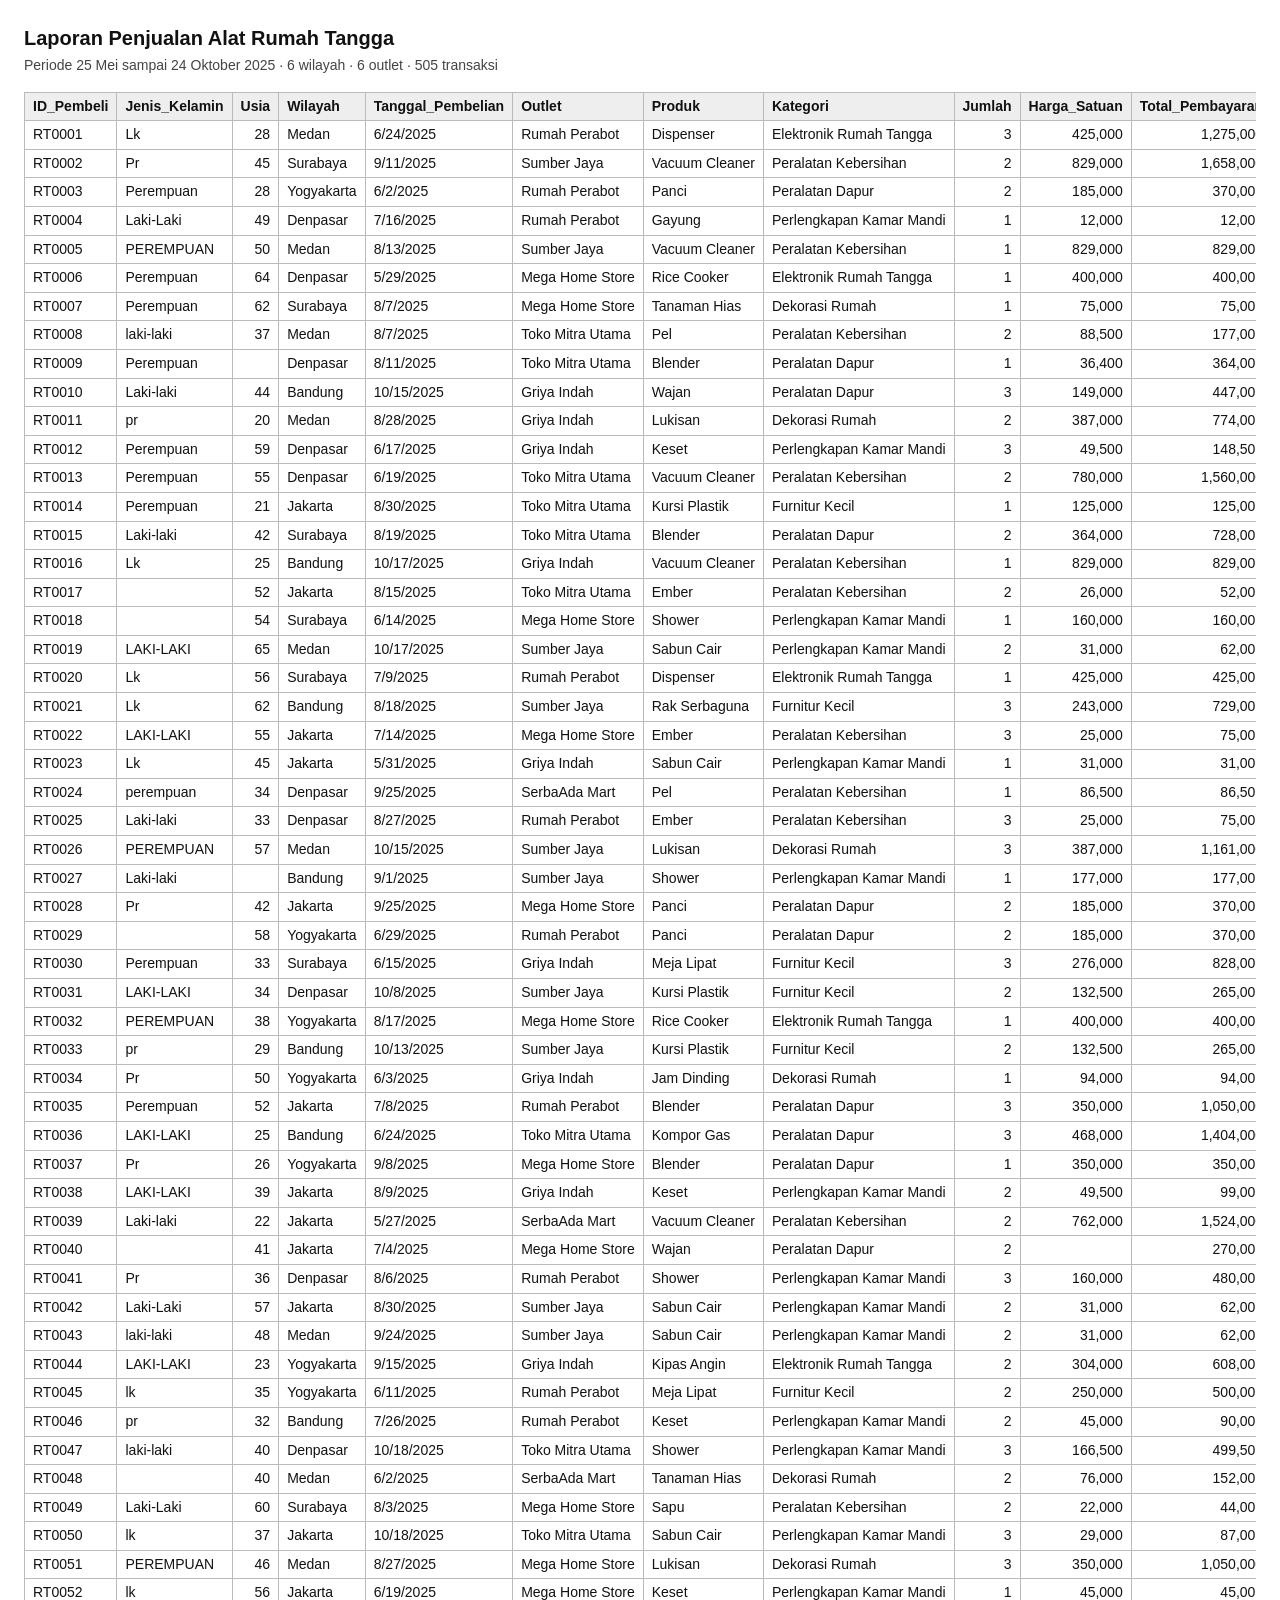
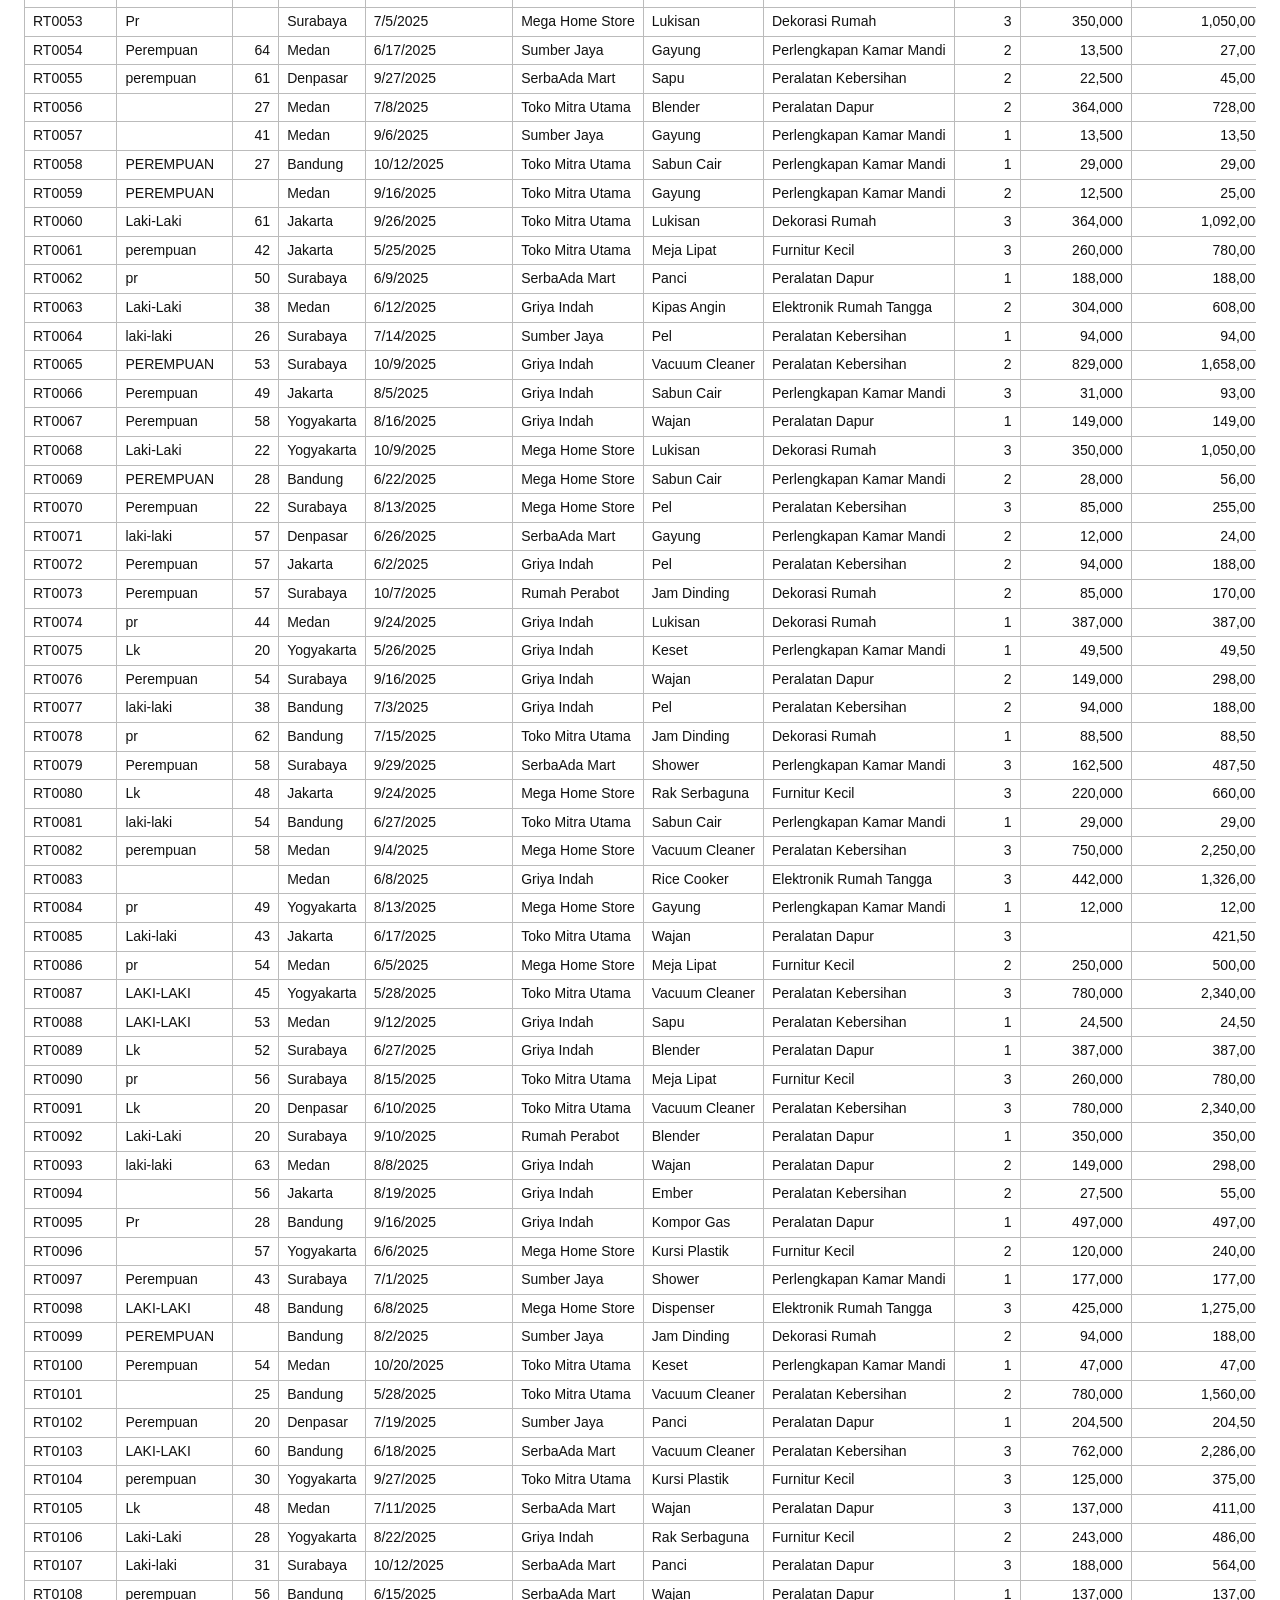
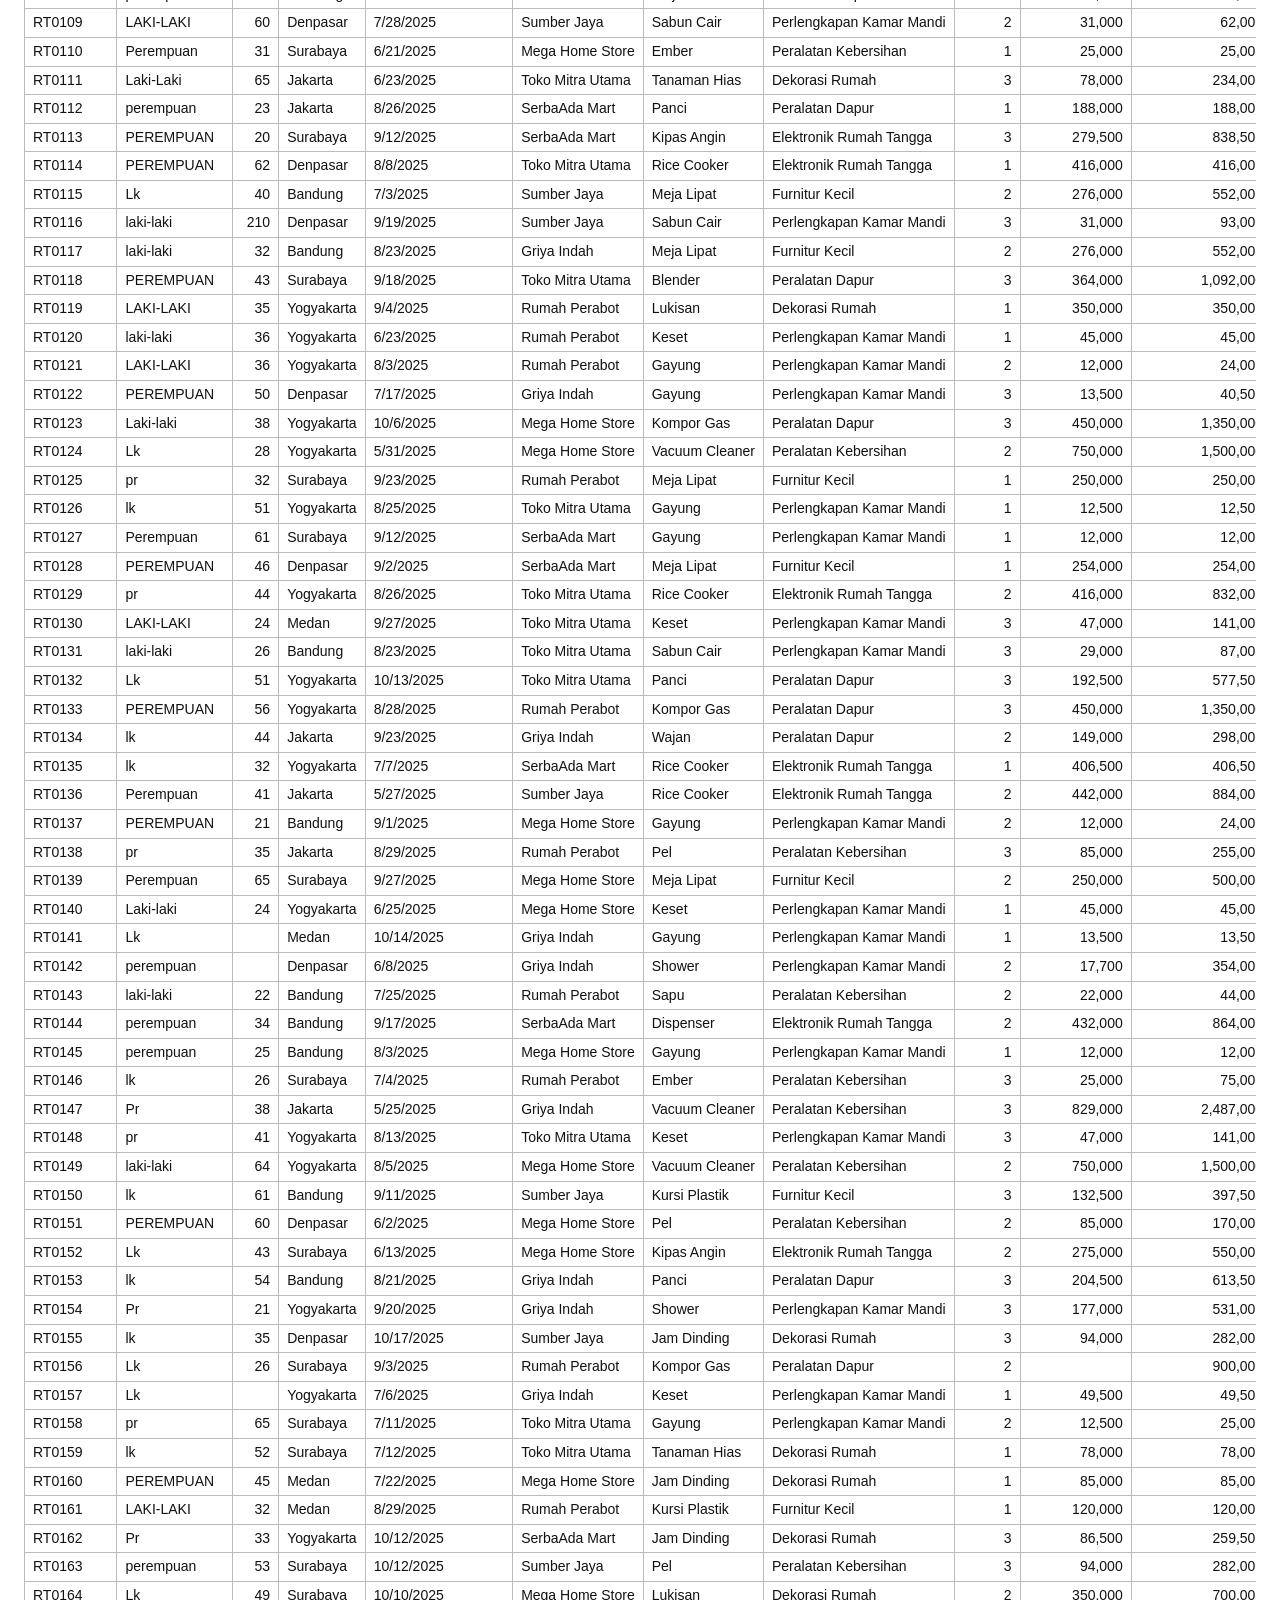
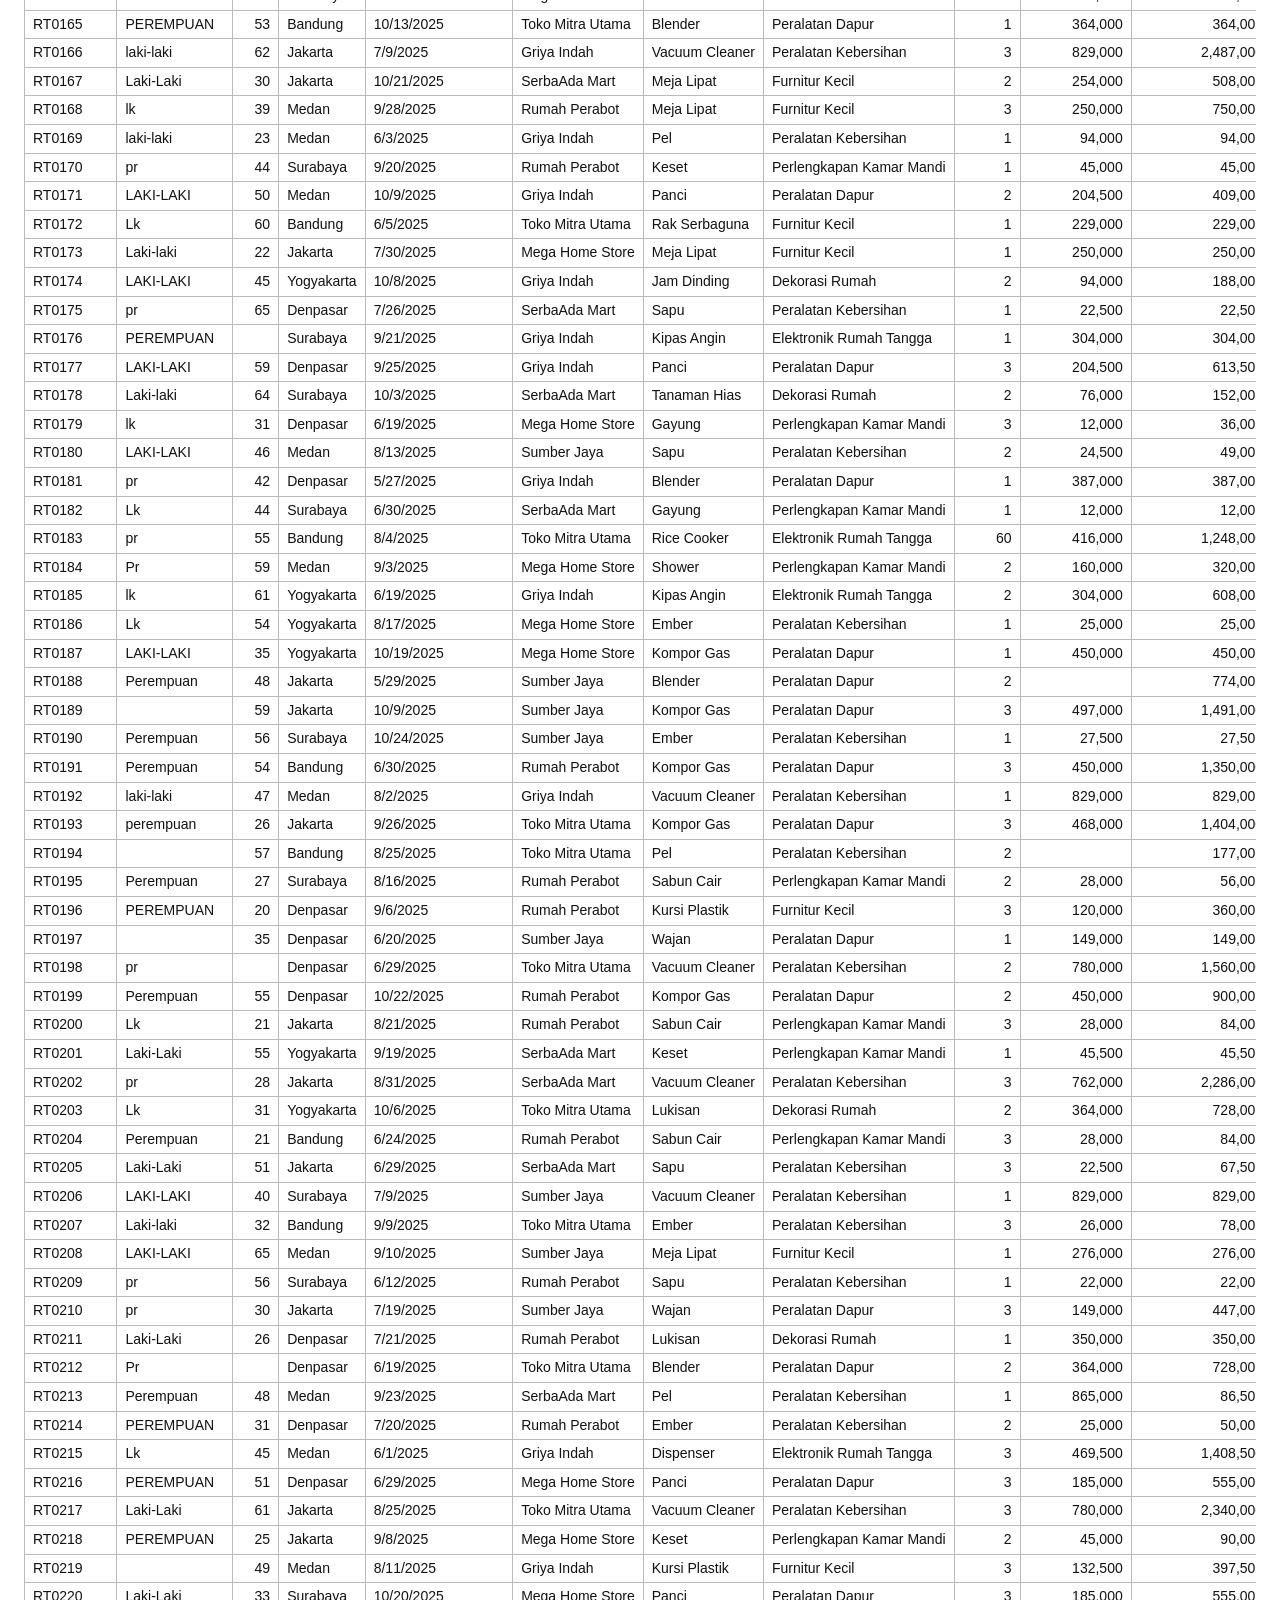
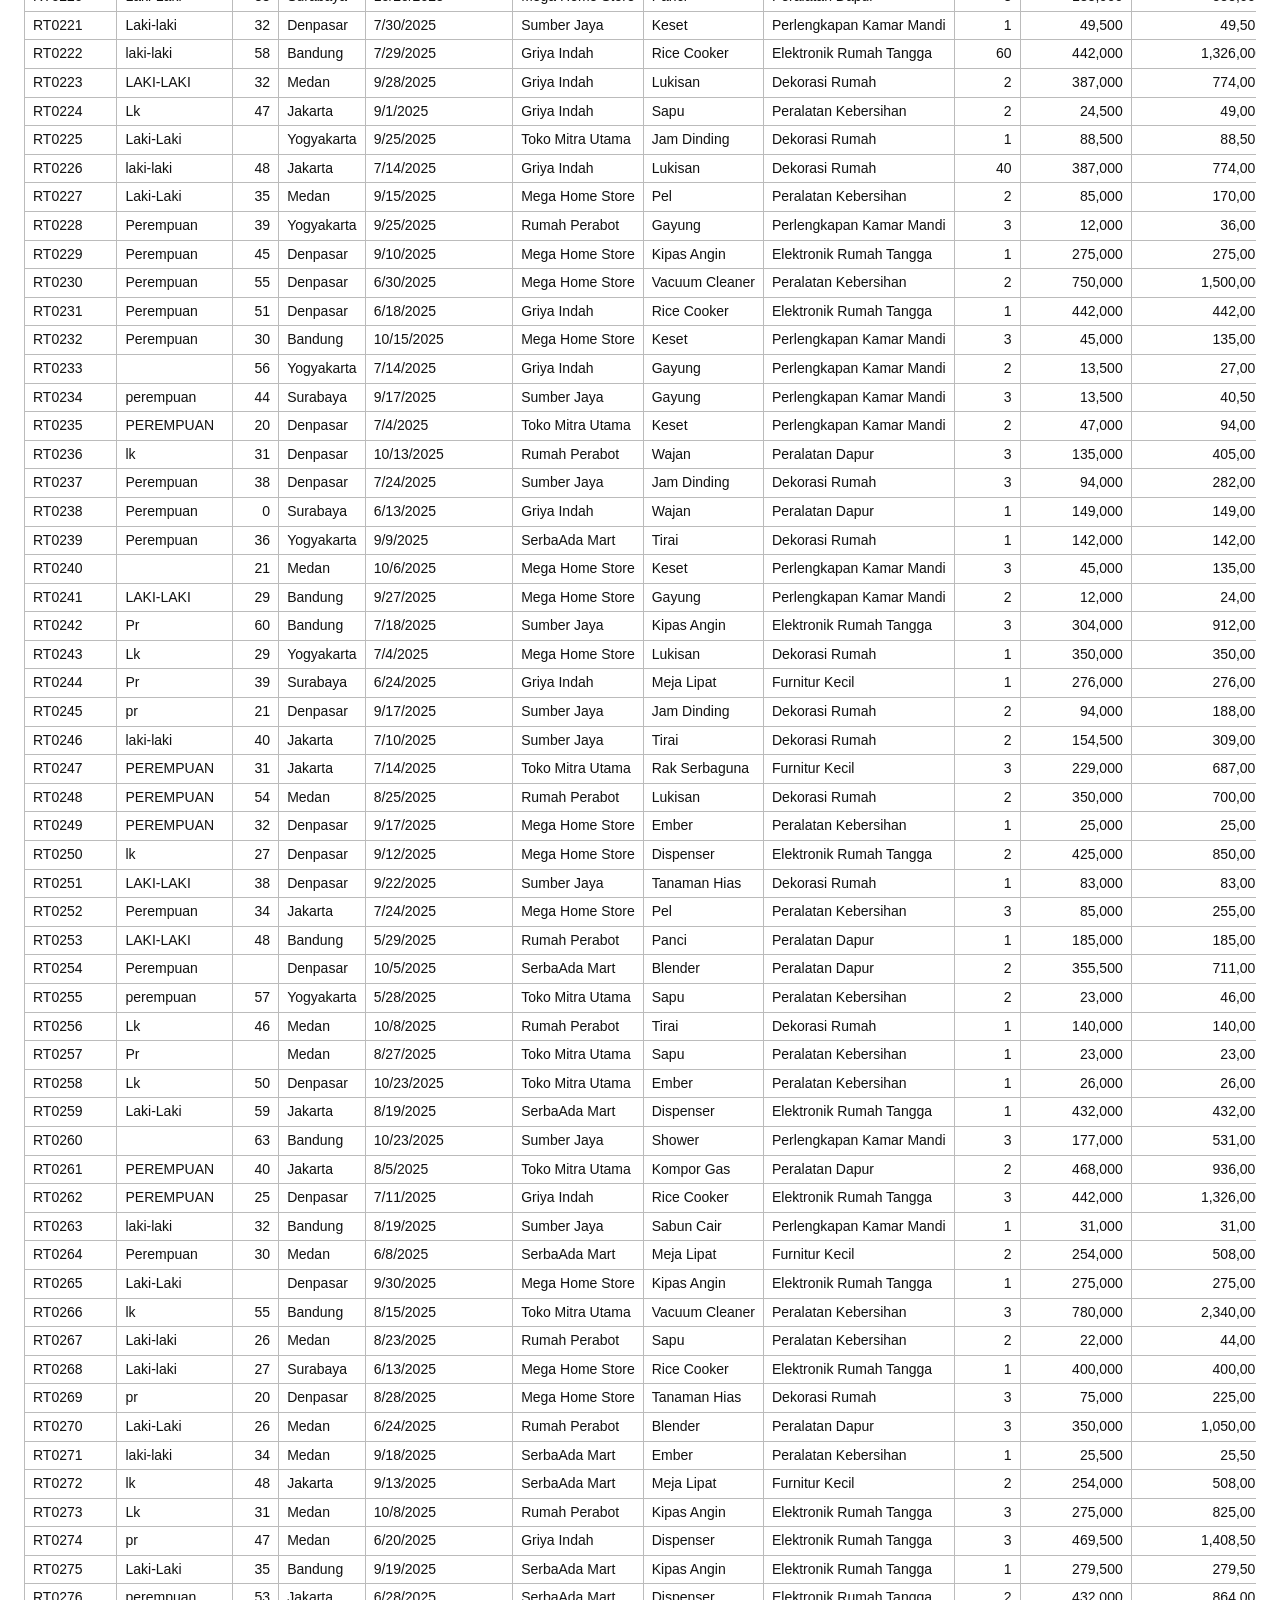
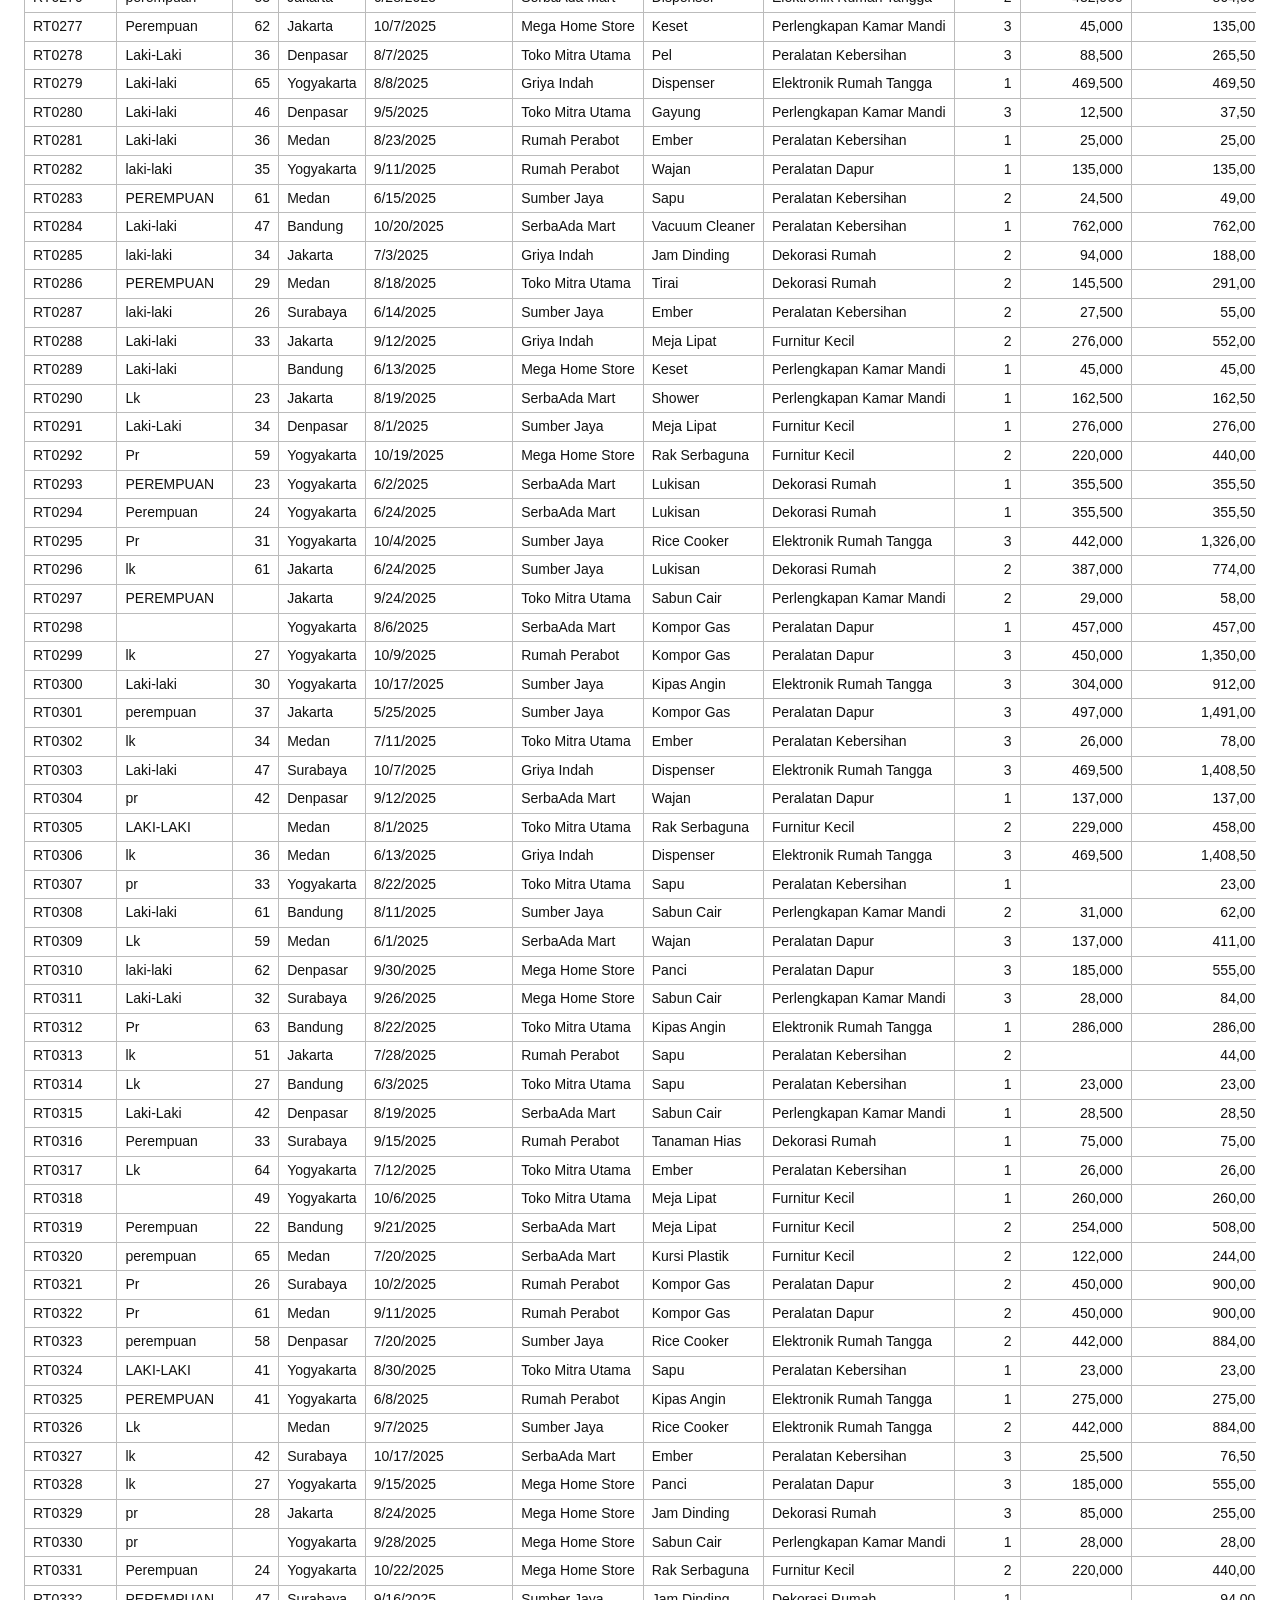
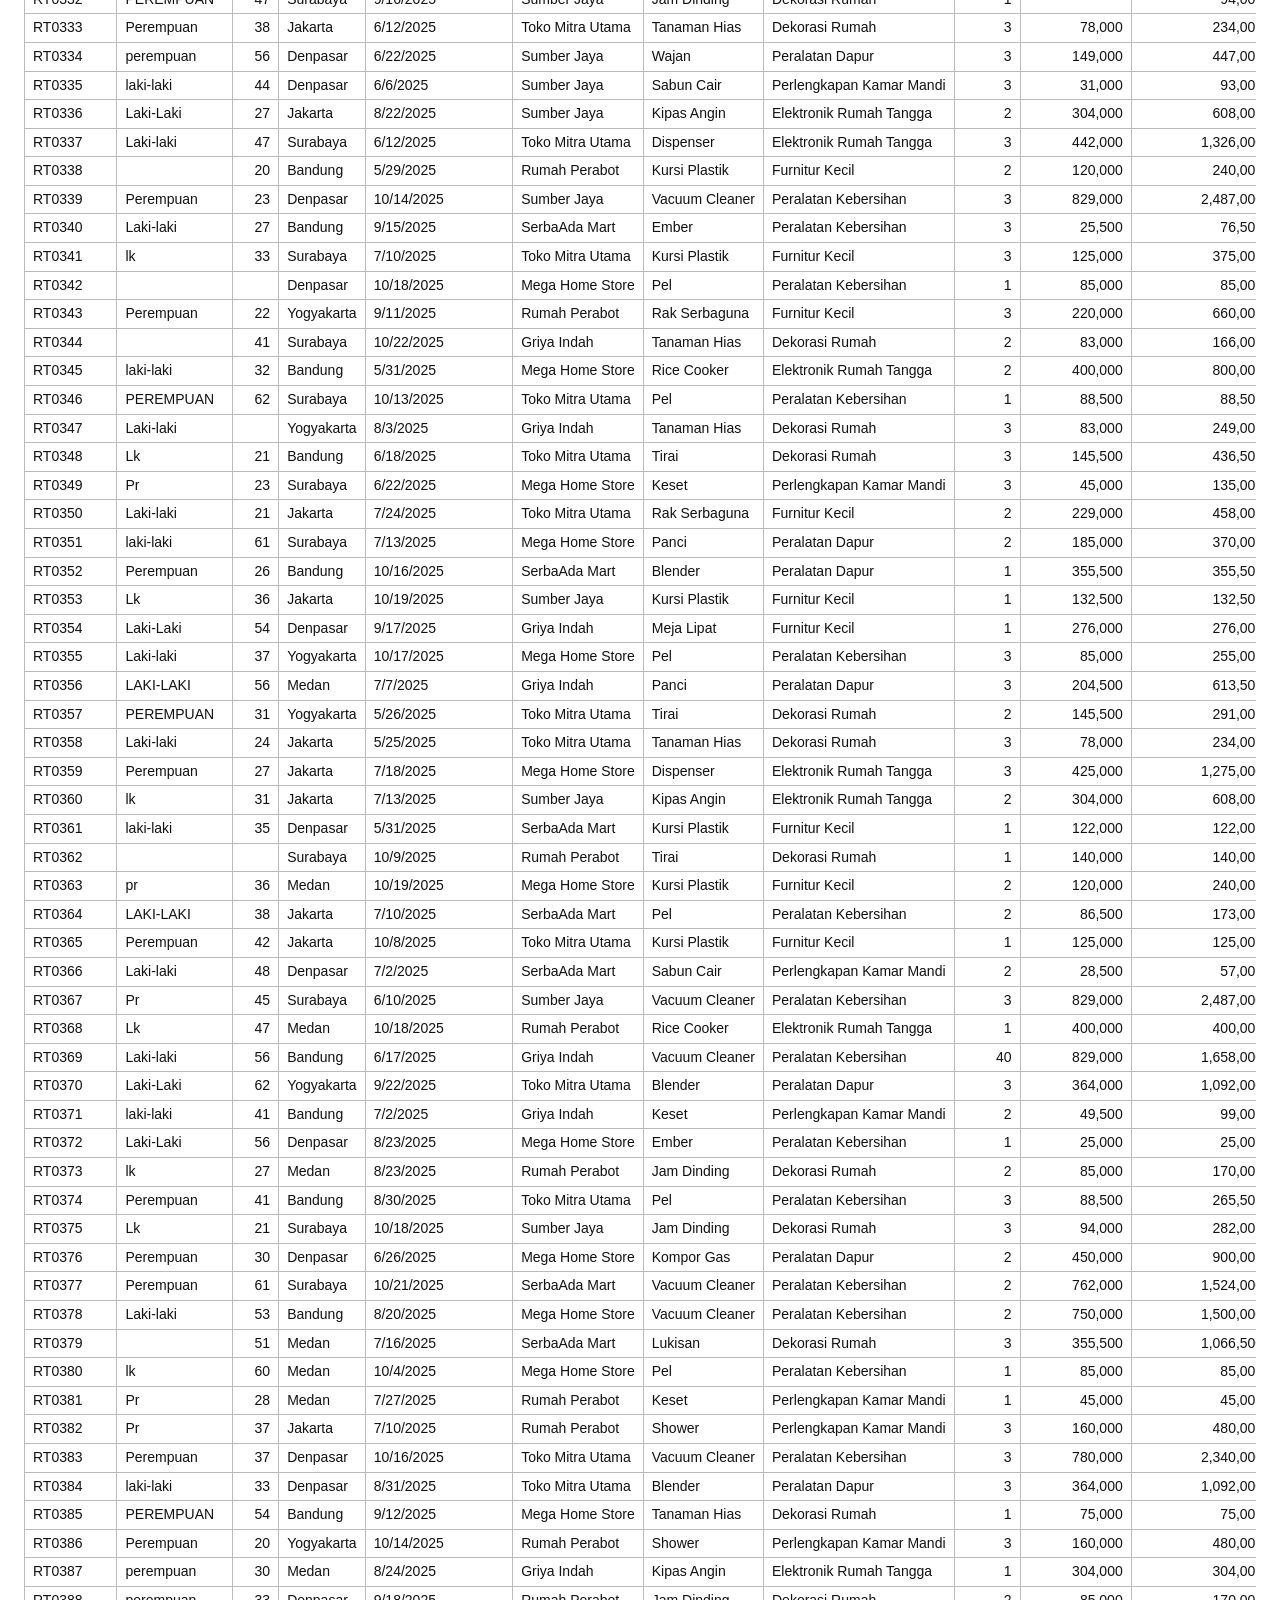
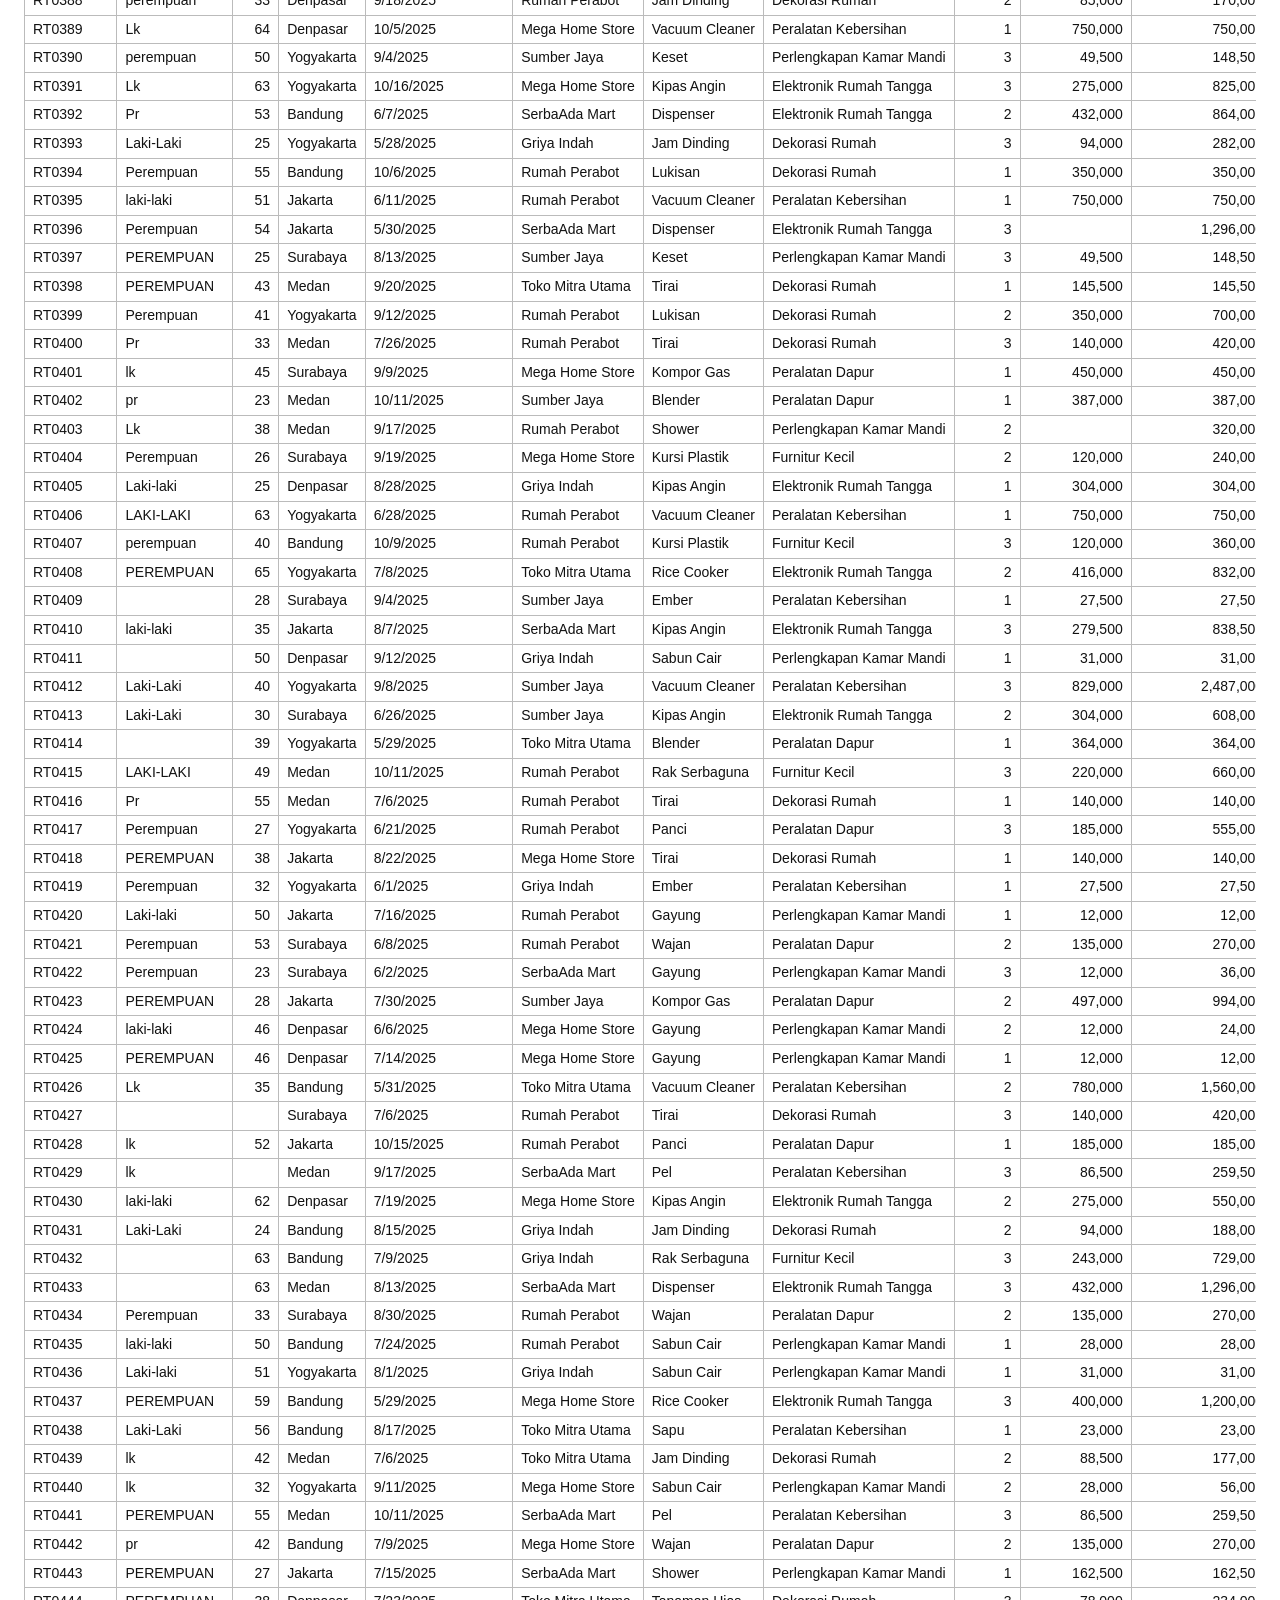
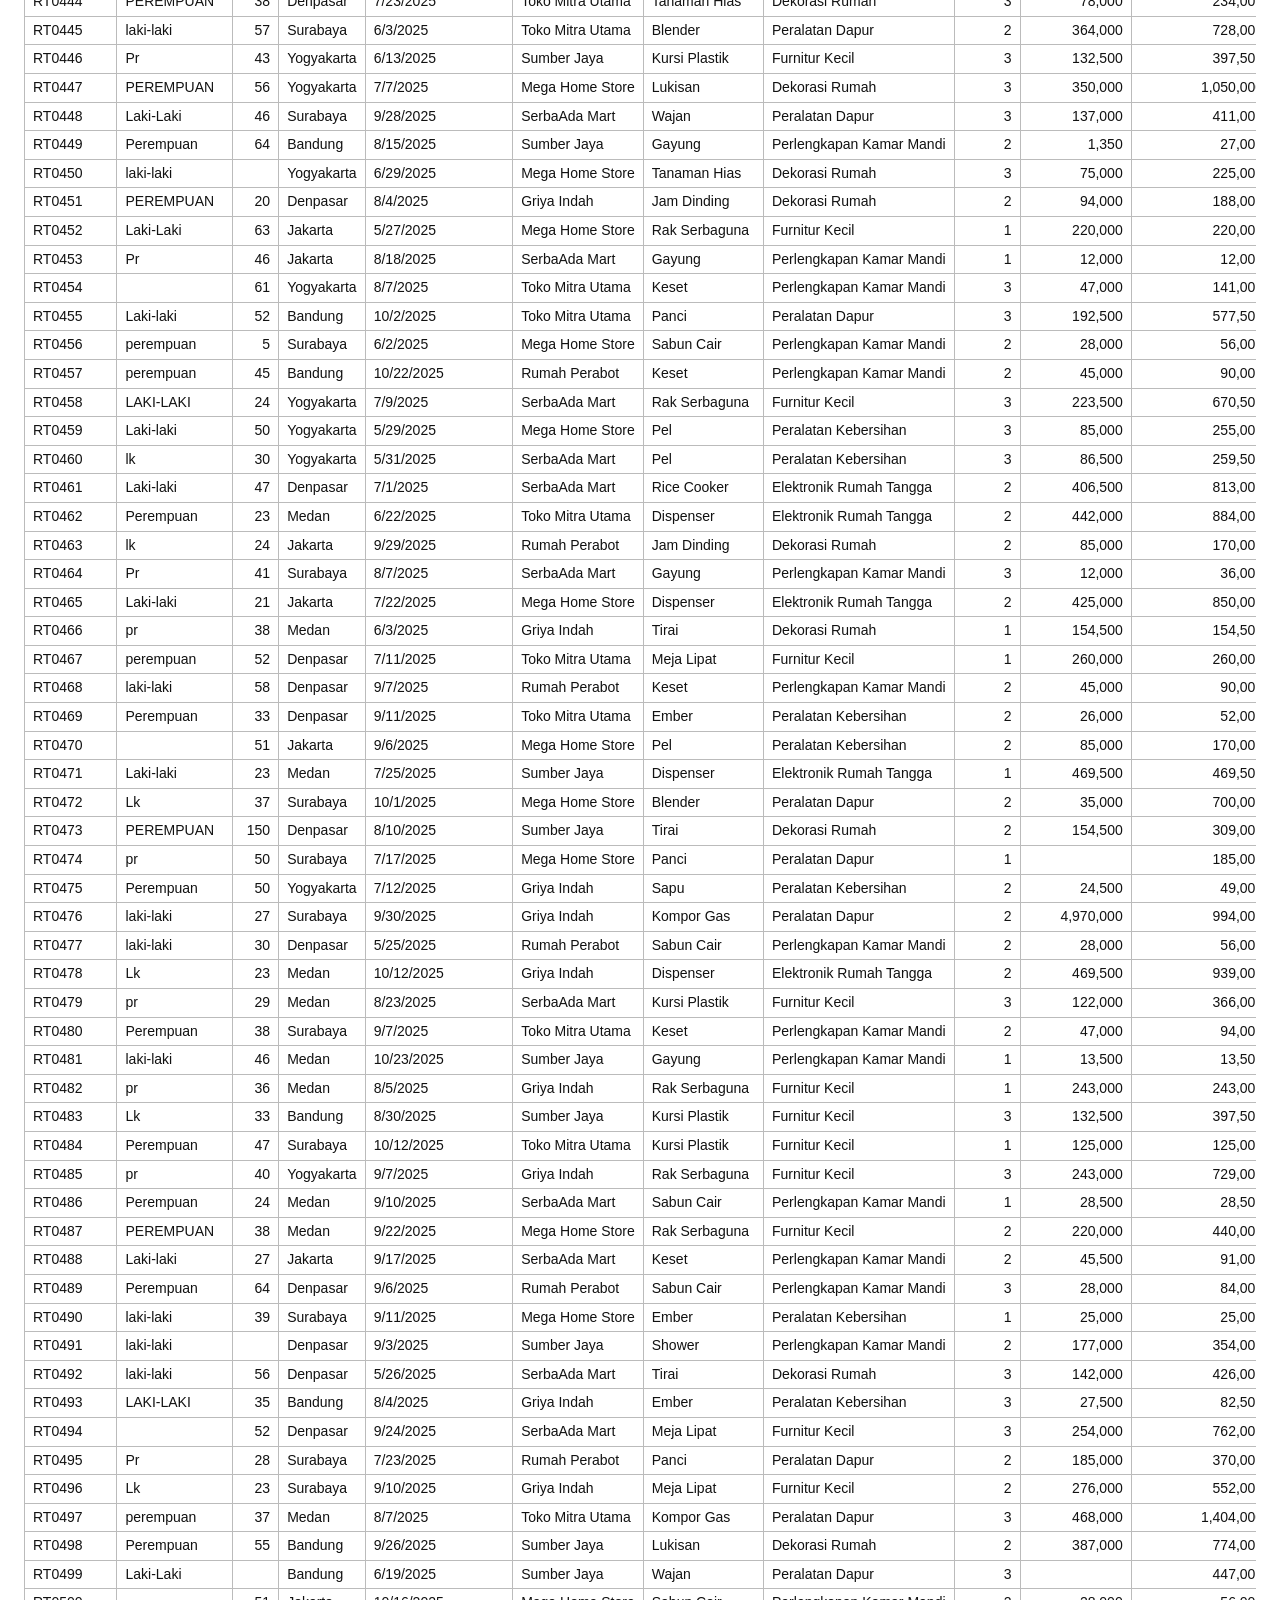
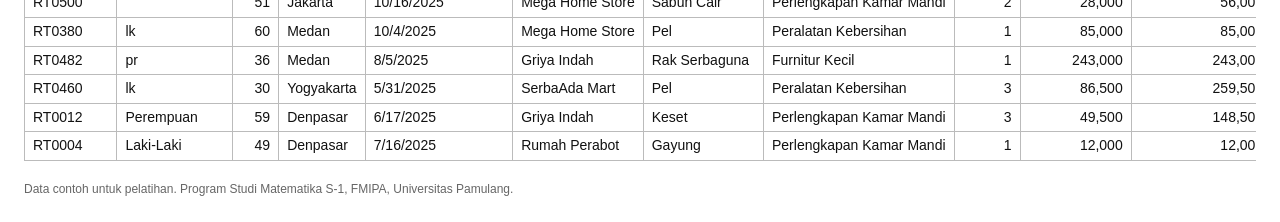
<file: index.html>
<!DOCTYPE html>
<html lang="id">
<head>
  <meta charset="utf-8">
  <meta name="viewport" content="width=device-width, initial-scale=1">
  <title>Laporan Penjualan Alat Rumah Tangga</title>
  <link rel="stylesheet" href="style.css">
</head>
<body>

<h1>Laporan Penjualan Alat Rumah Tangga</h1>
<p class="ket">Periode 25 Mei sampai 24 Oktober 2025 · 6 wilayah · 6 outlet · 505 transaksi</p>

<div class="gulir">
<table id="tabel-transaksi">
        
        <thead>
          <tr><th>ID_Pembeli</th><th>Jenis_Kelamin</th><th class="angka">Usia</th><th>Wilayah</th><th>Tanggal_Pembelian</th><th>Outlet</th><th>Produk</th><th>Kategori</th><th class="angka">Jumlah</th><th class="angka">Harga_Satuan</th><th class="angka">Total_Pembayaran</th><th class="angka">Diskon</th><th class="angka">Total_Setelah_Diskon</th><th>Metode_Pembayaran</th></tr>
        </thead>
        <tbody>
          <tr><td>RT0001</td><td>Lk</td><td class="angka">28</td><td>Medan</td><td>6/24/2025</td><td>Rumah Perabot</td><td>Dispenser</td><td>Elektronik Rumah Tangga</td><td class="angka">3</td><td class="angka">425,000</td><td class="angka">1,275,000</td><td class="angka">0%</td><td class="angka">1,275,000</td><td>Kartu Kredit</td></tr>
          <tr><td>RT0002</td><td>Pr</td><td class="angka">45</td><td>Surabaya</td><td>9/11/2025</td><td>Sumber Jaya</td><td>Vacuum Cleaner</td><td>Peralatan Kebersihan</td><td class="angka">2</td><td class="angka">829,000</td><td class="angka">1,658,000</td><td class="angka">0%</td><td class="angka">1,658,000</td><td>e-Wallet</td></tr>
          <tr><td>RT0003</td><td>Perempuan</td><td class="angka">28</td><td>Yogyakarta</td><td>6/2/2025</td><td>Rumah Perabot</td><td>Panci</td><td>Peralatan Dapur</td><td class="angka">2</td><td class="angka">185,000</td><td class="angka">370,000</td><td class="angka">10%</td><td class="angka">333,000</td><td>Kartu Kredit</td></tr>
          <tr><td>RT0004</td><td>Laki-Laki</td><td class="angka">49</td><td>Denpasar</td><td>7/16/2025</td><td>Rumah Perabot</td><td>Gayung</td><td>Perlengkapan Kamar Mandi</td><td class="angka">1</td><td class="angka">12,000</td><td class="angka">12,000</td><td class="angka">15%</td><td class="angka">10,200</td><td>Tunai</td></tr>
          <tr><td>RT0005</td><td>PEREMPUAN</td><td class="angka">50</td><td>Medan</td><td>8/13/2025</td><td>Sumber Jaya</td><td>Vacuum Cleaner</td><td>Peralatan Kebersihan</td><td class="angka">1</td><td class="angka">829,000</td><td class="angka">829,000</td><td class="angka">0%</td><td class="angka">829,000</td><td>e-Wallet</td></tr>
          <tr><td>RT0006</td><td>Perempuan</td><td class="angka">64</td><td>Denpasar</td><td>5/29/2025</td><td>Mega Home Store</td><td>Rice Cooker</td><td>Elektronik Rumah Tangga</td><td class="angka">1</td><td class="angka">400,000</td><td class="angka">400,000</td><td class="angka">10%</td><td class="angka">360,000</td><td>Debit</td></tr>
          <tr><td>RT0007</td><td>Perempuan</td><td class="angka">62</td><td>Surabaya</td><td>8/7/2025</td><td>Mega Home Store</td><td>Tanaman Hias</td><td>Dekorasi Rumah</td><td class="angka">1</td><td class="angka">75,000</td><td class="angka">75,000</td><td class="angka">15%</td><td class="angka">63,750</td><td>Debit</td></tr>
          <tr><td>RT0008</td><td>laki-laki</td><td class="angka">37</td><td>Medan</td><td>8/7/2025</td><td>Toko Mitra Utama</td><td>Pel</td><td>Peralatan Kebersihan</td><td class="angka">2</td><td class="angka">88,500</td><td class="angka">177,000</td><td class="angka">0%</td><td class="angka">177,000</td><td>e-Wallet</td></tr>
          <tr><td>RT0009</td><td>Perempuan</td><td class="angka"></td><td>Denpasar</td><td>8/11/2025</td><td>Toko Mitra Utama</td><td>Blender</td><td>Peralatan Dapur</td><td class="angka">1</td><td class="angka">36,400</td><td class="angka">364,000</td><td class="angka">0%</td><td class="angka">364,000</td><td>Kartu Kredit</td></tr>
          <tr><td>RT0010</td><td>Laki-laki</td><td class="angka">44</td><td>Bandung</td><td>10/15/2025</td><td>Griya Indah</td><td>Wajan</td><td>Peralatan Dapur</td><td class="angka">3</td><td class="angka">149,000</td><td class="angka">447,000</td><td class="angka">0%</td><td class="angka">447,000</td><td>Debit</td></tr>
          <tr><td>RT0011</td><td>pr</td><td class="angka">20</td><td>Medan</td><td>8/28/2025</td><td>Griya Indah</td><td>Lukisan</td><td>Dekorasi Rumah</td><td class="angka">2</td><td class="angka">387,000</td><td class="angka">774,000</td><td class="angka">0%</td><td class="angka">774,000</td><td>e-Wallet</td></tr>
          <tr><td>RT0012</td><td>Perempuan</td><td class="angka">59</td><td>Denpasar</td><td>6/17/2025</td><td>Griya Indah</td><td>Keset</td><td>Perlengkapan Kamar Mandi</td><td class="angka">3</td><td class="angka">49,500</td><td class="angka">148,500</td><td class="angka">0%</td><td class="angka">148,500</td><td>e-Wallet</td></tr>
          <tr><td>RT0013</td><td>Perempuan</td><td class="angka">55</td><td>Denpasar</td><td>6/19/2025</td><td>Toko Mitra Utama</td><td>Vacuum Cleaner</td><td>Peralatan Kebersihan</td><td class="angka">2</td><td class="angka">780,000</td><td class="angka">1,560,000</td><td class="angka">0%</td><td class="angka">1,560,000</td><td>e-Wallet</td></tr>
          <tr><td>RT0014</td><td>Perempuan</td><td class="angka">21</td><td>Jakarta</td><td>8/30/2025</td><td>Toko Mitra Utama</td><td>Kursi Plastik</td><td>Furnitur Kecil</td><td class="angka">1</td><td class="angka">125,000</td><td class="angka">125,000</td><td class="angka">0%</td><td class="angka">125,000</td><td>Kartu Kredit</td></tr>
          <tr><td>RT0015</td><td>Laki-laki</td><td class="angka">42</td><td>Surabaya</td><td>8/19/2025</td><td>Toko Mitra Utama</td><td>Blender</td><td>Peralatan Dapur</td><td class="angka">2</td><td class="angka">364,000</td><td class="angka">728,000</td><td class="angka">0%</td><td class="angka">728,000</td><td></td></tr>
          <tr><td>RT0016</td><td>Lk</td><td class="angka">25</td><td>Bandung</td><td>10/17/2025</td><td>Griya Indah</td><td>Vacuum Cleaner</td><td>Peralatan Kebersihan</td><td class="angka">1</td><td class="angka">829,000</td><td class="angka">829,000</td><td class="angka">0%</td><td class="angka">829,000</td><td>Tunai</td></tr>
          <tr><td>RT0017</td><td></td><td class="angka">52</td><td>Jakarta</td><td>8/15/2025</td><td>Toko Mitra Utama</td><td>Ember</td><td>Peralatan Kebersihan</td><td class="angka">2</td><td class="angka">26,000</td><td class="angka">52,000</td><td class="angka">0%</td><td class="angka">52,000</td><td>e-Wallet</td></tr>
          <tr><td>RT0018</td><td></td><td class="angka">54</td><td>Surabaya</td><td>6/14/2025</td><td>Mega Home Store</td><td>Shower</td><td>Perlengkapan Kamar Mandi</td><td class="angka">1</td><td class="angka">160,000</td><td class="angka">160,000</td><td class="angka">0%</td><td class="angka">160,000</td><td>e-Wallet</td></tr>
          <tr><td>RT0019</td><td>LAKI-LAKI</td><td class="angka">65</td><td>Medan</td><td>10/17/2025</td><td>Sumber Jaya</td><td>Sabun Cair</td><td>Perlengkapan Kamar Mandi</td><td class="angka">2</td><td class="angka">31,000</td><td class="angka">62,000</td><td class="angka">0%</td><td class="angka">62,000</td><td>e-Wallet</td></tr>
          <tr><td>RT0020</td><td>Lk</td><td class="angka">56</td><td>Surabaya</td><td>7/9/2025</td><td>Rumah Perabot</td><td>Dispenser</td><td>Elektronik Rumah Tangga</td><td class="angka">1</td><td class="angka">425,000</td><td class="angka">425,000</td><td class="angka">5%</td><td class="angka">403,750</td><td>Debit</td></tr>
          <tr><td>RT0021</td><td>Lk</td><td class="angka">62</td><td>Bandung</td><td>8/18/2025</td><td>Sumber Jaya</td><td>Rak Serbaguna</td><td>Furnitur Kecil</td><td class="angka">3</td><td class="angka">243,000</td><td class="angka">729,000</td><td class="angka">0%</td><td class="angka">729,000</td><td>Debit</td></tr>
          <tr><td>RT0022</td><td>LAKI-LAKI</td><td class="angka">55</td><td>Jakarta</td><td>7/14/2025</td><td>Mega Home Store</td><td>Ember</td><td>Peralatan Kebersihan</td><td class="angka">3</td><td class="angka">25,000</td><td class="angka">75,000</td><td class="angka">0%</td><td class="angka">75,000</td><td>Debit</td></tr>
          <tr><td>RT0023</td><td>Lk</td><td class="angka">45</td><td>Jakarta</td><td>5/31/2025</td><td>Griya Indah</td><td>Sabun Cair</td><td>Perlengkapan Kamar Mandi</td><td class="angka">1</td><td class="angka">31,000</td><td class="angka">31,000</td><td class="angka">0%</td><td class="angka">31,000</td><td>Tunai</td></tr>
          <tr><td>RT0024</td><td>perempuan</td><td class="angka">34</td><td>Denpasar</td><td>9/25/2025</td><td>SerbaAda Mart</td><td>Pel</td><td>Peralatan Kebersihan</td><td class="angka">1</td><td class="angka">86,500</td><td class="angka">86,500</td><td class="angka">0%</td><td class="angka">86,500</td><td>Tunai</td></tr>
          <tr><td>RT0025</td><td>Laki-laki</td><td class="angka">33</td><td>Denpasar</td><td>8/27/2025</td><td>Rumah Perabot</td><td>Ember</td><td>Peralatan Kebersihan</td><td class="angka">3</td><td class="angka">25,000</td><td class="angka">75,000</td><td class="angka">0%</td><td class="angka">75,000</td><td>Debit</td></tr>
          <tr><td>RT0026</td><td>PEREMPUAN</td><td class="angka">57</td><td>Medan</td><td>10/15/2025</td><td>Sumber Jaya</td><td>Lukisan</td><td>Dekorasi Rumah</td><td class="angka">3</td><td class="angka">387,000</td><td class="angka">1,161,000</td><td class="angka">0%</td><td class="angka">1,161,000</td><td></td></tr>
          <tr><td>RT0027</td><td>Laki-laki</td><td class="angka"></td><td>Bandung</td><td>9/1/2025</td><td>Sumber Jaya</td><td>Shower</td><td>Perlengkapan Kamar Mandi</td><td class="angka">1</td><td class="angka">177,000</td><td class="angka">177,000</td><td class="angka">15%</td><td class="angka">150,450</td><td>e-Wallet</td></tr>
          <tr><td>RT0028</td><td>Pr</td><td class="angka">42</td><td>Jakarta</td><td>9/25/2025</td><td>Mega Home Store</td><td>Panci</td><td>Peralatan Dapur</td><td class="angka">2</td><td class="angka">185,000</td><td class="angka">370,000</td><td class="angka">0%</td><td class="angka">370,000</td><td>e-Wallet</td></tr>
          <tr><td>RT0029</td><td></td><td class="angka">58</td><td>Yogyakarta</td><td>6/29/2025</td><td>Rumah Perabot</td><td>Panci</td><td>Peralatan Dapur</td><td class="angka">2</td><td class="angka">185,000</td><td class="angka">370,000</td><td class="angka">0%</td><td class="angka">370,000</td><td>Debit</td></tr>
          <tr><td>RT0030</td><td>Perempuan</td><td class="angka">33</td><td>Surabaya</td><td>6/15/2025</td><td>Griya Indah</td><td>Meja Lipat</td><td>Furnitur Kecil</td><td class="angka">3</td><td class="angka">276,000</td><td class="angka">828,000</td><td class="angka">0%</td><td class="angka">828,000</td><td>Debit</td></tr>
          <tr><td>RT0031</td><td>LAKI-LAKI</td><td class="angka">34</td><td>Denpasar</td><td>10/8/2025</td><td>Sumber Jaya</td><td>Kursi Plastik</td><td>Furnitur Kecil</td><td class="angka">2</td><td class="angka">132,500</td><td class="angka">265,000</td><td class="angka">0%</td><td class="angka">265,000</td><td>Tunai</td></tr>
          <tr><td>RT0032</td><td>PEREMPUAN</td><td class="angka">38</td><td>Yogyakarta</td><td>8/17/2025</td><td>Mega Home Store</td><td>Rice Cooker</td><td>Elektronik Rumah Tangga</td><td class="angka">1</td><td class="angka">400,000</td><td class="angka">400,000</td><td class="angka">0%</td><td class="angka">400,000</td><td>Tunai</td></tr>
          <tr><td>RT0033</td><td>pr</td><td class="angka">29</td><td>Bandung</td><td>10/13/2025</td><td>Sumber Jaya</td><td>Kursi Plastik</td><td>Furnitur Kecil</td><td class="angka">2</td><td class="angka">132,500</td><td class="angka">265,000</td><td class="angka">0%</td><td class="angka">265,000</td><td>Tunai</td></tr>
          <tr><td>RT0034</td><td>Pr</td><td class="angka">50</td><td>Yogyakarta</td><td>6/3/2025</td><td>Griya Indah</td><td>Jam Dinding</td><td>Dekorasi Rumah</td><td class="angka">1</td><td class="angka">94,000</td><td class="angka">94,000</td><td class="angka">15%</td><td class="angka">79,900</td><td>e-Wallet</td></tr>
          <tr><td>RT0035</td><td>Perempuan</td><td class="angka">52</td><td>Jakarta</td><td>7/8/2025</td><td>Rumah Perabot</td><td>Blender</td><td>Peralatan Dapur</td><td class="angka">3</td><td class="angka">350,000</td><td class="angka">1,050,000</td><td class="angka">0%</td><td class="angka">1,050,000</td><td>Debit</td></tr>
          <tr><td>RT0036</td><td>LAKI-LAKI</td><td class="angka">25</td><td>Bandung</td><td>6/24/2025</td><td>Toko Mitra Utama</td><td>Kompor Gas</td><td>Peralatan Dapur</td><td class="angka">3</td><td class="angka">468,000</td><td class="angka">1,404,000</td><td class="angka">0%</td><td class="angka">1,404,000</td><td>Tunai</td></tr>
          <tr><td>RT0037</td><td>Pr</td><td class="angka">26</td><td>Yogyakarta</td><td>9/8/2025</td><td>Mega Home Store</td><td>Blender</td><td>Peralatan Dapur</td><td class="angka">1</td><td class="angka">350,000</td><td class="angka">350,000</td><td class="angka">0%</td><td class="angka">350,000</td><td>Debit</td></tr>
          <tr><td>RT0038</td><td>LAKI-LAKI</td><td class="angka">39</td><td>Jakarta</td><td>8/9/2025</td><td>Griya Indah</td><td>Keset</td><td>Perlengkapan Kamar Mandi</td><td class="angka">2</td><td class="angka">49,500</td><td class="angka">99,000</td><td class="angka">0%</td><td class="angka">99,000</td><td>Kartu Kredit</td></tr>
          <tr><td>RT0039</td><td>Laki-laki</td><td class="angka">22</td><td>Jakarta</td><td>5/27/2025</td><td>SerbaAda Mart</td><td>Vacuum Cleaner</td><td>Peralatan Kebersihan</td><td class="angka">2</td><td class="angka">762,000</td><td class="angka">1,524,000</td><td class="angka">0%</td><td class="angka">1,524,000</td><td>Debit</td></tr>
          <tr><td>RT0040</td><td></td><td class="angka">41</td><td>Jakarta</td><td>7/4/2025</td><td>Mega Home Store</td><td>Wajan</td><td>Peralatan Dapur</td><td class="angka">2</td><td class="angka"></td><td class="angka">270,000</td><td class="angka">0%</td><td class="angka">270,000</td><td></td></tr>
          <tr><td>RT0041</td><td>Pr</td><td class="angka">36</td><td>Denpasar</td><td>8/6/2025</td><td>Rumah Perabot</td><td>Shower</td><td>Perlengkapan Kamar Mandi</td><td class="angka">3</td><td class="angka">160,000</td><td class="angka">480,000</td><td class="angka">0%</td><td class="angka">480,000</td><td>Debit</td></tr>
          <tr><td>RT0042</td><td>Laki-Laki</td><td class="angka">57</td><td>Jakarta</td><td>8/30/2025</td><td>Sumber Jaya</td><td>Sabun Cair</td><td>Perlengkapan Kamar Mandi</td><td class="angka">2</td><td class="angka">31,000</td><td class="angka">62,000</td><td class="angka">0%</td><td class="angka">62,000</td><td>Tunai</td></tr>
          <tr><td>RT0043</td><td>laki-laki</td><td class="angka">48</td><td>Medan</td><td>9/24/2025</td><td>Sumber Jaya</td><td>Sabun Cair</td><td>Perlengkapan Kamar Mandi</td><td class="angka">2</td><td class="angka">31,000</td><td class="angka">62,000</td><td class="angka">0%</td><td class="angka">62,000</td><td>e-Wallet</td></tr>
          <tr><td>RT0044</td><td>LAKI-LAKI</td><td class="angka">23</td><td>Yogyakarta</td><td>9/15/2025</td><td>Griya Indah</td><td>Kipas Angin</td><td>Elektronik Rumah Tangga</td><td class="angka">2</td><td class="angka">304,000</td><td class="angka">608,000</td><td class="angka">0%</td><td class="angka">608,000</td><td>Debit</td></tr>
          <tr><td>RT0045</td><td>lk</td><td class="angka">35</td><td>Yogyakarta</td><td>6/11/2025</td><td>Rumah Perabot</td><td>Meja Lipat</td><td>Furnitur Kecil</td><td class="angka">2</td><td class="angka">250,000</td><td class="angka">500,000</td><td class="angka">0%</td><td class="angka">500,000</td><td>Kartu Kredit</td></tr>
          <tr><td>RT0046</td><td>pr</td><td class="angka">32</td><td>Bandung</td><td>7/26/2025</td><td>Rumah Perabot</td><td>Keset</td><td>Perlengkapan Kamar Mandi</td><td class="angka">2</td><td class="angka">45,000</td><td class="angka">90,000</td><td class="angka">0%</td><td class="angka">90,000</td><td>e-Wallet</td></tr>
          <tr><td>RT0047</td><td>laki-laki</td><td class="angka">40</td><td>Denpasar</td><td>10/18/2025</td><td>Toko Mitra Utama</td><td>Shower</td><td>Perlengkapan Kamar Mandi</td><td class="angka">3</td><td class="angka">166,500</td><td class="angka">499,500</td><td class="angka">0%</td><td class="angka">499,500</td><td>Kartu Kredit</td></tr>
          <tr><td>RT0048</td><td></td><td class="angka">40</td><td>Medan</td><td>6/2/2025</td><td>SerbaAda Mart</td><td>Tanaman Hias</td><td>Dekorasi Rumah</td><td class="angka">2</td><td class="angka">76,000</td><td class="angka">152,000</td><td class="angka">15%</td><td class="angka">129,200</td><td>Kartu Kredit</td></tr>
          <tr><td>RT0049</td><td>Laki-Laki</td><td class="angka">60</td><td>Surabaya</td><td>8/3/2025</td><td>Mega Home Store</td><td>Sapu</td><td>Peralatan Kebersihan</td><td class="angka">2</td><td class="angka">22,000</td><td class="angka">44,000</td><td class="angka">0%</td><td class="angka">44,000</td><td>Tunai</td></tr>
          <tr><td>RT0050</td><td>lk</td><td class="angka">37</td><td>Jakarta</td><td>10/18/2025</td><td>Toko Mitra Utama</td><td>Sabun Cair</td><td>Perlengkapan Kamar Mandi</td><td class="angka">3</td><td class="angka">29,000</td><td class="angka">87,000</td><td class="angka">0%</td><td class="angka">87,000</td><td>e-Wallet</td></tr>
          <tr><td>RT0051</td><td>PEREMPUAN</td><td class="angka">46</td><td>Medan</td><td>8/27/2025</td><td>Mega Home Store</td><td>Lukisan</td><td>Dekorasi Rumah</td><td class="angka">3</td><td class="angka">350,000</td><td class="angka">1,050,000</td><td class="angka">15%</td><td class="angka">892,500</td><td>Tunai</td></tr>
          <tr><td>RT0052</td><td>lk</td><td class="angka">56</td><td>Jakarta</td><td>6/19/2025</td><td>Mega Home Store</td><td>Keset</td><td>Perlengkapan Kamar Mandi</td><td class="angka">1</td><td class="angka">45,000</td><td class="angka">45,000</td><td class="angka">0%</td><td class="angka">45,000</td><td>Kartu Kredit</td></tr>
          <tr><td>RT0053</td><td>Pr</td><td class="angka"></td><td>Surabaya</td><td>7/5/2025</td><td>Mega Home Store</td><td>Lukisan</td><td>Dekorasi Rumah</td><td class="angka">3</td><td class="angka">350,000</td><td class="angka">1,050,000</td><td class="angka">10%</td><td class="angka">945,000</td><td>e-Wallet</td></tr>
          <tr><td>RT0054</td><td>Perempuan</td><td class="angka">64</td><td>Medan</td><td>6/17/2025</td><td>Sumber Jaya</td><td>Gayung</td><td>Perlengkapan Kamar Mandi</td><td class="angka">2</td><td class="angka">13,500</td><td class="angka">27,000</td><td class="angka">0%</td><td class="angka">27,000</td><td>Tunai</td></tr>
          <tr><td>RT0055</td><td>perempuan</td><td class="angka">61</td><td>Denpasar</td><td>9/27/2025</td><td>SerbaAda Mart</td><td>Sapu</td><td>Peralatan Kebersihan</td><td class="angka">2</td><td class="angka">22,500</td><td class="angka">45,000</td><td class="angka">0%</td><td class="angka">45,000</td><td>Tunai</td></tr>
          <tr><td>RT0056</td><td></td><td class="angka">27</td><td>Medan</td><td>7/8/2025</td><td>Toko Mitra Utama</td><td>Blender</td><td>Peralatan Dapur</td><td class="angka">2</td><td class="angka">364,000</td><td class="angka">728,000</td><td class="angka">0%</td><td class="angka">728,000</td><td>Kartu Kredit</td></tr>
          <tr><td>RT0057</td><td></td><td class="angka">41</td><td>Medan</td><td>9/6/2025</td><td>Sumber Jaya</td><td>Gayung</td><td>Perlengkapan Kamar Mandi</td><td class="angka">1</td><td class="angka">13,500</td><td class="angka">13,500</td><td class="angka">10%</td><td class="angka">12,150</td><td>Kartu Kredit</td></tr>
          <tr><td>RT0058</td><td>PEREMPUAN</td><td class="angka">27</td><td>Bandung</td><td>10/12/2025</td><td>Toko Mitra Utama</td><td>Sabun Cair</td><td>Perlengkapan Kamar Mandi</td><td class="angka">1</td><td class="angka">29,000</td><td class="angka">29,000</td><td class="angka">0%</td><td class="angka">29,000</td><td>e-Wallet</td></tr>
          <tr><td>RT0059</td><td>PEREMPUAN</td><td class="angka"></td><td>Medan</td><td>9/16/2025</td><td>Toko Mitra Utama</td><td>Gayung</td><td>Perlengkapan Kamar Mandi</td><td class="angka">2</td><td class="angka">12,500</td><td class="angka">25,000</td><td class="angka">0%</td><td class="angka">25,000</td><td>Kartu Kredit</td></tr>
          <tr><td>RT0060</td><td>Laki-Laki</td><td class="angka">61</td><td>Jakarta</td><td>9/26/2025</td><td>Toko Mitra Utama</td><td>Lukisan</td><td>Dekorasi Rumah</td><td class="angka">3</td><td class="angka">364,000</td><td class="angka">1,092,000</td><td class="angka">0%</td><td class="angka">1,092,000</td><td>Kartu Kredit</td></tr>
          <tr><td>RT0061</td><td>perempuan</td><td class="angka">42</td><td>Jakarta</td><td>5/25/2025</td><td>Toko Mitra Utama</td><td>Meja Lipat</td><td>Furnitur Kecil</td><td class="angka">3</td><td class="angka">260,000</td><td class="angka">780,000</td><td class="angka">0%</td><td class="angka">780,000</td><td>Tunai</td></tr>
          <tr><td>RT0062</td><td>pr</td><td class="angka">50</td><td>Surabaya</td><td>6/9/2025</td><td>SerbaAda Mart</td><td>Panci</td><td>Peralatan Dapur</td><td class="angka">1</td><td class="angka">188,000</td><td class="angka">188,000</td><td class="angka">5%</td><td class="angka">178,600</td><td></td></tr>
          <tr><td>RT0063</td><td>Laki-Laki</td><td class="angka">38</td><td>Medan</td><td>6/12/2025</td><td>Griya Indah</td><td>Kipas Angin</td><td>Elektronik Rumah Tangga</td><td class="angka">2</td><td class="angka">304,000</td><td class="angka">608,000</td><td class="angka">0%</td><td class="angka">608,000</td><td>Kartu Kredit</td></tr>
          <tr><td>RT0064</td><td>laki-laki</td><td class="angka">26</td><td>Surabaya</td><td>7/14/2025</td><td>Sumber Jaya</td><td>Pel</td><td>Peralatan Kebersihan</td><td class="angka">1</td><td class="angka">94,000</td><td class="angka">94,000</td><td class="angka">0%</td><td class="angka">94,000</td><td>Kartu Kredit</td></tr>
          <tr><td>RT0065</td><td>PEREMPUAN</td><td class="angka">53</td><td>Surabaya</td><td>10/9/2025</td><td>Griya Indah</td><td>Vacuum Cleaner</td><td>Peralatan Kebersihan</td><td class="angka">2</td><td class="angka">829,000</td><td class="angka">1,658,000</td><td class="angka">0%</td><td class="angka">1,658,000</td><td>Tunai</td></tr>
          <tr><td>RT0066</td><td>Perempuan</td><td class="angka">49</td><td>Jakarta</td><td>8/5/2025</td><td>Griya Indah</td><td>Sabun Cair</td><td>Perlengkapan Kamar Mandi</td><td class="angka">3</td><td class="angka">31,000</td><td class="angka">93,000</td><td class="angka">0%</td><td class="angka">93,000</td><td>Debit</td></tr>
          <tr><td>RT0067</td><td>Perempuan</td><td class="angka">58</td><td>Yogyakarta</td><td>8/16/2025</td><td>Griya Indah</td><td>Wajan</td><td>Peralatan Dapur</td><td class="angka">1</td><td class="angka">149,000</td><td class="angka">149,000</td><td class="angka">0%</td><td class="angka">149,000</td><td>Kartu Kredit</td></tr>
          <tr><td>RT0068</td><td>Laki-Laki</td><td class="angka">22</td><td>Yogyakarta</td><td>10/9/2025</td><td>Mega Home Store</td><td>Lukisan</td><td>Dekorasi Rumah</td><td class="angka">3</td><td class="angka">350,000</td><td class="angka">1,050,000</td><td class="angka">0%</td><td class="angka">1,050,000</td><td>Kartu Kredit</td></tr>
          <tr><td>RT0069</td><td>PEREMPUAN</td><td class="angka">28</td><td>Bandung</td><td>6/22/2025</td><td>Mega Home Store</td><td>Sabun Cair</td><td>Perlengkapan Kamar Mandi</td><td class="angka">2</td><td class="angka">28,000</td><td class="angka">56,000</td><td class="angka">0%</td><td class="angka">56,000</td><td>Kartu Kredit</td></tr>
          <tr><td>RT0070</td><td>Perempuan</td><td class="angka">22</td><td>Surabaya</td><td>8/13/2025</td><td>Mega Home Store</td><td>Pel</td><td>Peralatan Kebersihan</td><td class="angka">3</td><td class="angka">85,000</td><td class="angka">255,000</td><td class="angka">10%</td><td class="angka">229,500</td><td>Debit</td></tr>
          <tr><td>RT0071</td><td>laki-laki</td><td class="angka">57</td><td>Denpasar</td><td>6/26/2025</td><td>SerbaAda Mart</td><td>Gayung</td><td>Perlengkapan Kamar Mandi</td><td class="angka">2</td><td class="angka">12,000</td><td class="angka">24,000</td><td class="angka">15%</td><td class="angka">20,400</td><td>Tunai</td></tr>
          <tr><td>RT0072</td><td>Perempuan</td><td class="angka">57</td><td>Jakarta</td><td>6/2/2025</td><td>Griya Indah</td><td>Pel</td><td>Peralatan Kebersihan</td><td class="angka">2</td><td class="angka">94,000</td><td class="angka">188,000</td><td class="angka">0%</td><td class="angka">188,000</td><td>Tunai</td></tr>
          <tr><td>RT0073</td><td>Perempuan</td><td class="angka">57</td><td>Surabaya</td><td>10/7/2025</td><td>Rumah Perabot</td><td>Jam Dinding</td><td>Dekorasi Rumah</td><td class="angka">2</td><td class="angka">85,000</td><td class="angka">170,000</td><td class="angka">0%</td><td class="angka">170,000</td><td>Debit</td></tr>
          <tr><td>RT0074</td><td>pr</td><td class="angka">44</td><td>Medan</td><td>9/24/2025</td><td>Griya Indah</td><td>Lukisan</td><td>Dekorasi Rumah</td><td class="angka">1</td><td class="angka">387,000</td><td class="angka">387,000</td><td class="angka">5%</td><td class="angka">367,650</td><td>e-Wallet</td></tr>
          <tr><td>RT0075</td><td>Lk</td><td class="angka">20</td><td>Yogyakarta</td><td>5/26/2025</td><td>Griya Indah</td><td>Keset</td><td>Perlengkapan Kamar Mandi</td><td class="angka">1</td><td class="angka">49,500</td><td class="angka">49,500</td><td class="angka">15%</td><td class="angka">42,075</td><td>e-Wallet</td></tr>
          <tr><td>RT0076</td><td>Perempuan</td><td class="angka">54</td><td>Surabaya</td><td>9/16/2025</td><td>Griya Indah</td><td>Wajan</td><td>Peralatan Dapur</td><td class="angka">2</td><td class="angka">149,000</td><td class="angka">298,000</td><td class="angka">0%</td><td class="angka">298,000</td><td>e-Wallet</td></tr>
          <tr><td>RT0077</td><td>laki-laki</td><td class="angka">38</td><td>Bandung</td><td>7/3/2025</td><td>Griya Indah</td><td>Pel</td><td>Peralatan Kebersihan</td><td class="angka">2</td><td class="angka">94,000</td><td class="angka">188,000</td><td class="angka">5%</td><td class="angka">178,600</td><td>Kartu Kredit</td></tr>
          <tr><td>RT0078</td><td>pr</td><td class="angka">62</td><td>Bandung</td><td>7/15/2025</td><td>Toko Mitra Utama</td><td>Jam Dinding</td><td>Dekorasi Rumah</td><td class="angka">1</td><td class="angka">88,500</td><td class="angka">88,500</td><td class="angka">0%</td><td class="angka">88,500</td><td>e-Wallet</td></tr>
          <tr><td>RT0079</td><td>Perempuan</td><td class="angka">58</td><td>Surabaya</td><td>9/29/2025</td><td>SerbaAda Mart</td><td>Shower</td><td>Perlengkapan Kamar Mandi</td><td class="angka">3</td><td class="angka">162,500</td><td class="angka">487,500</td><td class="angka">0%</td><td class="angka">487,500</td><td>Kartu Kredit</td></tr>
          <tr><td>RT0080</td><td>Lk</td><td class="angka">48</td><td>Jakarta</td><td>9/24/2025</td><td>Mega Home Store</td><td>Rak Serbaguna</td><td>Furnitur Kecil</td><td class="angka">3</td><td class="angka">220,000</td><td class="angka">660,000</td><td class="angka">0%</td><td class="angka">660,000</td><td>Tunai</td></tr>
          <tr><td>RT0081</td><td>laki-laki</td><td class="angka">54</td><td>Bandung</td><td>6/27/2025</td><td>Toko Mitra Utama</td><td>Sabun Cair</td><td>Perlengkapan Kamar Mandi</td><td class="angka">1</td><td class="angka">29,000</td><td class="angka">29,000</td><td class="angka">0%</td><td class="angka">29,000</td><td>Kartu Kredit</td></tr>
          <tr><td>RT0082</td><td>perempuan</td><td class="angka">58</td><td>Medan</td><td>9/4/2025</td><td>Mega Home Store</td><td>Vacuum Cleaner</td><td>Peralatan Kebersihan</td><td class="angka">3</td><td class="angka">750,000</td><td class="angka">2,250,000</td><td class="angka">5%</td><td class="angka">2,137,500</td><td>e-Wallet</td></tr>
          <tr><td>RT0083</td><td></td><td class="angka"></td><td>Medan</td><td>6/8/2025</td><td>Griya Indah</td><td>Rice Cooker</td><td>Elektronik Rumah Tangga</td><td class="angka">3</td><td class="angka">442,000</td><td class="angka">1,326,000</td><td class="angka">0%</td><td class="angka">1,326,000</td><td>Tunai</td></tr>
          <tr><td>RT0084</td><td>pr</td><td class="angka">49</td><td>Yogyakarta</td><td>8/13/2025</td><td>Mega Home Store</td><td>Gayung</td><td>Perlengkapan Kamar Mandi</td><td class="angka">1</td><td class="angka">12,000</td><td class="angka">12,000</td><td class="angka">5%</td><td class="angka">11,400</td><td>e-Wallet</td></tr>
          <tr><td>RT0085</td><td>Laki-laki</td><td class="angka">43</td><td>Jakarta</td><td>6/17/2025</td><td>Toko Mitra Utama</td><td>Wajan</td><td>Peralatan Dapur</td><td class="angka">3</td><td class="angka"></td><td class="angka">421,500</td><td class="angka">0%</td><td class="angka">421,500</td><td>Tunai</td></tr>
          <tr><td>RT0086</td><td>pr</td><td class="angka">54</td><td>Medan</td><td>6/5/2025</td><td>Mega Home Store</td><td>Meja Lipat</td><td>Furnitur Kecil</td><td class="angka">2</td><td class="angka">250,000</td><td class="angka">500,000</td><td class="angka">0%</td><td class="angka">500,000</td><td>e-Wallet</td></tr>
          <tr><td>RT0087</td><td>LAKI-LAKI</td><td class="angka">45</td><td>Yogyakarta</td><td>5/28/2025</td><td>Toko Mitra Utama</td><td>Vacuum Cleaner</td><td>Peralatan Kebersihan</td><td class="angka">3</td><td class="angka">780,000</td><td class="angka">2,340,000</td><td class="angka">0%</td><td class="angka">2,340,000</td><td>Tunai</td></tr>
          <tr><td>RT0088</td><td>LAKI-LAKI</td><td class="angka">53</td><td>Medan</td><td>9/12/2025</td><td>Griya Indah</td><td>Sapu</td><td>Peralatan Kebersihan</td><td class="angka">1</td><td class="angka">24,500</td><td class="angka">24,500</td><td class="angka">0%</td><td class="angka">24,500</td><td>e-Wallet</td></tr>
          <tr><td>RT0089</td><td>Lk</td><td class="angka">52</td><td>Surabaya</td><td>6/27/2025</td><td>Griya Indah</td><td>Blender</td><td>Peralatan Dapur</td><td class="angka">1</td><td class="angka">387,000</td><td class="angka">387,000</td><td class="angka">0%</td><td class="angka">387,000</td><td>e-Wallet</td></tr>
          <tr><td>RT0090</td><td>pr</td><td class="angka">56</td><td>Surabaya</td><td>8/15/2025</td><td>Toko Mitra Utama</td><td>Meja Lipat</td><td>Furnitur Kecil</td><td class="angka">3</td><td class="angka">260,000</td><td class="angka">780,000</td><td class="angka">0%</td><td class="angka">780,000</td><td>Debit</td></tr>
          <tr><td>RT0091</td><td>Lk</td><td class="angka">20</td><td>Denpasar</td><td>6/10/2025</td><td>Toko Mitra Utama</td><td>Vacuum Cleaner</td><td>Peralatan Kebersihan</td><td class="angka">3</td><td class="angka">780,000</td><td class="angka">2,340,000</td><td class="angka">0%</td><td class="angka">2,340,000</td><td>Kartu Kredit</td></tr>
          <tr><td>RT0092</td><td>Laki-Laki</td><td class="angka">20</td><td>Surabaya</td><td>9/10/2025</td><td>Rumah Perabot</td><td>Blender</td><td>Peralatan Dapur</td><td class="angka">1</td><td class="angka">350,000</td><td class="angka">350,000</td><td class="angka">0%</td><td class="angka">350,000</td><td>Tunai</td></tr>
          <tr><td>RT0093</td><td>laki-laki</td><td class="angka">63</td><td>Medan</td><td>8/8/2025</td><td>Griya Indah</td><td>Wajan</td><td>Peralatan Dapur</td><td class="angka">2</td><td class="angka">149,000</td><td class="angka">298,000</td><td class="angka">0%</td><td class="angka">298,000</td><td>Tunai</td></tr>
          <tr><td>RT0094</td><td></td><td class="angka">56</td><td>Jakarta</td><td>8/19/2025</td><td>Griya Indah</td><td>Ember</td><td>Peralatan Kebersihan</td><td class="angka">2</td><td class="angka">27,500</td><td class="angka">55,000</td><td class="angka">15%</td><td class="angka">46,750</td><td>Kartu Kredit</td></tr>
          <tr><td>RT0095</td><td>Pr</td><td class="angka">28</td><td>Bandung</td><td>9/16/2025</td><td>Griya Indah</td><td>Kompor Gas</td><td>Peralatan Dapur</td><td class="angka">1</td><td class="angka">497,000</td><td class="angka">497,000</td><td class="angka">0%</td><td class="angka">497,000</td><td>e-Wallet</td></tr>
          <tr><td>RT0096</td><td></td><td class="angka">57</td><td>Yogyakarta</td><td>6/6/2025</td><td>Mega Home Store</td><td>Kursi Plastik</td><td>Furnitur Kecil</td><td class="angka">2</td><td class="angka">120,000</td><td class="angka">240,000</td><td class="angka">0%</td><td class="angka">240,000</td><td>Debit</td></tr>
          <tr><td>RT0097</td><td>Perempuan</td><td class="angka">43</td><td>Surabaya</td><td>7/1/2025</td><td>Sumber Jaya</td><td>Shower</td><td>Perlengkapan Kamar Mandi</td><td class="angka">1</td><td class="angka">177,000</td><td class="angka">177,000</td><td class="angka">0%</td><td class="angka">177,000</td><td>Debit</td></tr>
          <tr><td>RT0098</td><td>LAKI-LAKI</td><td class="angka">48</td><td>Bandung</td><td>6/8/2025</td><td>Mega Home Store</td><td>Dispenser</td><td>Elektronik Rumah Tangga</td><td class="angka">3</td><td class="angka">425,000</td><td class="angka">1,275,000</td><td class="angka">0%</td><td class="angka">1,275,000</td><td>e-Wallet</td></tr>
          <tr><td>RT0099</td><td>PEREMPUAN</td><td class="angka"></td><td>Bandung</td><td>8/2/2025</td><td>Sumber Jaya</td><td>Jam Dinding</td><td>Dekorasi Rumah</td><td class="angka">2</td><td class="angka">94,000</td><td class="angka">188,000</td><td class="angka">0%</td><td class="angka">188,000</td><td>Debit</td></tr>
          <tr><td>RT0100</td><td>Perempuan</td><td class="angka">54</td><td>Medan</td><td>10/20/2025</td><td>Toko Mitra Utama</td><td>Keset</td><td>Perlengkapan Kamar Mandi</td><td class="angka">1</td><td class="angka">47,000</td><td class="angka">47,000</td><td class="angka">10%</td><td class="angka">42,300</td><td>Tunai</td></tr>
          <tr><td>RT0101</td><td></td><td class="angka">25</td><td>Bandung</td><td>5/28/2025</td><td>Toko Mitra Utama</td><td>Vacuum Cleaner</td><td>Peralatan Kebersihan</td><td class="angka">2</td><td class="angka">780,000</td><td class="angka">1,560,000</td><td class="angka">0%</td><td class="angka">1,560,000</td><td>Kartu Kredit</td></tr>
          <tr><td>RT0102</td><td>Perempuan</td><td class="angka">20</td><td>Denpasar</td><td>7/19/2025</td><td>Sumber Jaya</td><td>Panci</td><td>Peralatan Dapur</td><td class="angka">1</td><td class="angka">204,500</td><td class="angka">204,500</td><td class="angka">0%</td><td class="angka">204,500</td><td>Tunai</td></tr>
          <tr><td>RT0103</td><td>LAKI-LAKI</td><td class="angka">60</td><td>Bandung</td><td>6/18/2025</td><td>SerbaAda Mart</td><td>Vacuum Cleaner</td><td>Peralatan Kebersihan</td><td class="angka">3</td><td class="angka">762,000</td><td class="angka">2,286,000</td><td class="angka">0%</td><td class="angka">2,286,000</td><td>Tunai</td></tr>
          <tr><td>RT0104</td><td>perempuan</td><td class="angka">30</td><td>Yogyakarta</td><td>9/27/2025</td><td>Toko Mitra Utama</td><td>Kursi Plastik</td><td>Furnitur Kecil</td><td class="angka">3</td><td class="angka">125,000</td><td class="angka">375,000</td><td class="angka">0%</td><td class="angka">375,000</td><td>Kartu Kredit</td></tr>
          <tr><td>RT0105</td><td>Lk</td><td class="angka">48</td><td>Medan</td><td>7/11/2025</td><td>SerbaAda Mart</td><td>Wajan</td><td>Peralatan Dapur</td><td class="angka">3</td><td class="angka">137,000</td><td class="angka">411,000</td><td class="angka">0%</td><td class="angka">411,000</td><td>Debit</td></tr>
          <tr><td>RT0106</td><td>Laki-Laki</td><td class="angka">28</td><td>Yogyakarta</td><td>8/22/2025</td><td>Griya Indah</td><td>Rak Serbaguna</td><td>Furnitur Kecil</td><td class="angka">2</td><td class="angka">243,000</td><td class="angka">486,000</td><td class="angka">0%</td><td class="angka">486,000</td><td>e-Wallet</td></tr>
          <tr><td>RT0107</td><td>Laki-laki</td><td class="angka">31</td><td>Surabaya</td><td>10/12/2025</td><td>SerbaAda Mart</td><td>Panci</td><td>Peralatan Dapur</td><td class="angka">3</td><td class="angka">188,000</td><td class="angka">564,000</td><td class="angka">0%</td><td class="angka">564,000</td><td>e-Wallet</td></tr>
          <tr><td>RT0108</td><td>perempuan</td><td class="angka">56</td><td>Bandung</td><td>6/15/2025</td><td>SerbaAda Mart</td><td>Wajan</td><td>Peralatan Dapur</td><td class="angka">1</td><td class="angka">137,000</td><td class="angka">137,000</td><td class="angka">0%</td><td class="angka">137,000</td><td>Debit</td></tr>
          <tr><td>RT0109</td><td>LAKI-LAKI</td><td class="angka">60</td><td>Denpasar</td><td>7/28/2025</td><td>Sumber Jaya</td><td>Sabun Cair</td><td>Perlengkapan Kamar Mandi</td><td class="angka">2</td><td class="angka">31,000</td><td class="angka">62,000</td><td class="angka">0%</td><td class="angka">62,000</td><td>Tunai</td></tr>
          <tr><td>RT0110</td><td>Perempuan</td><td class="angka">31</td><td>Surabaya</td><td>6/21/2025</td><td>Mega Home Store</td><td>Ember</td><td>Peralatan Kebersihan</td><td class="angka">1</td><td class="angka">25,000</td><td class="angka">25,000</td><td class="angka">5%</td><td class="angka">23,750</td><td>Tunai</td></tr>
          <tr><td>RT0111</td><td>Laki-Laki</td><td class="angka">65</td><td>Jakarta</td><td>6/23/2025</td><td>Toko Mitra Utama</td><td>Tanaman Hias</td><td>Dekorasi Rumah</td><td class="angka">3</td><td class="angka">78,000</td><td class="angka">234,000</td><td class="angka">0%</td><td class="angka">234,000</td><td>Tunai</td></tr>
          <tr><td>RT0112</td><td>perempuan</td><td class="angka">23</td><td>Jakarta</td><td>8/26/2025</td><td>SerbaAda Mart</td><td>Panci</td><td>Peralatan Dapur</td><td class="angka">1</td><td class="angka">188,000</td><td class="angka">188,000</td><td class="angka">0%</td><td class="angka">188,000</td><td>Kartu Kredit</td></tr>
          <tr><td>RT0113</td><td>PEREMPUAN</td><td class="angka">20</td><td>Surabaya</td><td>9/12/2025</td><td>SerbaAda Mart</td><td>Kipas Angin</td><td>Elektronik Rumah Tangga</td><td class="angka">3</td><td class="angka">279,500</td><td class="angka">838,500</td><td class="angka">0%</td><td class="angka">838,500</td><td>Kartu Kredit</td></tr>
          <tr><td>RT0114</td><td>PEREMPUAN</td><td class="angka">62</td><td>Denpasar</td><td>8/8/2025</td><td>Toko Mitra Utama</td><td>Rice Cooker</td><td>Elektronik Rumah Tangga</td><td class="angka">1</td><td class="angka">416,000</td><td class="angka">416,000</td><td class="angka">0%</td><td class="angka">416,000</td><td>e-Wallet</td></tr>
          <tr><td>RT0115</td><td>Lk</td><td class="angka">40</td><td>Bandung</td><td>7/3/2025</td><td>Sumber Jaya</td><td>Meja Lipat</td><td>Furnitur Kecil</td><td class="angka">2</td><td class="angka">276,000</td><td class="angka">552,000</td><td class="angka">0%</td><td class="angka">552,000</td><td></td></tr>
          <tr><td>RT0116</td><td>laki-laki</td><td class="angka">210</td><td>Denpasar</td><td>9/19/2025</td><td>Sumber Jaya</td><td>Sabun Cair</td><td>Perlengkapan Kamar Mandi</td><td class="angka">3</td><td class="angka">31,000</td><td class="angka">93,000</td><td class="angka">15%</td><td class="angka">79,050</td><td>e-Wallet</td></tr>
          <tr><td>RT0117</td><td>laki-laki</td><td class="angka">32</td><td>Bandung</td><td>8/23/2025</td><td>Griya Indah</td><td>Meja Lipat</td><td>Furnitur Kecil</td><td class="angka">2</td><td class="angka">276,000</td><td class="angka">552,000</td><td class="angka">0%</td><td class="angka">552,000</td><td>Tunai</td></tr>
          <tr><td>RT0118</td><td>PEREMPUAN</td><td class="angka">43</td><td>Surabaya</td><td>9/18/2025</td><td>Toko Mitra Utama</td><td>Blender</td><td>Peralatan Dapur</td><td class="angka">3</td><td class="angka">364,000</td><td class="angka">1,092,000</td><td class="angka">0%</td><td class="angka">1,092,000</td><td>e-Wallet</td></tr>
          <tr><td>RT0119</td><td>LAKI-LAKI</td><td class="angka">35</td><td>Yogyakarta</td><td>9/4/2025</td><td>Rumah Perabot</td><td>Lukisan</td><td>Dekorasi Rumah</td><td class="angka">1</td><td class="angka">350,000</td><td class="angka">350,000</td><td class="angka">0%</td><td class="angka">350,000</td><td>e-Wallet</td></tr>
          <tr><td>RT0120</td><td>laki-laki</td><td class="angka">36</td><td>Yogyakarta</td><td>6/23/2025</td><td>Rumah Perabot</td><td>Keset</td><td>Perlengkapan Kamar Mandi</td><td class="angka">1</td><td class="angka">45,000</td><td class="angka">45,000</td><td class="angka">0%</td><td class="angka">45,000</td><td>Kartu Kredit</td></tr>
          <tr><td>RT0121</td><td>LAKI-LAKI</td><td class="angka">36</td><td>Yogyakarta</td><td>8/3/2025</td><td>Rumah Perabot</td><td>Gayung</td><td>Perlengkapan Kamar Mandi</td><td class="angka">2</td><td class="angka">12,000</td><td class="angka">24,000</td><td class="angka">0%</td><td class="angka">24,000</td><td>e-Wallet</td></tr>
          <tr><td>RT0122</td><td>PEREMPUAN</td><td class="angka">50</td><td>Denpasar</td><td>7/17/2025</td><td>Griya Indah</td><td>Gayung</td><td>Perlengkapan Kamar Mandi</td><td class="angka">3</td><td class="angka">13,500</td><td class="angka">40,500</td><td class="angka">0%</td><td class="angka">40,500</td><td>Kartu Kredit</td></tr>
          <tr><td>RT0123</td><td>Laki-laki</td><td class="angka">38</td><td>Yogyakarta</td><td>10/6/2025</td><td>Mega Home Store</td><td>Kompor Gas</td><td>Peralatan Dapur</td><td class="angka">3</td><td class="angka">450,000</td><td class="angka">1,350,000</td><td class="angka">0%</td><td class="angka">1,350,000</td><td>Tunai</td></tr>
          <tr><td>RT0124</td><td>Lk</td><td class="angka">28</td><td>Yogyakarta</td><td>5/31/2025</td><td>Mega Home Store</td><td>Vacuum Cleaner</td><td>Peralatan Kebersihan</td><td class="angka">2</td><td class="angka">750,000</td><td class="angka">1,500,000</td><td class="angka">0%</td><td class="angka">1,500,000</td><td>Tunai</td></tr>
          <tr><td>RT0125</td><td>pr</td><td class="angka">32</td><td>Surabaya</td><td>9/23/2025</td><td>Rumah Perabot</td><td>Meja Lipat</td><td>Furnitur Kecil</td><td class="angka">1</td><td class="angka">250,000</td><td class="angka">250,000</td><td class="angka">0%</td><td class="angka">250,000</td><td>Tunai</td></tr>
          <tr><td>RT0126</td><td>lk</td><td class="angka">51</td><td>Yogyakarta</td><td>8/25/2025</td><td>Toko Mitra Utama</td><td>Gayung</td><td>Perlengkapan Kamar Mandi</td><td class="angka">1</td><td class="angka">12,500</td><td class="angka">12,500</td><td class="angka">0%</td><td class="angka">12,500</td><td>Debit</td></tr>
          <tr><td>RT0127</td><td>Perempuan</td><td class="angka">61</td><td>Surabaya</td><td>9/12/2025</td><td>SerbaAda Mart</td><td>Gayung</td><td>Perlengkapan Kamar Mandi</td><td class="angka">1</td><td class="angka">12,000</td><td class="angka">12,000</td><td class="angka">0%</td><td class="angka">12,000</td><td>Kartu Kredit</td></tr>
          <tr><td>RT0128</td><td>PEREMPUAN</td><td class="angka">46</td><td>Denpasar</td><td>9/2/2025</td><td>SerbaAda Mart</td><td>Meja Lipat</td><td>Furnitur Kecil</td><td class="angka">1</td><td class="angka">254,000</td><td class="angka">254,000</td><td class="angka">0%</td><td class="angka">254,000</td><td>Tunai</td></tr>
          <tr><td>RT0129</td><td>pr</td><td class="angka">44</td><td>Yogyakarta</td><td>8/26/2025</td><td>Toko Mitra Utama</td><td>Rice Cooker</td><td>Elektronik Rumah Tangga</td><td class="angka">2</td><td class="angka">416,000</td><td class="angka">832,000</td><td class="angka">0%</td><td class="angka">832,000</td><td></td></tr>
          <tr><td>RT0130</td><td>LAKI-LAKI</td><td class="angka">24</td><td>Medan</td><td>9/27/2025</td><td>Toko Mitra Utama</td><td>Keset</td><td>Perlengkapan Kamar Mandi</td><td class="angka">3</td><td class="angka">47,000</td><td class="angka">141,000</td><td class="angka">0%</td><td class="angka">141,000</td><td>Debit</td></tr>
          <tr><td>RT0131</td><td>laki-laki</td><td class="angka">26</td><td>Bandung</td><td>8/23/2025</td><td>Toko Mitra Utama</td><td>Sabun Cair</td><td>Perlengkapan Kamar Mandi</td><td class="angka">3</td><td class="angka">29,000</td><td class="angka">87,000</td><td class="angka">0%</td><td class="angka">87,000</td><td>Kartu Kredit</td></tr>
          <tr><td>RT0132</td><td>Lk</td><td class="angka">51</td><td>Yogyakarta</td><td>10/13/2025</td><td>Toko Mitra Utama</td><td>Panci</td><td>Peralatan Dapur</td><td class="angka">3</td><td class="angka">192,500</td><td class="angka">577,500</td><td class="angka">0%</td><td class="angka">577,500</td><td></td></tr>
          <tr><td>RT0133</td><td>PEREMPUAN</td><td class="angka">56</td><td>Yogyakarta</td><td>8/28/2025</td><td>Rumah Perabot</td><td>Kompor Gas</td><td>Peralatan Dapur</td><td class="angka">3</td><td class="angka">450,000</td><td class="angka">1,350,000</td><td class="angka">0%</td><td class="angka">1,350,000</td><td>Debit</td></tr>
          <tr><td>RT0134</td><td>lk</td><td class="angka">44</td><td>Jakarta</td><td>9/23/2025</td><td>Griya Indah</td><td>Wajan</td><td>Peralatan Dapur</td><td class="angka">2</td><td class="angka">149,000</td><td class="angka">298,000</td><td class="angka">0%</td><td class="angka">298,000</td><td>Tunai</td></tr>
          <tr><td>RT0135</td><td>lk</td><td class="angka">32</td><td>Yogyakarta</td><td>7/7/2025</td><td>SerbaAda Mart</td><td>Rice Cooker</td><td>Elektronik Rumah Tangga</td><td class="angka">1</td><td class="angka">406,500</td><td class="angka">406,500</td><td class="angka">0%</td><td class="angka">406,500</td><td>Tunai</td></tr>
          <tr><td>RT0136</td><td>Perempuan</td><td class="angka">41</td><td>Jakarta</td><td>5/27/2025</td><td>Sumber Jaya</td><td>Rice Cooker</td><td>Elektronik Rumah Tangga</td><td class="angka">2</td><td class="angka">442,000</td><td class="angka">884,000</td><td class="angka">15%</td><td class="angka">751,400</td><td>Kartu Kredit</td></tr>
          <tr><td>RT0137</td><td>PEREMPUAN</td><td class="angka">21</td><td>Bandung</td><td>9/1/2025</td><td>Mega Home Store</td><td>Gayung</td><td>Perlengkapan Kamar Mandi</td><td class="angka">2</td><td class="angka">12,000</td><td class="angka">24,000</td><td class="angka">0%</td><td class="angka">24,000</td><td>Tunai</td></tr>
          <tr><td>RT0138</td><td>pr</td><td class="angka">35</td><td>Jakarta</td><td>8/29/2025</td><td>Rumah Perabot</td><td>Pel</td><td>Peralatan Kebersihan</td><td class="angka">3</td><td class="angka">85,000</td><td class="angka">255,000</td><td class="angka">0%</td><td class="angka">255,000</td><td>Tunai</td></tr>
          <tr><td>RT0139</td><td>Perempuan</td><td class="angka">65</td><td>Surabaya</td><td>9/27/2025</td><td>Mega Home Store</td><td>Meja Lipat</td><td>Furnitur Kecil</td><td class="angka">2</td><td class="angka">250,000</td><td class="angka">500,000</td><td class="angka">0%</td><td class="angka">500,000</td><td>Kartu Kredit</td></tr>
          <tr><td>RT0140</td><td>Laki-laki</td><td class="angka">24</td><td>Yogyakarta</td><td>6/25/2025</td><td>Mega Home Store</td><td>Keset</td><td>Perlengkapan Kamar Mandi</td><td class="angka">1</td><td class="angka">45,000</td><td class="angka">45,000</td><td class="angka">0%</td><td class="angka">45,000</td><td>e-Wallet</td></tr>
          <tr><td>RT0141</td><td>Lk</td><td class="angka"></td><td>Medan</td><td>10/14/2025</td><td>Griya Indah</td><td>Gayung</td><td>Perlengkapan Kamar Mandi</td><td class="angka">1</td><td class="angka">13,500</td><td class="angka">13,500</td><td class="angka">15%</td><td class="angka">11,475</td><td>e-Wallet</td></tr>
          <tr><td>RT0142</td><td>perempuan</td><td class="angka"></td><td>Denpasar</td><td>6/8/2025</td><td>Griya Indah</td><td>Shower</td><td>Perlengkapan Kamar Mandi</td><td class="angka">2</td><td class="angka">17,700</td><td class="angka">354,000</td><td class="angka">0%</td><td class="angka">354,000</td><td>Debit</td></tr>
          <tr><td>RT0143</td><td>laki-laki</td><td class="angka">22</td><td>Bandung</td><td>7/25/2025</td><td>Rumah Perabot</td><td>Sapu</td><td>Peralatan Kebersihan</td><td class="angka">2</td><td class="angka">22,000</td><td class="angka">44,000</td><td class="angka">5%</td><td class="angka">41,800</td><td>Tunai</td></tr>
          <tr><td>RT0144</td><td>perempuan</td><td class="angka">34</td><td>Bandung</td><td>9/17/2025</td><td>SerbaAda Mart</td><td>Dispenser</td><td>Elektronik Rumah Tangga</td><td class="angka">2</td><td class="angka">432,000</td><td class="angka">864,000</td><td class="angka">0%</td><td class="angka">864,000</td><td>Tunai</td></tr>
          <tr><td>RT0145</td><td>perempuan</td><td class="angka">25</td><td>Bandung</td><td>8/3/2025</td><td>Mega Home Store</td><td>Gayung</td><td>Perlengkapan Kamar Mandi</td><td class="angka">1</td><td class="angka">12,000</td><td class="angka">12,000</td><td class="angka">0%</td><td class="angka">12,000</td><td>Kartu Kredit</td></tr>
          <tr><td>RT0146</td><td>lk</td><td class="angka">26</td><td>Surabaya</td><td>7/4/2025</td><td>Rumah Perabot</td><td>Ember</td><td>Peralatan Kebersihan</td><td class="angka">3</td><td class="angka">25,000</td><td class="angka">75,000</td><td class="angka">0%</td><td class="angka">75,000</td><td>Tunai</td></tr>
          <tr><td>RT0147</td><td>Pr</td><td class="angka">38</td><td>Jakarta</td><td>5/25/2025</td><td>Griya Indah</td><td>Vacuum Cleaner</td><td>Peralatan Kebersihan</td><td class="angka">3</td><td class="angka">829,000</td><td class="angka">2,487,000</td><td class="angka">0%</td><td class="angka">2,487,000</td><td>e-Wallet</td></tr>
          <tr><td>RT0148</td><td>pr</td><td class="angka">41</td><td>Yogyakarta</td><td>8/13/2025</td><td>Toko Mitra Utama</td><td>Keset</td><td>Perlengkapan Kamar Mandi</td><td class="angka">3</td><td class="angka">47,000</td><td class="angka">141,000</td><td class="angka">0%</td><td class="angka">141,000</td><td>Kartu Kredit</td></tr>
          <tr><td>RT0149</td><td>laki-laki</td><td class="angka">64</td><td>Yogyakarta</td><td>8/5/2025</td><td>Mega Home Store</td><td>Vacuum Cleaner</td><td>Peralatan Kebersihan</td><td class="angka">2</td><td class="angka">750,000</td><td class="angka">1,500,000</td><td class="angka">10%</td><td class="angka">1,350,000</td><td>Debit</td></tr>
          <tr><td>RT0150</td><td>lk</td><td class="angka">61</td><td>Bandung</td><td>9/11/2025</td><td>Sumber Jaya</td><td>Kursi Plastik</td><td>Furnitur Kecil</td><td class="angka">3</td><td class="angka">132,500</td><td class="angka">397,500</td><td class="angka">10%</td><td class="angka">357,750</td><td>Tunai</td></tr>
          <tr><td>RT0151</td><td>PEREMPUAN</td><td class="angka">60</td><td>Denpasar</td><td>6/2/2025</td><td>Mega Home Store</td><td>Pel</td><td>Peralatan Kebersihan</td><td class="angka">2</td><td class="angka">85,000</td><td class="angka">170,000</td><td class="angka">0%</td><td class="angka">170,000</td><td>e-Wallet</td></tr>
          <tr><td>RT0152</td><td>Lk</td><td class="angka">43</td><td>Surabaya</td><td>6/13/2025</td><td>Mega Home Store</td><td>Kipas Angin</td><td>Elektronik Rumah Tangga</td><td class="angka">2</td><td class="angka">275,000</td><td class="angka">550,000</td><td class="angka">0%</td><td class="angka">550,000</td><td>Debit</td></tr>
          <tr><td>RT0153</td><td>lk</td><td class="angka">54</td><td>Bandung</td><td>8/21/2025</td><td>Griya Indah</td><td>Panci</td><td>Peralatan Dapur</td><td class="angka">3</td><td class="angka">204,500</td><td class="angka">613,500</td><td class="angka">0%</td><td class="angka">613,500</td><td>Kartu Kredit</td></tr>
          <tr><td>RT0154</td><td>Pr</td><td class="angka">21</td><td>Yogyakarta</td><td>9/20/2025</td><td>Griya Indah</td><td>Shower</td><td>Perlengkapan Kamar Mandi</td><td class="angka">3</td><td class="angka">177,000</td><td class="angka">531,000</td><td class="angka">0%</td><td class="angka">531,000</td><td>Kartu Kredit</td></tr>
          <tr><td>RT0155</td><td>lk</td><td class="angka">35</td><td>Denpasar</td><td>10/17/2025</td><td>Sumber Jaya</td><td>Jam Dinding</td><td>Dekorasi Rumah</td><td class="angka">3</td><td class="angka">94,000</td><td class="angka">282,000</td><td class="angka">0%</td><td class="angka">282,000</td><td>Debit</td></tr>
          <tr><td>RT0156</td><td>Lk</td><td class="angka">26</td><td>Surabaya</td><td>9/3/2025</td><td>Rumah Perabot</td><td>Kompor Gas</td><td>Peralatan Dapur</td><td class="angka">2</td><td class="angka"></td><td class="angka">900,000</td><td class="angka">0%</td><td class="angka">900,000</td><td>Kartu Kredit</td></tr>
          <tr><td>RT0157</td><td>Lk</td><td class="angka"></td><td>Yogyakarta</td><td>7/6/2025</td><td>Griya Indah</td><td>Keset</td><td>Perlengkapan Kamar Mandi</td><td class="angka">1</td><td class="angka">49,500</td><td class="angka">49,500</td><td class="angka">0%</td><td class="angka">49,500</td><td>Tunai</td></tr>
          <tr><td>RT0158</td><td>pr</td><td class="angka">65</td><td>Surabaya</td><td>7/11/2025</td><td>Toko Mitra Utama</td><td>Gayung</td><td>Perlengkapan Kamar Mandi</td><td class="angka">2</td><td class="angka">12,500</td><td class="angka">25,000</td><td class="angka">0%</td><td class="angka">25,000</td><td>Debit</td></tr>
          <tr><td>RT0159</td><td>lk</td><td class="angka">52</td><td>Surabaya</td><td>7/12/2025</td><td>Toko Mitra Utama</td><td>Tanaman Hias</td><td>Dekorasi Rumah</td><td class="angka">1</td><td class="angka">78,000</td><td class="angka">78,000</td><td class="angka">0%</td><td class="angka">78,000</td><td>Tunai</td></tr>
          <tr><td>RT0160</td><td>PEREMPUAN</td><td class="angka">45</td><td>Medan</td><td>7/22/2025</td><td>Mega Home Store</td><td>Jam Dinding</td><td>Dekorasi Rumah</td><td class="angka">1</td><td class="angka">85,000</td><td class="angka">85,000</td><td class="angka">15%</td><td class="angka">72,250</td><td>Kartu Kredit</td></tr>
          <tr><td>RT0161</td><td>LAKI-LAKI</td><td class="angka">32</td><td>Medan</td><td>8/29/2025</td><td>Rumah Perabot</td><td>Kursi Plastik</td><td>Furnitur Kecil</td><td class="angka">1</td><td class="angka">120,000</td><td class="angka">120,000</td><td class="angka">0%</td><td class="angka">120,000</td><td>Tunai</td></tr>
          <tr><td>RT0162</td><td>Pr</td><td class="angka">33</td><td>Yogyakarta</td><td>10/12/2025</td><td>SerbaAda Mart</td><td>Jam Dinding</td><td>Dekorasi Rumah</td><td class="angka">3</td><td class="angka">86,500</td><td class="angka">259,500</td><td class="angka">10%</td><td class="angka">233,550</td><td>Tunai</td></tr>
          <tr><td>RT0163</td><td>perempuan</td><td class="angka">53</td><td>Surabaya</td><td>10/12/2025</td><td>Sumber Jaya</td><td>Pel</td><td>Peralatan Kebersihan</td><td class="angka">3</td><td class="angka">94,000</td><td class="angka">282,000</td><td class="angka">5%</td><td class="angka">267,900</td><td>Tunai</td></tr>
          <tr><td>RT0164</td><td>Lk</td><td class="angka">49</td><td>Surabaya</td><td>10/10/2025</td><td>Mega Home Store</td><td>Lukisan</td><td>Dekorasi Rumah</td><td class="angka">2</td><td class="angka">350,000</td><td class="angka">700,000</td><td class="angka">0%</td><td class="angka">700,000</td><td>Debit</td></tr>
          <tr><td>RT0165</td><td>PEREMPUAN</td><td class="angka">53</td><td>Bandung</td><td>10/13/2025</td><td>Toko Mitra Utama</td><td>Blender</td><td>Peralatan Dapur</td><td class="angka">1</td><td class="angka">364,000</td><td class="angka">364,000</td><td class="angka">15%</td><td class="angka">309,400</td><td>Kartu Kredit</td></tr>
          <tr><td>RT0166</td><td>laki-laki</td><td class="angka">62</td><td>Jakarta</td><td>7/9/2025</td><td>Griya Indah</td><td>Vacuum Cleaner</td><td>Peralatan Kebersihan</td><td class="angka">3</td><td class="angka">829,000</td><td class="angka">2,487,000</td><td class="angka">0%</td><td class="angka">2,487,000</td><td>Tunai</td></tr>
          <tr><td>RT0167</td><td>Laki-Laki</td><td class="angka">30</td><td>Jakarta</td><td>10/21/2025</td><td>SerbaAda Mart</td><td>Meja Lipat</td><td>Furnitur Kecil</td><td class="angka">2</td><td class="angka">254,000</td><td class="angka">508,000</td><td class="angka">0%</td><td class="angka">508,000</td><td></td></tr>
          <tr><td>RT0168</td><td>lk</td><td class="angka">39</td><td>Medan</td><td>9/28/2025</td><td>Rumah Perabot</td><td>Meja Lipat</td><td>Furnitur Kecil</td><td class="angka">3</td><td class="angka">250,000</td><td class="angka">750,000</td><td class="angka">0%</td><td class="angka">750,000</td><td>Debit</td></tr>
          <tr><td>RT0169</td><td>laki-laki</td><td class="angka">23</td><td>Medan</td><td>6/3/2025</td><td>Griya Indah</td><td>Pel</td><td>Peralatan Kebersihan</td><td class="angka">1</td><td class="angka">94,000</td><td class="angka">94,000</td><td class="angka">0%</td><td class="angka">94,000</td><td>Kartu Kredit</td></tr>
          <tr><td>RT0170</td><td>pr</td><td class="angka">44</td><td>Surabaya</td><td>9/20/2025</td><td>Rumah Perabot</td><td>Keset</td><td>Perlengkapan Kamar Mandi</td><td class="angka">1</td><td class="angka">45,000</td><td class="angka">45,000</td><td class="angka">0%</td><td class="angka">45,000</td><td>e-Wallet</td></tr>
          <tr><td>RT0171</td><td>LAKI-LAKI</td><td class="angka">50</td><td>Medan</td><td>10/9/2025</td><td>Griya Indah</td><td>Panci</td><td>Peralatan Dapur</td><td class="angka">2</td><td class="angka">204,500</td><td class="angka">409,000</td><td class="angka">0%</td><td class="angka">409,000</td><td>Debit</td></tr>
          <tr><td>RT0172</td><td>Lk</td><td class="angka">60</td><td>Bandung</td><td>6/5/2025</td><td>Toko Mitra Utama</td><td>Rak Serbaguna</td><td>Furnitur Kecil</td><td class="angka">1</td><td class="angka">229,000</td><td class="angka">229,000</td><td class="angka">0%</td><td class="angka">229,000</td><td>Debit</td></tr>
          <tr><td>RT0173</td><td>Laki-laki</td><td class="angka">22</td><td>Jakarta</td><td>7/30/2025</td><td>Mega Home Store</td><td>Meja Lipat</td><td>Furnitur Kecil</td><td class="angka">1</td><td class="angka">250,000</td><td class="angka">250,000</td><td class="angka">15%</td><td class="angka">212,500</td><td>Tunai</td></tr>
          <tr><td>RT0174</td><td>LAKI-LAKI</td><td class="angka">45</td><td>Yogyakarta</td><td>10/8/2025</td><td>Griya Indah</td><td>Jam Dinding</td><td>Dekorasi Rumah</td><td class="angka">2</td><td class="angka">94,000</td><td class="angka">188,000</td><td class="angka">0%</td><td class="angka">188,000</td><td>e-Wallet</td></tr>
          <tr><td>RT0175</td><td>pr</td><td class="angka">65</td><td>Denpasar</td><td>7/26/2025</td><td>SerbaAda Mart</td><td>Sapu</td><td>Peralatan Kebersihan</td><td class="angka">1</td><td class="angka">22,500</td><td class="angka">22,500</td><td class="angka">0%</td><td class="angka">22,500</td><td>Tunai</td></tr>
          <tr><td>RT0176</td><td>PEREMPUAN</td><td class="angka"></td><td>Surabaya</td><td>9/21/2025</td><td>Griya Indah</td><td>Kipas Angin</td><td>Elektronik Rumah Tangga</td><td class="angka">1</td><td class="angka">304,000</td><td class="angka">304,000</td><td class="angka">0%</td><td class="angka">304,000</td><td>e-Wallet</td></tr>
          <tr><td>RT0177</td><td>LAKI-LAKI</td><td class="angka">59</td><td>Denpasar</td><td>9/25/2025</td><td>Griya Indah</td><td>Panci</td><td>Peralatan Dapur</td><td class="angka">3</td><td class="angka">204,500</td><td class="angka">613,500</td><td class="angka">15%</td><td class="angka">521,475</td><td>Kartu Kredit</td></tr>
          <tr><td>RT0178</td><td>Laki-laki</td><td class="angka">64</td><td>Surabaya</td><td>10/3/2025</td><td>SerbaAda Mart</td><td>Tanaman Hias</td><td>Dekorasi Rumah</td><td class="angka">2</td><td class="angka">76,000</td><td class="angka">152,000</td><td class="angka">0%</td><td class="angka">152,000</td><td>e-Wallet</td></tr>
          <tr><td>RT0179</td><td>lk</td><td class="angka">31</td><td>Denpasar</td><td>6/19/2025</td><td>Mega Home Store</td><td>Gayung</td><td>Perlengkapan Kamar Mandi</td><td class="angka">3</td><td class="angka">12,000</td><td class="angka">36,000</td><td class="angka">15%</td><td class="angka">30,600</td><td>Kartu Kredit</td></tr>
          <tr><td>RT0180</td><td>LAKI-LAKI</td><td class="angka">46</td><td>Medan</td><td>8/13/2025</td><td>Sumber Jaya</td><td>Sapu</td><td>Peralatan Kebersihan</td><td class="angka">2</td><td class="angka">24,500</td><td class="angka">49,000</td><td class="angka">0%</td><td class="angka">49,000</td><td>Kartu Kredit</td></tr>
          <tr><td>RT0181</td><td>pr</td><td class="angka">42</td><td>Denpasar</td><td>5/27/2025</td><td>Griya Indah</td><td>Blender</td><td>Peralatan Dapur</td><td class="angka">1</td><td class="angka">387,000</td><td class="angka">387,000</td><td class="angka">15%</td><td class="angka">328,950</td><td>Kartu Kredit</td></tr>
          <tr><td>RT0182</td><td>Lk</td><td class="angka">44</td><td>Surabaya</td><td>6/30/2025</td><td>SerbaAda Mart</td><td>Gayung</td><td>Perlengkapan Kamar Mandi</td><td class="angka">1</td><td class="angka">12,000</td><td class="angka">12,000</td><td class="angka">0%</td><td class="angka">12,000</td><td>Kartu Kredit</td></tr>
          <tr><td>RT0183</td><td>pr</td><td class="angka">55</td><td>Bandung</td><td>8/4/2025</td><td>Toko Mitra Utama</td><td>Rice Cooker</td><td>Elektronik Rumah Tangga</td><td class="angka">60</td><td class="angka">416,000</td><td class="angka">1,248,000</td><td class="angka">10%</td><td class="angka">1,123,200</td><td>Tunai</td></tr>
          <tr><td>RT0184</td><td>Pr</td><td class="angka">59</td><td>Medan</td><td>9/3/2025</td><td>Mega Home Store</td><td>Shower</td><td>Perlengkapan Kamar Mandi</td><td class="angka">2</td><td class="angka">160,000</td><td class="angka">320,000</td><td class="angka">15%</td><td class="angka">272,000</td><td>e-Wallet</td></tr>
          <tr><td>RT0185</td><td>lk</td><td class="angka">61</td><td>Yogyakarta</td><td>6/19/2025</td><td>Griya Indah</td><td>Kipas Angin</td><td>Elektronik Rumah Tangga</td><td class="angka">2</td><td class="angka">304,000</td><td class="angka">608,000</td><td class="angka">0%</td><td class="angka">608,000</td><td>e-Wallet</td></tr>
          <tr><td>RT0186</td><td>Lk</td><td class="angka">54</td><td>Yogyakarta</td><td>8/17/2025</td><td>Mega Home Store</td><td>Ember</td><td>Peralatan Kebersihan</td><td class="angka">1</td><td class="angka">25,000</td><td class="angka">25,000</td><td class="angka">0%</td><td class="angka">25,000</td><td>e-Wallet</td></tr>
          <tr><td>RT0187</td><td>LAKI-LAKI</td><td class="angka">35</td><td>Yogyakarta</td><td>10/19/2025</td><td>Mega Home Store</td><td>Kompor Gas</td><td>Peralatan Dapur</td><td class="angka">1</td><td class="angka">450,000</td><td class="angka">450,000</td><td class="angka">0%</td><td class="angka">450,000</td><td>Debit</td></tr>
          <tr><td>RT0188</td><td>Perempuan</td><td class="angka">48</td><td>Jakarta</td><td>5/29/2025</td><td>Sumber Jaya</td><td>Blender</td><td>Peralatan Dapur</td><td class="angka">2</td><td class="angka"></td><td class="angka">774,000</td><td class="angka">5%</td><td class="angka">735,300</td><td>Tunai</td></tr>
          <tr><td>RT0189</td><td></td><td class="angka">59</td><td>Jakarta</td><td>10/9/2025</td><td>Sumber Jaya</td><td>Kompor Gas</td><td>Peralatan Dapur</td><td class="angka">3</td><td class="angka">497,000</td><td class="angka">1,491,000</td><td class="angka">0%</td><td class="angka">1,491,000</td><td>e-Wallet</td></tr>
          <tr><td>RT0190</td><td>Perempuan</td><td class="angka">56</td><td>Surabaya</td><td>10/24/2025</td><td>Sumber Jaya</td><td>Ember</td><td>Peralatan Kebersihan</td><td class="angka">1</td><td class="angka">27,500</td><td class="angka">27,500</td><td class="angka">0%</td><td class="angka">27,500</td><td>Debit</td></tr>
          <tr><td>RT0191</td><td>Perempuan</td><td class="angka">54</td><td>Bandung</td><td>6/30/2025</td><td>Rumah Perabot</td><td>Kompor Gas</td><td>Peralatan Dapur</td><td class="angka">3</td><td class="angka">450,000</td><td class="angka">1,350,000</td><td class="angka">0%</td><td class="angka">1,350,000</td><td>Kartu Kredit</td></tr>
          <tr><td>RT0192</td><td>laki-laki</td><td class="angka">47</td><td>Medan</td><td>8/2/2025</td><td>Griya Indah</td><td>Vacuum Cleaner</td><td>Peralatan Kebersihan</td><td class="angka">1</td><td class="angka">829,000</td><td class="angka">829,000</td><td class="angka">0%</td><td class="angka">829,000</td><td>e-Wallet</td></tr>
          <tr><td>RT0193</td><td>perempuan</td><td class="angka">26</td><td>Jakarta</td><td>9/26/2025</td><td>Toko Mitra Utama</td><td>Kompor Gas</td><td>Peralatan Dapur</td><td class="angka">3</td><td class="angka">468,000</td><td class="angka">1,404,000</td><td class="angka">0%</td><td class="angka">1,404,000</td><td>Tunai</td></tr>
          <tr><td>RT0194</td><td></td><td class="angka">57</td><td>Bandung</td><td>8/25/2025</td><td>Toko Mitra Utama</td><td>Pel</td><td>Peralatan Kebersihan</td><td class="angka">2</td><td class="angka"></td><td class="angka">177,000</td><td class="angka">0%</td><td class="angka">177,000</td><td>Kartu Kredit</td></tr>
          <tr><td>RT0195</td><td>Perempuan</td><td class="angka">27</td><td>Surabaya</td><td>8/16/2025</td><td>Rumah Perabot</td><td>Sabun Cair</td><td>Perlengkapan Kamar Mandi</td><td class="angka">2</td><td class="angka">28,000</td><td class="angka">56,000</td><td class="angka">0%</td><td class="angka">56,000</td><td>Tunai</td></tr>
          <tr><td>RT0196</td><td>PEREMPUAN</td><td class="angka">20</td><td>Denpasar</td><td>9/6/2025</td><td>Rumah Perabot</td><td>Kursi Plastik</td><td>Furnitur Kecil</td><td class="angka">3</td><td class="angka">120,000</td><td class="angka">360,000</td><td class="angka">5%</td><td class="angka">342,000</td><td>Kartu Kredit</td></tr>
          <tr><td>RT0197</td><td></td><td class="angka">35</td><td>Denpasar</td><td>6/20/2025</td><td>Sumber Jaya</td><td>Wajan</td><td>Peralatan Dapur</td><td class="angka">1</td><td class="angka">149,000</td><td class="angka">149,000</td><td class="angka">0%</td><td class="angka">149,000</td><td>Kartu Kredit</td></tr>
          <tr><td>RT0198</td><td>pr</td><td class="angka"></td><td>Denpasar</td><td>6/29/2025</td><td>Toko Mitra Utama</td><td>Vacuum Cleaner</td><td>Peralatan Kebersihan</td><td class="angka">2</td><td class="angka">780,000</td><td class="angka">1,560,000</td><td class="angka">0%</td><td class="angka">1,560,000</td><td>Tunai</td></tr>
          <tr><td>RT0199</td><td>Perempuan</td><td class="angka">55</td><td>Denpasar</td><td>10/22/2025</td><td>Rumah Perabot</td><td>Kompor Gas</td><td>Peralatan Dapur</td><td class="angka">2</td><td class="angka">450,000</td><td class="angka">900,000</td><td class="angka">0%</td><td class="angka">900,000</td><td>Kartu Kredit</td></tr>
          <tr><td>RT0200</td><td>Lk</td><td class="angka">21</td><td>Jakarta</td><td>8/21/2025</td><td>Rumah Perabot</td><td>Sabun Cair</td><td>Perlengkapan Kamar Mandi</td><td class="angka">3</td><td class="angka">28,000</td><td class="angka">84,000</td><td class="angka">0%</td><td class="angka">84,000</td><td>e-Wallet</td></tr>
          <tr><td>RT0201</td><td>Laki-Laki</td><td class="angka">55</td><td>Yogyakarta</td><td>9/19/2025</td><td>SerbaAda Mart</td><td>Keset</td><td>Perlengkapan Kamar Mandi</td><td class="angka">1</td><td class="angka">45,500</td><td class="angka">45,500</td><td class="angka">0%</td><td class="angka">45,500</td><td>Kartu Kredit</td></tr>
          <tr><td>RT0202</td><td>pr</td><td class="angka">28</td><td>Jakarta</td><td>8/31/2025</td><td>SerbaAda Mart</td><td>Vacuum Cleaner</td><td>Peralatan Kebersihan</td><td class="angka">3</td><td class="angka">762,000</td><td class="angka">2,286,000</td><td class="angka">0%</td><td class="angka">2,286,000</td><td>Debit</td></tr>
          <tr><td>RT0203</td><td>Lk</td><td class="angka">31</td><td>Yogyakarta</td><td>10/6/2025</td><td>Toko Mitra Utama</td><td>Lukisan</td><td>Dekorasi Rumah</td><td class="angka">2</td><td class="angka">364,000</td><td class="angka">728,000</td><td class="angka">0%</td><td class="angka">728,000</td><td>e-Wallet</td></tr>
          <tr><td>RT0204</td><td>Perempuan</td><td class="angka">21</td><td>Bandung</td><td>6/24/2025</td><td>Rumah Perabot</td><td>Sabun Cair</td><td>Perlengkapan Kamar Mandi</td><td class="angka">3</td><td class="angka">28,000</td><td class="angka">84,000</td><td class="angka">0%</td><td class="angka">84,000</td><td>Kartu Kredit</td></tr>
          <tr><td>RT0205</td><td>Laki-Laki</td><td class="angka">51</td><td>Jakarta</td><td>6/29/2025</td><td>SerbaAda Mart</td><td>Sapu</td><td>Peralatan Kebersihan</td><td class="angka">3</td><td class="angka">22,500</td><td class="angka">67,500</td><td class="angka">0%</td><td class="angka">67,500</td><td>Tunai</td></tr>
          <tr><td>RT0206</td><td>LAKI-LAKI</td><td class="angka">40</td><td>Surabaya</td><td>7/9/2025</td><td>Sumber Jaya</td><td>Vacuum Cleaner</td><td>Peralatan Kebersihan</td><td class="angka">1</td><td class="angka">829,000</td><td class="angka">829,000</td><td class="angka">0%</td><td class="angka">829,000</td><td>e-Wallet</td></tr>
          <tr><td>RT0207</td><td>Laki-laki</td><td class="angka">32</td><td>Bandung</td><td>9/9/2025</td><td>Toko Mitra Utama</td><td>Ember</td><td>Peralatan Kebersihan</td><td class="angka">3</td><td class="angka">26,000</td><td class="angka">78,000</td><td class="angka">0%</td><td class="angka">78,000</td><td>Debit</td></tr>
          <tr><td>RT0208</td><td>LAKI-LAKI</td><td class="angka">65</td><td>Medan</td><td>9/10/2025</td><td>Sumber Jaya</td><td>Meja Lipat</td><td>Furnitur Kecil</td><td class="angka">1</td><td class="angka">276,000</td><td class="angka">276,000</td><td class="angka">5%</td><td class="angka">262,200</td><td>Debit</td></tr>
          <tr><td>RT0209</td><td>pr</td><td class="angka">56</td><td>Surabaya</td><td>6/12/2025</td><td>Rumah Perabot</td><td>Sapu</td><td>Peralatan Kebersihan</td><td class="angka">1</td><td class="angka">22,000</td><td class="angka">22,000</td><td class="angka">0%</td><td class="angka">22,000</td><td></td></tr>
          <tr><td>RT0210</td><td>pr</td><td class="angka">30</td><td>Jakarta</td><td>7/19/2025</td><td>Sumber Jaya</td><td>Wajan</td><td>Peralatan Dapur</td><td class="angka">3</td><td class="angka">149,000</td><td class="angka">447,000</td><td class="angka">15%</td><td class="angka">379,950</td><td>e-Wallet</td></tr>
          <tr><td>RT0211</td><td>Laki-Laki</td><td class="angka">26</td><td>Denpasar</td><td>7/21/2025</td><td>Rumah Perabot</td><td>Lukisan</td><td>Dekorasi Rumah</td><td class="angka">1</td><td class="angka">350,000</td><td class="angka">350,000</td><td class="angka">0%</td><td class="angka">350,000</td><td>Debit</td></tr>
          <tr><td>RT0212</td><td>Pr</td><td class="angka"></td><td>Denpasar</td><td>6/19/2025</td><td>Toko Mitra Utama</td><td>Blender</td><td>Peralatan Dapur</td><td class="angka">2</td><td class="angka">364,000</td><td class="angka">728,000</td><td class="angka">0%</td><td class="angka">728,000</td><td>Tunai</td></tr>
          <tr><td>RT0213</td><td>Perempuan</td><td class="angka">48</td><td>Medan</td><td>9/23/2025</td><td>SerbaAda Mart</td><td>Pel</td><td>Peralatan Kebersihan</td><td class="angka">1</td><td class="angka">865,000</td><td class="angka">86,500</td><td class="angka">0%</td><td class="angka">86,500</td><td>Kartu Kredit</td></tr>
          <tr><td>RT0214</td><td>PEREMPUAN</td><td class="angka">31</td><td>Denpasar</td><td>7/20/2025</td><td>Rumah Perabot</td><td>Ember</td><td>Peralatan Kebersihan</td><td class="angka">2</td><td class="angka">25,000</td><td class="angka">50,000</td><td class="angka">0%</td><td class="angka">50,000</td><td>e-Wallet</td></tr>
          <tr><td>RT0215</td><td>Lk</td><td class="angka">45</td><td>Medan</td><td>6/1/2025</td><td>Griya Indah</td><td>Dispenser</td><td>Elektronik Rumah Tangga</td><td class="angka">3</td><td class="angka">469,500</td><td class="angka">1,408,500</td><td class="angka">0%</td><td class="angka">1,408,500</td><td>Tunai</td></tr>
          <tr><td>RT0216</td><td>PEREMPUAN</td><td class="angka">51</td><td>Denpasar</td><td>6/29/2025</td><td>Mega Home Store</td><td>Panci</td><td>Peralatan Dapur</td><td class="angka">3</td><td class="angka">185,000</td><td class="angka">555,000</td><td class="angka">0%</td><td class="angka">555,000</td><td>Tunai</td></tr>
          <tr><td>RT0217</td><td>Laki-Laki</td><td class="angka">61</td><td>Jakarta</td><td>8/25/2025</td><td>Toko Mitra Utama</td><td>Vacuum Cleaner</td><td>Peralatan Kebersihan</td><td class="angka">3</td><td class="angka">780,000</td><td class="angka">2,340,000</td><td class="angka">10%</td><td class="angka">2,106,000</td><td>Debit</td></tr>
          <tr><td>RT0218</td><td>PEREMPUAN</td><td class="angka">25</td><td>Jakarta</td><td>9/8/2025</td><td>Mega Home Store</td><td>Keset</td><td>Perlengkapan Kamar Mandi</td><td class="angka">2</td><td class="angka">45,000</td><td class="angka">90,000</td><td class="angka">0%</td><td class="angka">90,000</td><td>Debit</td></tr>
          <tr><td>RT0219</td><td></td><td class="angka">49</td><td>Medan</td><td>8/11/2025</td><td>Griya Indah</td><td>Kursi Plastik</td><td>Furnitur Kecil</td><td class="angka">3</td><td class="angka">132,500</td><td class="angka">397,500</td><td class="angka">0%</td><td class="angka">397,500</td><td>Kartu Kredit</td></tr>
          <tr><td>RT0220</td><td>Laki-Laki</td><td class="angka">33</td><td>Surabaya</td><td>10/20/2025</td><td>Mega Home Store</td><td>Panci</td><td>Peralatan Dapur</td><td class="angka">3</td><td class="angka">185,000</td><td class="angka">555,000</td><td class="angka">0%</td><td class="angka">555,000</td><td>e-Wallet</td></tr>
          <tr><td>RT0221</td><td>Laki-laki</td><td class="angka">32</td><td>Denpasar</td><td>7/30/2025</td><td>Sumber Jaya</td><td>Keset</td><td>Perlengkapan Kamar Mandi</td><td class="angka">1</td><td class="angka">49,500</td><td class="angka">49,500</td><td class="angka">5%</td><td class="angka">47,025</td><td>Tunai</td></tr>
          <tr><td>RT0222</td><td>laki-laki</td><td class="angka">58</td><td>Bandung</td><td>7/29/2025</td><td>Griya Indah</td><td>Rice Cooker</td><td>Elektronik Rumah Tangga</td><td class="angka">60</td><td class="angka">442,000</td><td class="angka">1,326,000</td><td class="angka">0%</td><td class="angka">1,326,000</td><td>e-Wallet</td></tr>
          <tr><td>RT0223</td><td>LAKI-LAKI</td><td class="angka">32</td><td>Medan</td><td>9/28/2025</td><td>Griya Indah</td><td>Lukisan</td><td>Dekorasi Rumah</td><td class="angka">2</td><td class="angka">387,000</td><td class="angka">774,000</td><td class="angka">0%</td><td class="angka">774,000</td><td>Tunai</td></tr>
          <tr><td>RT0224</td><td>Lk</td><td class="angka">47</td><td>Jakarta</td><td>9/1/2025</td><td>Griya Indah</td><td>Sapu</td><td>Peralatan Kebersihan</td><td class="angka">2</td><td class="angka">24,500</td><td class="angka">49,000</td><td class="angka">15%</td><td class="angka">41,650</td><td>Kartu Kredit</td></tr>
          <tr><td>RT0225</td><td>Laki-Laki</td><td class="angka"></td><td>Yogyakarta</td><td>9/25/2025</td><td>Toko Mitra Utama</td><td>Jam Dinding</td><td>Dekorasi Rumah</td><td class="angka">1</td><td class="angka">88,500</td><td class="angka">88,500</td><td class="angka">0%</td><td class="angka">88,500</td><td>e-Wallet</td></tr>
          <tr><td>RT0226</td><td>laki-laki</td><td class="angka">48</td><td>Jakarta</td><td>7/14/2025</td><td>Griya Indah</td><td>Lukisan</td><td>Dekorasi Rumah</td><td class="angka">40</td><td class="angka">387,000</td><td class="angka">774,000</td><td class="angka">0%</td><td class="angka">774,000</td><td>e-Wallet</td></tr>
          <tr><td>RT0227</td><td>Laki-Laki</td><td class="angka">35</td><td>Medan</td><td>9/15/2025</td><td>Mega Home Store</td><td>Pel</td><td>Peralatan Kebersihan</td><td class="angka">2</td><td class="angka">85,000</td><td class="angka">170,000</td><td class="angka">15%</td><td class="angka">144,500</td><td>Tunai</td></tr>
          <tr><td>RT0228</td><td>Perempuan</td><td class="angka">39</td><td>Yogyakarta</td><td>9/25/2025</td><td>Rumah Perabot</td><td>Gayung</td><td>Perlengkapan Kamar Mandi</td><td class="angka">3</td><td class="angka">12,000</td><td class="angka">36,000</td><td class="angka">10%</td><td class="angka">32,400</td><td>e-Wallet</td></tr>
          <tr><td>RT0229</td><td>Perempuan</td><td class="angka">45</td><td>Denpasar</td><td>9/10/2025</td><td>Mega Home Store</td><td>Kipas Angin</td><td>Elektronik Rumah Tangga</td><td class="angka">1</td><td class="angka">275,000</td><td class="angka">275,000</td><td class="angka">10%</td><td class="angka">247,500</td><td>Tunai</td></tr>
          <tr><td>RT0230</td><td>Perempuan</td><td class="angka">55</td><td>Denpasar</td><td>6/30/2025</td><td>Mega Home Store</td><td>Vacuum Cleaner</td><td>Peralatan Kebersihan</td><td class="angka">2</td><td class="angka">750,000</td><td class="angka">1,500,000</td><td class="angka">0%</td><td class="angka">1,500,000</td><td>Debit</td></tr>
          <tr><td>RT0231</td><td>Perempuan</td><td class="angka">51</td><td>Denpasar</td><td>6/18/2025</td><td>Griya Indah</td><td>Rice Cooker</td><td>Elektronik Rumah Tangga</td><td class="angka">1</td><td class="angka">442,000</td><td class="angka">442,000</td><td class="angka">5%</td><td class="angka">419,900</td><td>Kartu Kredit</td></tr>
          <tr><td>RT0232</td><td>Perempuan</td><td class="angka">30</td><td>Bandung</td><td>10/15/2025</td><td>Mega Home Store</td><td>Keset</td><td>Perlengkapan Kamar Mandi</td><td class="angka">3</td><td class="angka">45,000</td><td class="angka">135,000</td><td class="angka">0%</td><td class="angka">135,000</td><td>Tunai</td></tr>
          <tr><td>RT0233</td><td></td><td class="angka">56</td><td>Yogyakarta</td><td>7/14/2025</td><td>Griya Indah</td><td>Gayung</td><td>Perlengkapan Kamar Mandi</td><td class="angka">2</td><td class="angka">13,500</td><td class="angka">27,000</td><td class="angka">0%</td><td class="angka">27,000</td><td>Debit</td></tr>
          <tr><td>RT0234</td><td>perempuan</td><td class="angka">44</td><td>Surabaya</td><td>9/17/2025</td><td>Sumber Jaya</td><td>Gayung</td><td>Perlengkapan Kamar Mandi</td><td class="angka">3</td><td class="angka">13,500</td><td class="angka">40,500</td><td class="angka">0%</td><td class="angka">40,500</td><td>Debit</td></tr>
          <tr><td>RT0235</td><td>PEREMPUAN</td><td class="angka">20</td><td>Denpasar</td><td>7/4/2025</td><td>Toko Mitra Utama</td><td>Keset</td><td>Perlengkapan Kamar Mandi</td><td class="angka">2</td><td class="angka">47,000</td><td class="angka">94,000</td><td class="angka">0%</td><td class="angka">94,000</td><td>Kartu Kredit</td></tr>
          <tr><td>RT0236</td><td>lk</td><td class="angka">31</td><td>Denpasar</td><td>10/13/2025</td><td>Rumah Perabot</td><td>Wajan</td><td>Peralatan Dapur</td><td class="angka">3</td><td class="angka">135,000</td><td class="angka">405,000</td><td class="angka">0%</td><td class="angka">405,000</td><td>Debit</td></tr>
          <tr><td>RT0237</td><td>Perempuan</td><td class="angka">38</td><td>Denpasar</td><td>7/24/2025</td><td>Sumber Jaya</td><td>Jam Dinding</td><td>Dekorasi Rumah</td><td class="angka">3</td><td class="angka">94,000</td><td class="angka">282,000</td><td class="angka">0%</td><td class="angka">282,000</td><td>Tunai</td></tr>
          <tr><td>RT0238</td><td>Perempuan</td><td class="angka">0</td><td>Surabaya</td><td>6/13/2025</td><td>Griya Indah</td><td>Wajan</td><td>Peralatan Dapur</td><td class="angka">1</td><td class="angka">149,000</td><td class="angka">149,000</td><td class="angka">0%</td><td class="angka">149,000</td><td>e-Wallet</td></tr>
          <tr><td>RT0239</td><td>Perempuan</td><td class="angka">36</td><td>Yogyakarta</td><td>9/9/2025</td><td>SerbaAda Mart</td><td>Tirai</td><td>Dekorasi Rumah</td><td class="angka">1</td><td class="angka">142,000</td><td class="angka">142,000</td><td class="angka">0%</td><td class="angka">142,000</td><td>Kartu Kredit</td></tr>
          <tr><td>RT0240</td><td></td><td class="angka">21</td><td>Medan</td><td>10/6/2025</td><td>Mega Home Store</td><td>Keset</td><td>Perlengkapan Kamar Mandi</td><td class="angka">3</td><td class="angka">45,000</td><td class="angka">135,000</td><td class="angka">0%</td><td class="angka">135,000</td><td>Kartu Kredit</td></tr>
          <tr><td>RT0241</td><td>LAKI-LAKI</td><td class="angka">29</td><td>Bandung</td><td>9/27/2025</td><td>Mega Home Store</td><td>Gayung</td><td>Perlengkapan Kamar Mandi</td><td class="angka">2</td><td class="angka">12,000</td><td class="angka">24,000</td><td class="angka">15%</td><td class="angka">20,400</td><td>Debit</td></tr>
          <tr><td>RT0242</td><td>Pr</td><td class="angka">60</td><td>Bandung</td><td>7/18/2025</td><td>Sumber Jaya</td><td>Kipas Angin</td><td>Elektronik Rumah Tangga</td><td class="angka">3</td><td class="angka">304,000</td><td class="angka">912,000</td><td class="angka">0%</td><td class="angka">912,000</td><td>Debit</td></tr>
          <tr><td>RT0243</td><td>Lk</td><td class="angka">29</td><td>Yogyakarta</td><td>7/4/2025</td><td>Mega Home Store</td><td>Lukisan</td><td>Dekorasi Rumah</td><td class="angka">1</td><td class="angka">350,000</td><td class="angka">350,000</td><td class="angka">0%</td><td class="angka">350,000</td><td>Debit</td></tr>
          <tr><td>RT0244</td><td>Pr</td><td class="angka">39</td><td>Surabaya</td><td>6/24/2025</td><td>Griya Indah</td><td>Meja Lipat</td><td>Furnitur Kecil</td><td class="angka">1</td><td class="angka">276,000</td><td class="angka">276,000</td><td class="angka">5%</td><td class="angka">262,200</td><td>e-Wallet</td></tr>
          <tr><td>RT0245</td><td>pr</td><td class="angka">21</td><td>Denpasar</td><td>9/17/2025</td><td>Sumber Jaya</td><td>Jam Dinding</td><td>Dekorasi Rumah</td><td class="angka">2</td><td class="angka">94,000</td><td class="angka">188,000</td><td class="angka">0%</td><td class="angka">188,000</td><td>e-Wallet</td></tr>
          <tr><td>RT0246</td><td>laki-laki</td><td class="angka">40</td><td>Jakarta</td><td>7/10/2025</td><td>Sumber Jaya</td><td>Tirai</td><td>Dekorasi Rumah</td><td class="angka">2</td><td class="angka">154,500</td><td class="angka">309,000</td><td class="angka">5%</td><td class="angka">293,550</td><td>Tunai</td></tr>
          <tr><td>RT0247</td><td>PEREMPUAN</td><td class="angka">31</td><td>Jakarta</td><td>7/14/2025</td><td>Toko Mitra Utama</td><td>Rak Serbaguna</td><td>Furnitur Kecil</td><td class="angka">3</td><td class="angka">229,000</td><td class="angka">687,000</td><td class="angka">10%</td><td class="angka">618,300</td><td>Debit</td></tr>
          <tr><td>RT0248</td><td>PEREMPUAN</td><td class="angka">54</td><td>Medan</td><td>8/25/2025</td><td>Rumah Perabot</td><td>Lukisan</td><td>Dekorasi Rumah</td><td class="angka">2</td><td class="angka">350,000</td><td class="angka">700,000</td><td class="angka">15%</td><td class="angka">595,000</td><td>Debit</td></tr>
          <tr><td>RT0249</td><td>PEREMPUAN</td><td class="angka">32</td><td>Denpasar</td><td>9/17/2025</td><td>Mega Home Store</td><td>Ember</td><td>Peralatan Kebersihan</td><td class="angka">1</td><td class="angka">25,000</td><td class="angka">25,000</td><td class="angka">0%</td><td class="angka">25,000</td><td>e-Wallet</td></tr>
          <tr><td>RT0250</td><td>lk</td><td class="angka">27</td><td>Denpasar</td><td>9/12/2025</td><td>Mega Home Store</td><td>Dispenser</td><td>Elektronik Rumah Tangga</td><td class="angka">2</td><td class="angka">425,000</td><td class="angka">850,000</td><td class="angka">15%</td><td class="angka">722,500</td><td>Debit</td></tr>
          <tr><td>RT0251</td><td>LAKI-LAKI</td><td class="angka">38</td><td>Denpasar</td><td>9/22/2025</td><td>Sumber Jaya</td><td>Tanaman Hias</td><td>Dekorasi Rumah</td><td class="angka">1</td><td class="angka">83,000</td><td class="angka">83,000</td><td class="angka">5%</td><td class="angka">78,850</td><td>Debit</td></tr>
          <tr><td>RT0252</td><td>Perempuan</td><td class="angka">34</td><td>Jakarta</td><td>7/24/2025</td><td>Mega Home Store</td><td>Pel</td><td>Peralatan Kebersihan</td><td class="angka">3</td><td class="angka">85,000</td><td class="angka">255,000</td><td class="angka">0%</td><td class="angka">255,000</td><td>e-Wallet</td></tr>
          <tr><td>RT0253</td><td>LAKI-LAKI</td><td class="angka">48</td><td>Bandung</td><td>5/29/2025</td><td>Rumah Perabot</td><td>Panci</td><td>Peralatan Dapur</td><td class="angka">1</td><td class="angka">185,000</td><td class="angka">185,000</td><td class="angka">0%</td><td class="angka">185,000</td><td>Kartu Kredit</td></tr>
          <tr><td>RT0254</td><td>Perempuan</td><td class="angka"></td><td>Denpasar</td><td>10/5/2025</td><td>SerbaAda Mart</td><td>Blender</td><td>Peralatan Dapur</td><td class="angka">2</td><td class="angka">355,500</td><td class="angka">711,000</td><td class="angka">0%</td><td class="angka">711,000</td><td>Tunai</td></tr>
          <tr><td>RT0255</td><td>perempuan</td><td class="angka">57</td><td>Yogyakarta</td><td>5/28/2025</td><td>Toko Mitra Utama</td><td>Sapu</td><td>Peralatan Kebersihan</td><td class="angka">2</td><td class="angka">23,000</td><td class="angka">46,000</td><td class="angka">0%</td><td class="angka">46,000</td><td></td></tr>
          <tr><td>RT0256</td><td>Lk</td><td class="angka">46</td><td>Medan</td><td>10/8/2025</td><td>Rumah Perabot</td><td>Tirai</td><td>Dekorasi Rumah</td><td class="angka">1</td><td class="angka">140,000</td><td class="angka">140,000</td><td class="angka">5%</td><td class="angka">133,000</td><td>Debit</td></tr>
          <tr><td>RT0257</td><td>Pr</td><td class="angka"></td><td>Medan</td><td>8/27/2025</td><td>Toko Mitra Utama</td><td>Sapu</td><td>Peralatan Kebersihan</td><td class="angka">1</td><td class="angka">23,000</td><td class="angka">23,000</td><td class="angka">0%</td><td class="angka">23,000</td><td>Kartu Kredit</td></tr>
          <tr><td>RT0258</td><td>Lk</td><td class="angka">50</td><td>Denpasar</td><td>10/23/2025</td><td>Toko Mitra Utama</td><td>Ember</td><td>Peralatan Kebersihan</td><td class="angka">1</td><td class="angka">26,000</td><td class="angka">26,000</td><td class="angka">10%</td><td class="angka">23,400</td><td>e-Wallet</td></tr>
          <tr><td>RT0259</td><td>Laki-Laki</td><td class="angka">59</td><td>Jakarta</td><td>8/19/2025</td><td>SerbaAda Mart</td><td>Dispenser</td><td>Elektronik Rumah Tangga</td><td class="angka">1</td><td class="angka">432,000</td><td class="angka">432,000</td><td class="angka">0%</td><td class="angka">432,000</td><td>Debit</td></tr>
          <tr><td>RT0260</td><td></td><td class="angka">63</td><td>Bandung</td><td>10/23/2025</td><td>Sumber Jaya</td><td>Shower</td><td>Perlengkapan Kamar Mandi</td><td class="angka">3</td><td class="angka">177,000</td><td class="angka">531,000</td><td class="angka">0%</td><td class="angka">531,000</td><td>e-Wallet</td></tr>
          <tr><td>RT0261</td><td>PEREMPUAN</td><td class="angka">40</td><td>Jakarta</td><td>8/5/2025</td><td>Toko Mitra Utama</td><td>Kompor Gas</td><td>Peralatan Dapur</td><td class="angka">2</td><td class="angka">468,000</td><td class="angka">936,000</td><td class="angka">5%</td><td class="angka">889,200</td><td></td></tr>
          <tr><td>RT0262</td><td>PEREMPUAN</td><td class="angka">25</td><td>Denpasar</td><td>7/11/2025</td><td>Griya Indah</td><td>Rice Cooker</td><td>Elektronik Rumah Tangga</td><td class="angka">3</td><td class="angka">442,000</td><td class="angka">1,326,000</td><td class="angka">0%</td><td class="angka">1,326,000</td><td>Kartu Kredit</td></tr>
          <tr><td>RT0263</td><td>laki-laki</td><td class="angka">32</td><td>Bandung</td><td>8/19/2025</td><td>Sumber Jaya</td><td>Sabun Cair</td><td>Perlengkapan Kamar Mandi</td><td class="angka">1</td><td class="angka">31,000</td><td class="angka">31,000</td><td class="angka">0%</td><td class="angka">31,000</td><td>e-Wallet</td></tr>
          <tr><td>RT0264</td><td>Perempuan</td><td class="angka">30</td><td>Medan</td><td>6/8/2025</td><td>SerbaAda Mart</td><td>Meja Lipat</td><td>Furnitur Kecil</td><td class="angka">2</td><td class="angka">254,000</td><td class="angka">508,000</td><td class="angka">0%</td><td class="angka">508,000</td><td>Kartu Kredit</td></tr>
          <tr><td>RT0265</td><td>Laki-Laki</td><td class="angka"></td><td>Denpasar</td><td>9/30/2025</td><td>Mega Home Store</td><td>Kipas Angin</td><td>Elektronik Rumah Tangga</td><td class="angka">1</td><td class="angka">275,000</td><td class="angka">275,000</td><td class="angka">0%</td><td class="angka">275,000</td><td>Tunai</td></tr>
          <tr><td>RT0266</td><td>lk</td><td class="angka">55</td><td>Bandung</td><td>8/15/2025</td><td>Toko Mitra Utama</td><td>Vacuum Cleaner</td><td>Peralatan Kebersihan</td><td class="angka">3</td><td class="angka">780,000</td><td class="angka">2,340,000</td><td class="angka">0%</td><td class="angka">2,340,000</td><td>e-Wallet</td></tr>
          <tr><td>RT0267</td><td>Laki-laki</td><td class="angka">26</td><td>Medan</td><td>8/23/2025</td><td>Rumah Perabot</td><td>Sapu</td><td>Peralatan Kebersihan</td><td class="angka">2</td><td class="angka">22,000</td><td class="angka">44,000</td><td class="angka">5%</td><td class="angka">41,800</td><td>Kartu Kredit</td></tr>
          <tr><td>RT0268</td><td>Laki-laki</td><td class="angka">27</td><td>Surabaya</td><td>6/13/2025</td><td>Mega Home Store</td><td>Rice Cooker</td><td>Elektronik Rumah Tangga</td><td class="angka">1</td><td class="angka">400,000</td><td class="angka">400,000</td><td class="angka">0%</td><td class="angka">400,000</td><td>Debit</td></tr>
          <tr><td>RT0269</td><td>pr</td><td class="angka">20</td><td>Denpasar</td><td>8/28/2025</td><td>Mega Home Store</td><td>Tanaman Hias</td><td>Dekorasi Rumah</td><td class="angka">3</td><td class="angka">75,000</td><td class="angka">225,000</td><td class="angka">0%</td><td class="angka">225,000</td><td>e-Wallet</td></tr>
          <tr><td>RT0270</td><td>Laki-Laki</td><td class="angka">26</td><td>Medan</td><td>6/24/2025</td><td>Rumah Perabot</td><td>Blender</td><td>Peralatan Dapur</td><td class="angka">3</td><td class="angka">350,000</td><td class="angka">1,050,000</td><td class="angka">0%</td><td class="angka">1,050,000</td><td>e-Wallet</td></tr>
          <tr><td>RT0271</td><td>laki-laki</td><td class="angka">34</td><td>Medan</td><td>9/18/2025</td><td>SerbaAda Mart</td><td>Ember</td><td>Peralatan Kebersihan</td><td class="angka">1</td><td class="angka">25,500</td><td class="angka">25,500</td><td class="angka">15%</td><td class="angka">21,675</td><td>Kartu Kredit</td></tr>
          <tr><td>RT0272</td><td>lk</td><td class="angka">48</td><td>Jakarta</td><td>9/13/2025</td><td>SerbaAda Mart</td><td>Meja Lipat</td><td>Furnitur Kecil</td><td class="angka">2</td><td class="angka">254,000</td><td class="angka">508,000</td><td class="angka">0%</td><td class="angka">508,000</td><td>Debit</td></tr>
          <tr><td>RT0273</td><td>Lk</td><td class="angka">31</td><td>Medan</td><td>10/8/2025</td><td>Rumah Perabot</td><td>Kipas Angin</td><td>Elektronik Rumah Tangga</td><td class="angka">3</td><td class="angka">275,000</td><td class="angka">825,000</td><td class="angka">0%</td><td class="angka">825,000</td><td>e-Wallet</td></tr>
          <tr><td>RT0274</td><td>pr</td><td class="angka">47</td><td>Medan</td><td>6/20/2025</td><td>Griya Indah</td><td>Dispenser</td><td>Elektronik Rumah Tangga</td><td class="angka">3</td><td class="angka">469,500</td><td class="angka">1,408,500</td><td class="angka">0%</td><td class="angka">1,408,500</td><td>e-Wallet</td></tr>
          <tr><td>RT0275</td><td>Laki-Laki</td><td class="angka">35</td><td>Bandung</td><td>9/19/2025</td><td>SerbaAda Mart</td><td>Kipas Angin</td><td>Elektronik Rumah Tangga</td><td class="angka">1</td><td class="angka">279,500</td><td class="angka">279,500</td><td class="angka">0%</td><td class="angka">279,500</td><td>Tunai</td></tr>
          <tr><td>RT0276</td><td>perempuan</td><td class="angka">53</td><td>Jakarta</td><td>6/28/2025</td><td>SerbaAda Mart</td><td>Dispenser</td><td>Elektronik Rumah Tangga</td><td class="angka">2</td><td class="angka">432,000</td><td class="angka">864,000</td><td class="angka">0%</td><td class="angka">864,000</td><td></td></tr>
          <tr><td>RT0277</td><td>Perempuan</td><td class="angka">62</td><td>Jakarta</td><td>10/7/2025</td><td>Mega Home Store</td><td>Keset</td><td>Perlengkapan Kamar Mandi</td><td class="angka">3</td><td class="angka">45,000</td><td class="angka">135,000</td><td class="angka">0%</td><td class="angka">135,000</td><td>Tunai</td></tr>
          <tr><td>RT0278</td><td>Laki-Laki</td><td class="angka">36</td><td>Denpasar</td><td>8/7/2025</td><td>Toko Mitra Utama</td><td>Pel</td><td>Peralatan Kebersihan</td><td class="angka">3</td><td class="angka">88,500</td><td class="angka">265,500</td><td class="angka">0%</td><td class="angka">265,500</td><td>e-Wallet</td></tr>
          <tr><td>RT0279</td><td>Laki-laki</td><td class="angka">65</td><td>Yogyakarta</td><td>8/8/2025</td><td>Griya Indah</td><td>Dispenser</td><td>Elektronik Rumah Tangga</td><td class="angka">1</td><td class="angka">469,500</td><td class="angka">469,500</td><td class="angka">0%</td><td class="angka">469,500</td><td>Kartu Kredit</td></tr>
          <tr><td>RT0280</td><td>Laki-laki</td><td class="angka">46</td><td>Denpasar</td><td>9/5/2025</td><td>Toko Mitra Utama</td><td>Gayung</td><td>Perlengkapan Kamar Mandi</td><td class="angka">3</td><td class="angka">12,500</td><td class="angka">37,500</td><td class="angka">10%</td><td class="angka">33,750</td><td>e-Wallet</td></tr>
          <tr><td>RT0281</td><td>Laki-laki</td><td class="angka">36</td><td>Medan</td><td>8/23/2025</td><td>Rumah Perabot</td><td>Ember</td><td>Peralatan Kebersihan</td><td class="angka">1</td><td class="angka">25,000</td><td class="angka">25,000</td><td class="angka">0%</td><td class="angka">25,000</td><td>e-Wallet</td></tr>
          <tr><td>RT0282</td><td>laki-laki</td><td class="angka">35</td><td>Yogyakarta</td><td>9/11/2025</td><td>Rumah Perabot</td><td>Wajan</td><td>Peralatan Dapur</td><td class="angka">1</td><td class="angka">135,000</td><td class="angka">135,000</td><td class="angka">0%</td><td class="angka">135,000</td><td>e-Wallet</td></tr>
          <tr><td>RT0283</td><td>PEREMPUAN</td><td class="angka">61</td><td>Medan</td><td>6/15/2025</td><td>Sumber Jaya</td><td>Sapu</td><td>Peralatan Kebersihan</td><td class="angka">2</td><td class="angka">24,500</td><td class="angka">49,000</td><td class="angka">0%</td><td class="angka">49,000</td><td>e-Wallet</td></tr>
          <tr><td>RT0284</td><td>Laki-laki</td><td class="angka">47</td><td>Bandung</td><td>10/20/2025</td><td>SerbaAda Mart</td><td>Vacuum Cleaner</td><td>Peralatan Kebersihan</td><td class="angka">1</td><td class="angka">762,000</td><td class="angka">762,000</td><td class="angka">0%</td><td class="angka">762,000</td><td>Tunai</td></tr>
          <tr><td>RT0285</td><td>laki-laki</td><td class="angka">34</td><td>Jakarta</td><td>7/3/2025</td><td>Griya Indah</td><td>Jam Dinding</td><td>Dekorasi Rumah</td><td class="angka">2</td><td class="angka">94,000</td><td class="angka">188,000</td><td class="angka">15%</td><td class="angka">159,800</td><td>Tunai</td></tr>
          <tr><td>RT0286</td><td>PEREMPUAN</td><td class="angka">29</td><td>Medan</td><td>8/18/2025</td><td>Toko Mitra Utama</td><td>Tirai</td><td>Dekorasi Rumah</td><td class="angka">2</td><td class="angka">145,500</td><td class="angka">291,000</td><td class="angka">0%</td><td class="angka">291,000</td><td>Debit</td></tr>
          <tr><td>RT0287</td><td>laki-laki</td><td class="angka">26</td><td>Surabaya</td><td>6/14/2025</td><td>Sumber Jaya</td><td>Ember</td><td>Peralatan Kebersihan</td><td class="angka">2</td><td class="angka">27,500</td><td class="angka">55,000</td><td class="angka">0%</td><td class="angka">55,000</td><td>Kartu Kredit</td></tr>
          <tr><td>RT0288</td><td>Laki-laki</td><td class="angka">33</td><td>Jakarta</td><td>9/12/2025</td><td>Griya Indah</td><td>Meja Lipat</td><td>Furnitur Kecil</td><td class="angka">2</td><td class="angka">276,000</td><td class="angka">552,000</td><td class="angka">0%</td><td class="angka">552,000</td><td>e-Wallet</td></tr>
          <tr><td>RT0289</td><td>Laki-laki</td><td class="angka"></td><td>Bandung</td><td>6/13/2025</td><td>Mega Home Store</td><td>Keset</td><td>Perlengkapan Kamar Mandi</td><td class="angka">1</td><td class="angka">45,000</td><td class="angka">45,000</td><td class="angka">0%</td><td class="angka">45,000</td><td>Kartu Kredit</td></tr>
          <tr><td>RT0290</td><td>Lk</td><td class="angka">23</td><td>Jakarta</td><td>8/19/2025</td><td>SerbaAda Mart</td><td>Shower</td><td>Perlengkapan Kamar Mandi</td><td class="angka">1</td><td class="angka">162,500</td><td class="angka">162,500</td><td class="angka">0%</td><td class="angka">162,500</td><td>Debit</td></tr>
          <tr><td>RT0291</td><td>Laki-Laki</td><td class="angka">34</td><td>Denpasar</td><td>8/1/2025</td><td>Sumber Jaya</td><td>Meja Lipat</td><td>Furnitur Kecil</td><td class="angka">1</td><td class="angka">276,000</td><td class="angka">276,000</td><td class="angka">5%</td><td class="angka">262,200</td><td>e-Wallet</td></tr>
          <tr><td>RT0292</td><td>Pr</td><td class="angka">59</td><td>Yogyakarta</td><td>10/19/2025</td><td>Mega Home Store</td><td>Rak Serbaguna</td><td>Furnitur Kecil</td><td class="angka">2</td><td class="angka">220,000</td><td class="angka">440,000</td><td class="angka">0%</td><td class="angka">440,000</td><td>Kartu Kredit</td></tr>
          <tr><td>RT0293</td><td>PEREMPUAN</td><td class="angka">23</td><td>Yogyakarta</td><td>6/2/2025</td><td>SerbaAda Mart</td><td>Lukisan</td><td>Dekorasi Rumah</td><td class="angka">1</td><td class="angka">355,500</td><td class="angka">355,500</td><td class="angka">0%</td><td class="angka">355,500</td><td>Tunai</td></tr>
          <tr><td>RT0294</td><td>Perempuan</td><td class="angka">24</td><td>Yogyakarta</td><td>6/24/2025</td><td>SerbaAda Mart</td><td>Lukisan</td><td>Dekorasi Rumah</td><td class="angka">1</td><td class="angka">355,500</td><td class="angka">355,500</td><td class="angka">0%</td><td class="angka">355,500</td><td>Kartu Kredit</td></tr>
          <tr><td>RT0295</td><td>Pr</td><td class="angka">31</td><td>Yogyakarta</td><td>10/4/2025</td><td>Sumber Jaya</td><td>Rice Cooker</td><td>Elektronik Rumah Tangga</td><td class="angka">3</td><td class="angka">442,000</td><td class="angka">1,326,000</td><td class="angka">10%</td><td class="angka">1,193,400</td><td>e-Wallet</td></tr>
          <tr><td>RT0296</td><td>lk</td><td class="angka">61</td><td>Jakarta</td><td>6/24/2025</td><td>Sumber Jaya</td><td>Lukisan</td><td>Dekorasi Rumah</td><td class="angka">2</td><td class="angka">387,000</td><td class="angka">774,000</td><td class="angka">0%</td><td class="angka">774,000</td><td>Kartu Kredit</td></tr>
          <tr><td>RT0297</td><td>PEREMPUAN</td><td class="angka"></td><td>Jakarta</td><td>9/24/2025</td><td>Toko Mitra Utama</td><td>Sabun Cair</td><td>Perlengkapan Kamar Mandi</td><td class="angka">2</td><td class="angka">29,000</td><td class="angka">58,000</td><td class="angka">0%</td><td class="angka">58,000</td><td>Tunai</td></tr>
          <tr><td>RT0298</td><td></td><td class="angka"></td><td>Yogyakarta</td><td>8/6/2025</td><td>SerbaAda Mart</td><td>Kompor Gas</td><td>Peralatan Dapur</td><td class="angka">1</td><td class="angka">457,000</td><td class="angka">457,000</td><td class="angka">0%</td><td class="angka">457,000</td><td>Kartu Kredit</td></tr>
          <tr><td>RT0299</td><td>lk</td><td class="angka">27</td><td>Yogyakarta</td><td>10/9/2025</td><td>Rumah Perabot</td><td>Kompor Gas</td><td>Peralatan Dapur</td><td class="angka">3</td><td class="angka">450,000</td><td class="angka">1,350,000</td><td class="angka">0%</td><td class="angka">1,350,000</td><td>Debit</td></tr>
          <tr><td>RT0300</td><td>Laki-laki</td><td class="angka">30</td><td>Yogyakarta</td><td>10/17/2025</td><td>Sumber Jaya</td><td>Kipas Angin</td><td>Elektronik Rumah Tangga</td><td class="angka">3</td><td class="angka">304,000</td><td class="angka">912,000</td><td class="angka">5%</td><td class="angka">866,400</td><td>e-Wallet</td></tr>
          <tr><td>RT0301</td><td>perempuan</td><td class="angka">37</td><td>Jakarta</td><td>5/25/2025</td><td>Sumber Jaya</td><td>Kompor Gas</td><td>Peralatan Dapur</td><td class="angka">3</td><td class="angka">497,000</td><td class="angka">1,491,000</td><td class="angka">0%</td><td class="angka">1,491,000</td><td>e-Wallet</td></tr>
          <tr><td>RT0302</td><td>lk</td><td class="angka">34</td><td>Medan</td><td>7/11/2025</td><td>Toko Mitra Utama</td><td>Ember</td><td>Peralatan Kebersihan</td><td class="angka">3</td><td class="angka">26,000</td><td class="angka">78,000</td><td class="angka">0%</td><td class="angka">78,000</td><td>Kartu Kredit</td></tr>
          <tr><td>RT0303</td><td>Laki-laki</td><td class="angka">47</td><td>Surabaya</td><td>10/7/2025</td><td>Griya Indah</td><td>Dispenser</td><td>Elektronik Rumah Tangga</td><td class="angka">3</td><td class="angka">469,500</td><td class="angka">1,408,500</td><td class="angka">0%</td><td class="angka">1,408,500</td><td>Kartu Kredit</td></tr>
          <tr><td>RT0304</td><td>pr</td><td class="angka">42</td><td>Denpasar</td><td>9/12/2025</td><td>SerbaAda Mart</td><td>Wajan</td><td>Peralatan Dapur</td><td class="angka">1</td><td class="angka">137,000</td><td class="angka">137,000</td><td class="angka">0%</td><td class="angka">137,000</td><td>e-Wallet</td></tr>
          <tr><td>RT0305</td><td>LAKI-LAKI</td><td class="angka"></td><td>Medan</td><td>8/1/2025</td><td>Toko Mitra Utama</td><td>Rak Serbaguna</td><td>Furnitur Kecil</td><td class="angka">2</td><td class="angka">229,000</td><td class="angka">458,000</td><td class="angka">0%</td><td class="angka">458,000</td><td>e-Wallet</td></tr>
          <tr><td>RT0306</td><td>lk</td><td class="angka">36</td><td>Medan</td><td>6/13/2025</td><td>Griya Indah</td><td>Dispenser</td><td>Elektronik Rumah Tangga</td><td class="angka">3</td><td class="angka">469,500</td><td class="angka">1,408,500</td><td class="angka">0%</td><td class="angka">1,408,500</td><td>e-Wallet</td></tr>
          <tr><td>RT0307</td><td>pr</td><td class="angka">33</td><td>Yogyakarta</td><td>8/22/2025</td><td>Toko Mitra Utama</td><td>Sapu</td><td>Peralatan Kebersihan</td><td class="angka">1</td><td class="angka"></td><td class="angka">23,000</td><td class="angka">0%</td><td class="angka">23,000</td><td>Kartu Kredit</td></tr>
          <tr><td>RT0308</td><td>Laki-laki</td><td class="angka">61</td><td>Bandung</td><td>8/11/2025</td><td>Sumber Jaya</td><td>Sabun Cair</td><td>Perlengkapan Kamar Mandi</td><td class="angka">2</td><td class="angka">31,000</td><td class="angka">62,000</td><td class="angka">10%</td><td class="angka">55,800</td><td>Kartu Kredit</td></tr>
          <tr><td>RT0309</td><td>Lk</td><td class="angka">59</td><td>Medan</td><td>6/1/2025</td><td>SerbaAda Mart</td><td>Wajan</td><td>Peralatan Dapur</td><td class="angka">3</td><td class="angka">137,000</td><td class="angka">411,000</td><td class="angka">0%</td><td class="angka">411,000</td><td>Tunai</td></tr>
          <tr><td>RT0310</td><td>laki-laki</td><td class="angka">62</td><td>Denpasar</td><td>9/30/2025</td><td>Mega Home Store</td><td>Panci</td><td>Peralatan Dapur</td><td class="angka">3</td><td class="angka">185,000</td><td class="angka">555,000</td><td class="angka">0%</td><td class="angka">555,000</td><td>Debit</td></tr>
          <tr><td>RT0311</td><td>Laki-Laki</td><td class="angka">32</td><td>Surabaya</td><td>9/26/2025</td><td>Mega Home Store</td><td>Sabun Cair</td><td>Perlengkapan Kamar Mandi</td><td class="angka">3</td><td class="angka">28,000</td><td class="angka">84,000</td><td class="angka">0%</td><td class="angka">84,000</td><td>Kartu Kredit</td></tr>
          <tr><td>RT0312</td><td>Pr</td><td class="angka">63</td><td>Bandung</td><td>8/22/2025</td><td>Toko Mitra Utama</td><td>Kipas Angin</td><td>Elektronik Rumah Tangga</td><td class="angka">1</td><td class="angka">286,000</td><td class="angka">286,000</td><td class="angka">0%</td><td class="angka">286,000</td><td>e-Wallet</td></tr>
          <tr><td>RT0313</td><td>lk</td><td class="angka">51</td><td>Jakarta</td><td>7/28/2025</td><td>Rumah Perabot</td><td>Sapu</td><td>Peralatan Kebersihan</td><td class="angka">2</td><td class="angka"></td><td class="angka">44,000</td><td class="angka">0%</td><td class="angka">44,000</td><td>e-Wallet</td></tr>
          <tr><td>RT0314</td><td>Lk</td><td class="angka">27</td><td>Bandung</td><td>6/3/2025</td><td>Toko Mitra Utama</td><td>Sapu</td><td>Peralatan Kebersihan</td><td class="angka">1</td><td class="angka">23,000</td><td class="angka">23,000</td><td class="angka">0%</td><td class="angka">23,000</td><td>e-Wallet</td></tr>
          <tr><td>RT0315</td><td>Laki-Laki</td><td class="angka">42</td><td>Denpasar</td><td>8/19/2025</td><td>SerbaAda Mart</td><td>Sabun Cair</td><td>Perlengkapan Kamar Mandi</td><td class="angka">1</td><td class="angka">28,500</td><td class="angka">28,500</td><td class="angka">0%</td><td class="angka">28,500</td><td>Tunai</td></tr>
          <tr><td>RT0316</td><td>Perempuan</td><td class="angka">33</td><td>Surabaya</td><td>9/15/2025</td><td>Rumah Perabot</td><td>Tanaman Hias</td><td>Dekorasi Rumah</td><td class="angka">1</td><td class="angka">75,000</td><td class="angka">75,000</td><td class="angka">0%</td><td class="angka">75,000</td><td>Kartu Kredit</td></tr>
          <tr><td>RT0317</td><td>Lk</td><td class="angka">64</td><td>Yogyakarta</td><td>7/12/2025</td><td>Toko Mitra Utama</td><td>Ember</td><td>Peralatan Kebersihan</td><td class="angka">1</td><td class="angka">26,000</td><td class="angka">26,000</td><td class="angka">0%</td><td class="angka">26,000</td><td>Debit</td></tr>
          <tr><td>RT0318</td><td></td><td class="angka">49</td><td>Yogyakarta</td><td>10/6/2025</td><td>Toko Mitra Utama</td><td>Meja Lipat</td><td>Furnitur Kecil</td><td class="angka">1</td><td class="angka">260,000</td><td class="angka">260,000</td><td class="angka">0%</td><td class="angka">260,000</td><td>Tunai</td></tr>
          <tr><td>RT0319</td><td>Perempuan</td><td class="angka">22</td><td>Bandung</td><td>9/21/2025</td><td>SerbaAda Mart</td><td>Meja Lipat</td><td>Furnitur Kecil</td><td class="angka">2</td><td class="angka">254,000</td><td class="angka">508,000</td><td class="angka">0%</td><td class="angka">508,000</td><td>Kartu Kredit</td></tr>
          <tr><td>RT0320</td><td>perempuan</td><td class="angka">65</td><td>Medan</td><td>7/20/2025</td><td>SerbaAda Mart</td><td>Kursi Plastik</td><td>Furnitur Kecil</td><td class="angka">2</td><td class="angka">122,000</td><td class="angka">244,000</td><td class="angka">5%</td><td class="angka">231,800</td><td>e-Wallet</td></tr>
          <tr><td>RT0321</td><td>Pr</td><td class="angka">26</td><td>Surabaya</td><td>10/2/2025</td><td>Rumah Perabot</td><td>Kompor Gas</td><td>Peralatan Dapur</td><td class="angka">2</td><td class="angka">450,000</td><td class="angka">900,000</td><td class="angka">0%</td><td class="angka">900,000</td><td>e-Wallet</td></tr>
          <tr><td>RT0322</td><td>Pr</td><td class="angka">61</td><td>Medan</td><td>9/11/2025</td><td>Rumah Perabot</td><td>Kompor Gas</td><td>Peralatan Dapur</td><td class="angka">2</td><td class="angka">450,000</td><td class="angka">900,000</td><td class="angka">15%</td><td class="angka">765,000</td><td>e-Wallet</td></tr>
          <tr><td>RT0323</td><td>perempuan</td><td class="angka">58</td><td>Denpasar</td><td>7/20/2025</td><td>Sumber Jaya</td><td>Rice Cooker</td><td>Elektronik Rumah Tangga</td><td class="angka">2</td><td class="angka">442,000</td><td class="angka">884,000</td><td class="angka">0%</td><td class="angka">884,000</td><td>Debit</td></tr>
          <tr><td>RT0324</td><td>LAKI-LAKI</td><td class="angka">41</td><td>Yogyakarta</td><td>8/30/2025</td><td>Toko Mitra Utama</td><td>Sapu</td><td>Peralatan Kebersihan</td><td class="angka">1</td><td class="angka">23,000</td><td class="angka">23,000</td><td class="angka">0%</td><td class="angka">23,000</td><td>e-Wallet</td></tr>
          <tr><td>RT0325</td><td>PEREMPUAN</td><td class="angka">41</td><td>Yogyakarta</td><td>6/8/2025</td><td>Rumah Perabot</td><td>Kipas Angin</td><td>Elektronik Rumah Tangga</td><td class="angka">1</td><td class="angka">275,000</td><td class="angka">275,000</td><td class="angka">0%</td><td class="angka">275,000</td><td>Tunai</td></tr>
          <tr><td>RT0326</td><td>Lk</td><td class="angka"></td><td>Medan</td><td>9/7/2025</td><td>Sumber Jaya</td><td>Rice Cooker</td><td>Elektronik Rumah Tangga</td><td class="angka">2</td><td class="angka">442,000</td><td class="angka">884,000</td><td class="angka">0%</td><td class="angka">884,000</td><td>Kartu Kredit</td></tr>
          <tr><td>RT0327</td><td>lk</td><td class="angka">42</td><td>Surabaya</td><td>10/17/2025</td><td>SerbaAda Mart</td><td>Ember</td><td>Peralatan Kebersihan</td><td class="angka">3</td><td class="angka">25,500</td><td class="angka">76,500</td><td class="angka">5%</td><td class="angka">72,675</td><td>Tunai</td></tr>
          <tr><td>RT0328</td><td>lk</td><td class="angka">27</td><td>Yogyakarta</td><td>9/15/2025</td><td>Mega Home Store</td><td>Panci</td><td>Peralatan Dapur</td><td class="angka">3</td><td class="angka">185,000</td><td class="angka">555,000</td><td class="angka">0%</td><td class="angka">555,000</td><td>e-Wallet</td></tr>
          <tr><td>RT0329</td><td>pr</td><td class="angka">28</td><td>Jakarta</td><td>8/24/2025</td><td>Mega Home Store</td><td>Jam Dinding</td><td>Dekorasi Rumah</td><td class="angka">3</td><td class="angka">85,000</td><td class="angka">255,000</td><td class="angka">0%</td><td class="angka">255,000</td><td>Debit</td></tr>
          <tr><td>RT0330</td><td>pr</td><td class="angka"></td><td>Yogyakarta</td><td>9/28/2025</td><td>Mega Home Store</td><td>Sabun Cair</td><td>Perlengkapan Kamar Mandi</td><td class="angka">1</td><td class="angka">28,000</td><td class="angka">28,000</td><td class="angka">0%</td><td class="angka">28,000</td><td>Tunai</td></tr>
          <tr><td>RT0331</td><td>Perempuan</td><td class="angka">24</td><td>Yogyakarta</td><td>10/22/2025</td><td>Mega Home Store</td><td>Rak Serbaguna</td><td>Furnitur Kecil</td><td class="angka">2</td><td class="angka">220,000</td><td class="angka">440,000</td><td class="angka">0%</td><td class="angka">440,000</td><td>Tunai</td></tr>
          <tr><td>RT0332</td><td>PEREMPUAN</td><td class="angka">47</td><td>Surabaya</td><td>9/16/2025</td><td>Sumber Jaya</td><td>Jam Dinding</td><td>Dekorasi Rumah</td><td class="angka">1</td><td class="angka"></td><td class="angka">94,000</td><td class="angka">0%</td><td class="angka">94,000</td><td>Debit</td></tr>
          <tr><td>RT0333</td><td>Perempuan</td><td class="angka">38</td><td>Jakarta</td><td>6/12/2025</td><td>Toko Mitra Utama</td><td>Tanaman Hias</td><td>Dekorasi Rumah</td><td class="angka">3</td><td class="angka">78,000</td><td class="angka">234,000</td><td class="angka">0%</td><td class="angka">234,000</td><td>Kartu Kredit</td></tr>
          <tr><td>RT0334</td><td>perempuan</td><td class="angka">56</td><td>Denpasar</td><td>6/22/2025</td><td>Sumber Jaya</td><td>Wajan</td><td>Peralatan Dapur</td><td class="angka">3</td><td class="angka">149,000</td><td class="angka">447,000</td><td class="angka">5%</td><td class="angka">424,650</td><td>Tunai</td></tr>
          <tr><td>RT0335</td><td>laki-laki</td><td class="angka">44</td><td>Denpasar</td><td>6/6/2025</td><td>Sumber Jaya</td><td>Sabun Cair</td><td>Perlengkapan Kamar Mandi</td><td class="angka">3</td><td class="angka">31,000</td><td class="angka">93,000</td><td class="angka">0%</td><td class="angka">93,000</td><td>Kartu Kredit</td></tr>
          <tr><td>RT0336</td><td>Laki-Laki</td><td class="angka">27</td><td>Jakarta</td><td>8/22/2025</td><td>Sumber Jaya</td><td>Kipas Angin</td><td>Elektronik Rumah Tangga</td><td class="angka">2</td><td class="angka">304,000</td><td class="angka">608,000</td><td class="angka">5%</td><td class="angka">577,600</td><td>Kartu Kredit</td></tr>
          <tr><td>RT0337</td><td>Laki-laki</td><td class="angka">47</td><td>Surabaya</td><td>6/12/2025</td><td>Toko Mitra Utama</td><td>Dispenser</td><td>Elektronik Rumah Tangga</td><td class="angka">3</td><td class="angka">442,000</td><td class="angka">1,326,000</td><td class="angka">0%</td><td class="angka">1,326,000</td><td>Tunai</td></tr>
          <tr><td>RT0338</td><td></td><td class="angka">20</td><td>Bandung</td><td>5/29/2025</td><td>Rumah Perabot</td><td>Kursi Plastik</td><td>Furnitur Kecil</td><td class="angka">2</td><td class="angka">120,000</td><td class="angka">240,000</td><td class="angka">10%</td><td class="angka">216,000</td><td>Tunai</td></tr>
          <tr><td>RT0339</td><td>Perempuan</td><td class="angka">23</td><td>Denpasar</td><td>10/14/2025</td><td>Sumber Jaya</td><td>Vacuum Cleaner</td><td>Peralatan Kebersihan</td><td class="angka">3</td><td class="angka">829,000</td><td class="angka">2,487,000</td><td class="angka">0%</td><td class="angka">2,487,000</td><td>e-Wallet</td></tr>
          <tr><td>RT0340</td><td>Laki-laki</td><td class="angka">27</td><td>Bandung</td><td>9/15/2025</td><td>SerbaAda Mart</td><td>Ember</td><td>Peralatan Kebersihan</td><td class="angka">3</td><td class="angka">25,500</td><td class="angka">76,500</td><td class="angka">0%</td><td class="angka">76,500</td><td>Debit</td></tr>
          <tr><td>RT0341</td><td>lk</td><td class="angka">33</td><td>Surabaya</td><td>7/10/2025</td><td>Toko Mitra Utama</td><td>Kursi Plastik</td><td>Furnitur Kecil</td><td class="angka">3</td><td class="angka">125,000</td><td class="angka">375,000</td><td class="angka">5%</td><td class="angka">356,250</td><td>Kartu Kredit</td></tr>
          <tr><td>RT0342</td><td></td><td class="angka"></td><td>Denpasar</td><td>10/18/2025</td><td>Mega Home Store</td><td>Pel</td><td>Peralatan Kebersihan</td><td class="angka">1</td><td class="angka">85,000</td><td class="angka">85,000</td><td class="angka">0%</td><td class="angka">85,000</td><td>Debit</td></tr>
          <tr><td>RT0343</td><td>Perempuan</td><td class="angka">22</td><td>Yogyakarta</td><td>9/11/2025</td><td>Rumah Perabot</td><td>Rak Serbaguna</td><td>Furnitur Kecil</td><td class="angka">3</td><td class="angka">220,000</td><td class="angka">660,000</td><td class="angka">0%</td><td class="angka">660,000</td><td>Debit</td></tr>
          <tr><td>RT0344</td><td></td><td class="angka">41</td><td>Surabaya</td><td>10/22/2025</td><td>Griya Indah</td><td>Tanaman Hias</td><td>Dekorasi Rumah</td><td class="angka">2</td><td class="angka">83,000</td><td class="angka">166,000</td><td class="angka">0%</td><td class="angka">166,000</td><td>e-Wallet</td></tr>
          <tr><td>RT0345</td><td>laki-laki</td><td class="angka">32</td><td>Bandung</td><td>5/31/2025</td><td>Mega Home Store</td><td>Rice Cooker</td><td>Elektronik Rumah Tangga</td><td class="angka">2</td><td class="angka">400,000</td><td class="angka">800,000</td><td class="angka">0%</td><td class="angka">800,000</td><td>e-Wallet</td></tr>
          <tr><td>RT0346</td><td>PEREMPUAN</td><td class="angka">62</td><td>Surabaya</td><td>10/13/2025</td><td>Toko Mitra Utama</td><td>Pel</td><td>Peralatan Kebersihan</td><td class="angka">1</td><td class="angka">88,500</td><td class="angka">88,500</td><td class="angka">0%</td><td class="angka">88,500</td><td>Tunai</td></tr>
          <tr><td>RT0347</td><td>Laki-laki</td><td class="angka"></td><td>Yogyakarta</td><td>8/3/2025</td><td>Griya Indah</td><td>Tanaman Hias</td><td>Dekorasi Rumah</td><td class="angka">3</td><td class="angka">83,000</td><td class="angka">249,000</td><td class="angka">0%</td><td class="angka">249,000</td><td>Debit</td></tr>
          <tr><td>RT0348</td><td>Lk</td><td class="angka">21</td><td>Bandung</td><td>6/18/2025</td><td>Toko Mitra Utama</td><td>Tirai</td><td>Dekorasi Rumah</td><td class="angka">3</td><td class="angka">145,500</td><td class="angka">436,500</td><td class="angka">15%</td><td class="angka">371,025</td><td></td></tr>
          <tr><td>RT0349</td><td>Pr</td><td class="angka">23</td><td>Surabaya</td><td>6/22/2025</td><td>Mega Home Store</td><td>Keset</td><td>Perlengkapan Kamar Mandi</td><td class="angka">3</td><td class="angka">45,000</td><td class="angka">135,000</td><td class="angka">0%</td><td class="angka">135,000</td><td>Debit</td></tr>
          <tr><td>RT0350</td><td>Laki-laki</td><td class="angka">21</td><td>Jakarta</td><td>7/24/2025</td><td>Toko Mitra Utama</td><td>Rak Serbaguna</td><td>Furnitur Kecil</td><td class="angka">2</td><td class="angka">229,000</td><td class="angka">458,000</td><td class="angka">0%</td><td class="angka">458,000</td><td>Debit</td></tr>
          <tr><td>RT0351</td><td>laki-laki</td><td class="angka">61</td><td>Surabaya</td><td>7/13/2025</td><td>Mega Home Store</td><td>Panci</td><td>Peralatan Dapur</td><td class="angka">2</td><td class="angka">185,000</td><td class="angka">370,000</td><td class="angka">0%</td><td class="angka">370,000</td><td>Tunai</td></tr>
          <tr><td>RT0352</td><td>Perempuan</td><td class="angka">26</td><td>Bandung</td><td>10/16/2025</td><td>SerbaAda Mart</td><td>Blender</td><td>Peralatan Dapur</td><td class="angka">1</td><td class="angka">355,500</td><td class="angka">355,500</td><td class="angka">0%</td><td class="angka">355,500</td><td>Kartu Kredit</td></tr>
          <tr><td>RT0353</td><td>Lk</td><td class="angka">36</td><td>Jakarta</td><td>10/19/2025</td><td>Sumber Jaya</td><td>Kursi Plastik</td><td>Furnitur Kecil</td><td class="angka">1</td><td class="angka">132,500</td><td class="angka">132,500</td><td class="angka">0%</td><td class="angka">132,500</td><td>e-Wallet</td></tr>
          <tr><td>RT0354</td><td>Laki-Laki</td><td class="angka">54</td><td>Denpasar</td><td>9/17/2025</td><td>Griya Indah</td><td>Meja Lipat</td><td>Furnitur Kecil</td><td class="angka">1</td><td class="angka">276,000</td><td class="angka">276,000</td><td class="angka">0%</td><td class="angka">276,000</td><td>Kartu Kredit</td></tr>
          <tr><td>RT0355</td><td>Laki-laki</td><td class="angka">37</td><td>Yogyakarta</td><td>10/17/2025</td><td>Mega Home Store</td><td>Pel</td><td>Peralatan Kebersihan</td><td class="angka">3</td><td class="angka">85,000</td><td class="angka">255,000</td><td class="angka">0%</td><td class="angka">255,000</td><td>Kartu Kredit</td></tr>
          <tr><td>RT0356</td><td>LAKI-LAKI</td><td class="angka">56</td><td>Medan</td><td>7/7/2025</td><td>Griya Indah</td><td>Panci</td><td>Peralatan Dapur</td><td class="angka">3</td><td class="angka">204,500</td><td class="angka">613,500</td><td class="angka">0%</td><td class="angka">613,500</td><td>e-Wallet</td></tr>
          <tr><td>RT0357</td><td>PEREMPUAN</td><td class="angka">31</td><td>Yogyakarta</td><td>5/26/2025</td><td>Toko Mitra Utama</td><td>Tirai</td><td>Dekorasi Rumah</td><td class="angka">2</td><td class="angka">145,500</td><td class="angka">291,000</td><td class="angka">0%</td><td class="angka">291,000</td><td>Debit</td></tr>
          <tr><td>RT0358</td><td>Laki-laki</td><td class="angka">24</td><td>Jakarta</td><td>5/25/2025</td><td>Toko Mitra Utama</td><td>Tanaman Hias</td><td>Dekorasi Rumah</td><td class="angka">3</td><td class="angka">78,000</td><td class="angka">234,000</td><td class="angka">0%</td><td class="angka">234,000</td><td>Kartu Kredit</td></tr>
          <tr><td>RT0359</td><td>Perempuan</td><td class="angka">27</td><td>Jakarta</td><td>7/18/2025</td><td>Mega Home Store</td><td>Dispenser</td><td>Elektronik Rumah Tangga</td><td class="angka">3</td><td class="angka">425,000</td><td class="angka">1,275,000</td><td class="angka">0%</td><td class="angka">1,275,000</td><td>Tunai</td></tr>
          <tr><td>RT0360</td><td>lk</td><td class="angka">31</td><td>Jakarta</td><td>7/13/2025</td><td>Sumber Jaya</td><td>Kipas Angin</td><td>Elektronik Rumah Tangga</td><td class="angka">2</td><td class="angka">304,000</td><td class="angka">608,000</td><td class="angka">10%</td><td class="angka">547,200</td><td>e-Wallet</td></tr>
          <tr><td>RT0361</td><td>laki-laki</td><td class="angka">35</td><td>Denpasar</td><td>5/31/2025</td><td>SerbaAda Mart</td><td>Kursi Plastik</td><td>Furnitur Kecil</td><td class="angka">1</td><td class="angka">122,000</td><td class="angka">122,000</td><td class="angka">0%</td><td class="angka">122,000</td><td>Debit</td></tr>
          <tr><td>RT0362</td><td></td><td class="angka"></td><td>Surabaya</td><td>10/9/2025</td><td>Rumah Perabot</td><td>Tirai</td><td>Dekorasi Rumah</td><td class="angka">1</td><td class="angka">140,000</td><td class="angka">140,000</td><td class="angka">0%</td><td class="angka">140,000</td><td>e-Wallet</td></tr>
          <tr><td>RT0363</td><td>pr</td><td class="angka">36</td><td>Medan</td><td>10/19/2025</td><td>Mega Home Store</td><td>Kursi Plastik</td><td>Furnitur Kecil</td><td class="angka">2</td><td class="angka">120,000</td><td class="angka">240,000</td><td class="angka">0%</td><td class="angka">240,000</td><td>e-Wallet</td></tr>
          <tr><td>RT0364</td><td>LAKI-LAKI</td><td class="angka">38</td><td>Jakarta</td><td>7/10/2025</td><td>SerbaAda Mart</td><td>Pel</td><td>Peralatan Kebersihan</td><td class="angka">2</td><td class="angka">86,500</td><td class="angka">173,000</td><td class="angka">0%</td><td class="angka">173,000</td><td>Kartu Kredit</td></tr>
          <tr><td>RT0365</td><td>Perempuan</td><td class="angka">42</td><td>Jakarta</td><td>10/8/2025</td><td>Toko Mitra Utama</td><td>Kursi Plastik</td><td>Furnitur Kecil</td><td class="angka">1</td><td class="angka">125,000</td><td class="angka">125,000</td><td class="angka">0%</td><td class="angka">125,000</td><td>Tunai</td></tr>
          <tr><td>RT0366</td><td>Laki-laki</td><td class="angka">48</td><td>Denpasar</td><td>7/2/2025</td><td>SerbaAda Mart</td><td>Sabun Cair</td><td>Perlengkapan Kamar Mandi</td><td class="angka">2</td><td class="angka">28,500</td><td class="angka">57,000</td><td class="angka">0%</td><td class="angka">57,000</td><td>Kartu Kredit</td></tr>
          <tr><td>RT0367</td><td>Pr</td><td class="angka">45</td><td>Surabaya</td><td>6/10/2025</td><td>Sumber Jaya</td><td>Vacuum Cleaner</td><td>Peralatan Kebersihan</td><td class="angka">3</td><td class="angka">829,000</td><td class="angka">2,487,000</td><td class="angka">0%</td><td class="angka">2,487,000</td><td>Debit</td></tr>
          <tr><td>RT0368</td><td>Lk</td><td class="angka">47</td><td>Medan</td><td>10/18/2025</td><td>Rumah Perabot</td><td>Rice Cooker</td><td>Elektronik Rumah Tangga</td><td class="angka">1</td><td class="angka">400,000</td><td class="angka">400,000</td><td class="angka">0%</td><td class="angka">400,000</td><td>Kartu Kredit</td></tr>
          <tr><td>RT0369</td><td>Laki-laki</td><td class="angka">56</td><td>Bandung</td><td>6/17/2025</td><td>Griya Indah</td><td>Vacuum Cleaner</td><td>Peralatan Kebersihan</td><td class="angka">40</td><td class="angka">829,000</td><td class="angka">1,658,000</td><td class="angka">0%</td><td class="angka">1,658,000</td><td>Debit</td></tr>
          <tr><td>RT0370</td><td>Laki-Laki</td><td class="angka">62</td><td>Yogyakarta</td><td>9/22/2025</td><td>Toko Mitra Utama</td><td>Blender</td><td>Peralatan Dapur</td><td class="angka">3</td><td class="angka">364,000</td><td class="angka">1,092,000</td><td class="angka">0%</td><td class="angka">1,092,000</td><td>Kartu Kredit</td></tr>
          <tr><td>RT0371</td><td>laki-laki</td><td class="angka">41</td><td>Bandung</td><td>7/2/2025</td><td>Griya Indah</td><td>Keset</td><td>Perlengkapan Kamar Mandi</td><td class="angka">2</td><td class="angka">49,500</td><td class="angka">99,000</td><td class="angka">10%</td><td class="angka">89,100</td><td>Debit</td></tr>
          <tr><td>RT0372</td><td>Laki-Laki</td><td class="angka">56</td><td>Denpasar</td><td>8/23/2025</td><td>Mega Home Store</td><td>Ember</td><td>Peralatan Kebersihan</td><td class="angka">1</td><td class="angka">25,000</td><td class="angka">25,000</td><td class="angka">0%</td><td class="angka">25,000</td><td>Kartu Kredit</td></tr>
          <tr><td>RT0373</td><td>lk</td><td class="angka">27</td><td>Medan</td><td>8/23/2025</td><td>Rumah Perabot</td><td>Jam Dinding</td><td>Dekorasi Rumah</td><td class="angka">2</td><td class="angka">85,000</td><td class="angka">170,000</td><td class="angka">0%</td><td class="angka">170,000</td><td>Kartu Kredit</td></tr>
          <tr><td>RT0374</td><td>Perempuan</td><td class="angka">41</td><td>Bandung</td><td>8/30/2025</td><td>Toko Mitra Utama</td><td>Pel</td><td>Peralatan Kebersihan</td><td class="angka">3</td><td class="angka">88,500</td><td class="angka">265,500</td><td class="angka">5%</td><td class="angka">252,225</td><td>e-Wallet</td></tr>
          <tr><td>RT0375</td><td>Lk</td><td class="angka">21</td><td>Surabaya</td><td>10/18/2025</td><td>Sumber Jaya</td><td>Jam Dinding</td><td>Dekorasi Rumah</td><td class="angka">3</td><td class="angka">94,000</td><td class="angka">282,000</td><td class="angka">15%</td><td class="angka">239,700</td><td>Tunai</td></tr>
          <tr><td>RT0376</td><td>Perempuan</td><td class="angka">30</td><td>Denpasar</td><td>6/26/2025</td><td>Mega Home Store</td><td>Kompor Gas</td><td>Peralatan Dapur</td><td class="angka">2</td><td class="angka">450,000</td><td class="angka">900,000</td><td class="angka">0%</td><td class="angka">900,000</td><td>e-Wallet</td></tr>
          <tr><td>RT0377</td><td>Perempuan</td><td class="angka">61</td><td>Surabaya</td><td>10/21/2025</td><td>SerbaAda Mart</td><td>Vacuum Cleaner</td><td>Peralatan Kebersihan</td><td class="angka">2</td><td class="angka">762,000</td><td class="angka">1,524,000</td><td class="angka">0%</td><td class="angka">1,524,000</td><td>Tunai</td></tr>
          <tr><td>RT0378</td><td>Laki-laki</td><td class="angka">53</td><td>Bandung</td><td>8/20/2025</td><td>Mega Home Store</td><td>Vacuum Cleaner</td><td>Peralatan Kebersihan</td><td class="angka">2</td><td class="angka">750,000</td><td class="angka">1,500,000</td><td class="angka">10%</td><td class="angka">1,350,000</td><td>Tunai</td></tr>
          <tr><td>RT0379</td><td></td><td class="angka">51</td><td>Medan</td><td>7/16/2025</td><td>SerbaAda Mart</td><td>Lukisan</td><td>Dekorasi Rumah</td><td class="angka">3</td><td class="angka">355,500</td><td class="angka">1,066,500</td><td class="angka">10%</td><td class="angka">959,850</td><td>Tunai</td></tr>
          <tr><td>RT0380</td><td>lk</td><td class="angka">60</td><td>Medan</td><td>10/4/2025</td><td>Mega Home Store</td><td>Pel</td><td>Peralatan Kebersihan</td><td class="angka">1</td><td class="angka">85,000</td><td class="angka">85,000</td><td class="angka">0%</td><td class="angka">85,000</td><td>Debit</td></tr>
          <tr><td>RT0381</td><td>Pr</td><td class="angka">28</td><td>Medan</td><td>7/27/2025</td><td>Rumah Perabot</td><td>Keset</td><td>Perlengkapan Kamar Mandi</td><td class="angka">1</td><td class="angka">45,000</td><td class="angka">45,000</td><td class="angka">0%</td><td class="angka">45,000</td><td></td></tr>
          <tr><td>RT0382</td><td>Pr</td><td class="angka">37</td><td>Jakarta</td><td>7/10/2025</td><td>Rumah Perabot</td><td>Shower</td><td>Perlengkapan Kamar Mandi</td><td class="angka">3</td><td class="angka">160,000</td><td class="angka">480,000</td><td class="angka">0%</td><td class="angka">480,000</td><td>e-Wallet</td></tr>
          <tr><td>RT0383</td><td>Perempuan</td><td class="angka">37</td><td>Denpasar</td><td>10/16/2025</td><td>Toko Mitra Utama</td><td>Vacuum Cleaner</td><td>Peralatan Kebersihan</td><td class="angka">3</td><td class="angka">780,000</td><td class="angka">2,340,000</td><td class="angka">0%</td><td class="angka">2,340,000</td><td>Kartu Kredit</td></tr>
          <tr><td>RT0384</td><td>laki-laki</td><td class="angka">33</td><td>Denpasar</td><td>8/31/2025</td><td>Toko Mitra Utama</td><td>Blender</td><td>Peralatan Dapur</td><td class="angka">3</td><td class="angka">364,000</td><td class="angka">1,092,000</td><td class="angka">10%</td><td class="angka">982,800</td><td>Debit</td></tr>
          <tr><td>RT0385</td><td>PEREMPUAN</td><td class="angka">54</td><td>Bandung</td><td>9/12/2025</td><td>Mega Home Store</td><td>Tanaman Hias</td><td>Dekorasi Rumah</td><td class="angka">1</td><td class="angka">75,000</td><td class="angka">75,000</td><td class="angka">15%</td><td class="angka">63,750</td><td>Tunai</td></tr>
          <tr><td>RT0386</td><td>Perempuan</td><td class="angka">20</td><td>Yogyakarta</td><td>10/14/2025</td><td>Rumah Perabot</td><td>Shower</td><td>Perlengkapan Kamar Mandi</td><td class="angka">3</td><td class="angka">160,000</td><td class="angka">480,000</td><td class="angka">0%</td><td class="angka">480,000</td><td>Kartu Kredit</td></tr>
          <tr><td>RT0387</td><td>perempuan</td><td class="angka">30</td><td>Medan</td><td>8/24/2025</td><td>Griya Indah</td><td>Kipas Angin</td><td>Elektronik Rumah Tangga</td><td class="angka">1</td><td class="angka">304,000</td><td class="angka">304,000</td><td class="angka">0%</td><td class="angka">304,000</td><td>e-Wallet</td></tr>
          <tr><td>RT0388</td><td>perempuan</td><td class="angka">33</td><td>Denpasar</td><td>9/18/2025</td><td>Rumah Perabot</td><td>Jam Dinding</td><td>Dekorasi Rumah</td><td class="angka">2</td><td class="angka">85,000</td><td class="angka">170,000</td><td class="angka">10%</td><td class="angka">153,000</td><td>Debit</td></tr>
          <tr><td>RT0389</td><td>Lk</td><td class="angka">64</td><td>Denpasar</td><td>10/5/2025</td><td>Mega Home Store</td><td>Vacuum Cleaner</td><td>Peralatan Kebersihan</td><td class="angka">1</td><td class="angka">750,000</td><td class="angka">750,000</td><td class="angka">0%</td><td class="angka">750,000</td><td>Debit</td></tr>
          <tr><td>RT0390</td><td>perempuan</td><td class="angka">50</td><td>Yogyakarta</td><td>9/4/2025</td><td>Sumber Jaya</td><td>Keset</td><td>Perlengkapan Kamar Mandi</td><td class="angka">3</td><td class="angka">49,500</td><td class="angka">148,500</td><td class="angka">0%</td><td class="angka">148,500</td><td></td></tr>
          <tr><td>RT0391</td><td>Lk</td><td class="angka">63</td><td>Yogyakarta</td><td>10/16/2025</td><td>Mega Home Store</td><td>Kipas Angin</td><td>Elektronik Rumah Tangga</td><td class="angka">3</td><td class="angka">275,000</td><td class="angka">825,000</td><td class="angka">0%</td><td class="angka">825,000</td><td>Debit</td></tr>
          <tr><td>RT0392</td><td>Pr</td><td class="angka">53</td><td>Bandung</td><td>6/7/2025</td><td>SerbaAda Mart</td><td>Dispenser</td><td>Elektronik Rumah Tangga</td><td class="angka">2</td><td class="angka">432,000</td><td class="angka">864,000</td><td class="angka">10%</td><td class="angka">777,600</td><td></td></tr>
          <tr><td>RT0393</td><td>Laki-Laki</td><td class="angka">25</td><td>Yogyakarta</td><td>5/28/2025</td><td>Griya Indah</td><td>Jam Dinding</td><td>Dekorasi Rumah</td><td class="angka">3</td><td class="angka">94,000</td><td class="angka">282,000</td><td class="angka">0%</td><td class="angka">282,000</td><td>Tunai</td></tr>
          <tr><td>RT0394</td><td>Perempuan</td><td class="angka">55</td><td>Bandung</td><td>10/6/2025</td><td>Rumah Perabot</td><td>Lukisan</td><td>Dekorasi Rumah</td><td class="angka">1</td><td class="angka">350,000</td><td class="angka">350,000</td><td class="angka">0%</td><td class="angka">350,000</td><td>Debit</td></tr>
          <tr><td>RT0395</td><td>laki-laki</td><td class="angka">51</td><td>Jakarta</td><td>6/11/2025</td><td>Rumah Perabot</td><td>Vacuum Cleaner</td><td>Peralatan Kebersihan</td><td class="angka">1</td><td class="angka">750,000</td><td class="angka">750,000</td><td class="angka">0%</td><td class="angka">750,000</td><td>Tunai</td></tr>
          <tr><td>RT0396</td><td>Perempuan</td><td class="angka">54</td><td>Jakarta</td><td>5/30/2025</td><td>SerbaAda Mart</td><td>Dispenser</td><td>Elektronik Rumah Tangga</td><td class="angka">3</td><td class="angka"></td><td class="angka">1,296,000</td><td class="angka">0%</td><td class="angka">1,296,000</td><td>Debit</td></tr>
          <tr><td>RT0397</td><td>PEREMPUAN</td><td class="angka">25</td><td>Surabaya</td><td>8/13/2025</td><td>Sumber Jaya</td><td>Keset</td><td>Perlengkapan Kamar Mandi</td><td class="angka">3</td><td class="angka">49,500</td><td class="angka">148,500</td><td class="angka">0%</td><td class="angka">148,500</td><td>Tunai</td></tr>
          <tr><td>RT0398</td><td>PEREMPUAN</td><td class="angka">43</td><td>Medan</td><td>9/20/2025</td><td>Toko Mitra Utama</td><td>Tirai</td><td>Dekorasi Rumah</td><td class="angka">1</td><td class="angka">145,500</td><td class="angka">145,500</td><td class="angka">0%</td><td class="angka">145,500</td><td>Tunai</td></tr>
          <tr><td>RT0399</td><td>Perempuan</td><td class="angka">41</td><td>Yogyakarta</td><td>9/12/2025</td><td>Rumah Perabot</td><td>Lukisan</td><td>Dekorasi Rumah</td><td class="angka">2</td><td class="angka">350,000</td><td class="angka">700,000</td><td class="angka">0%</td><td class="angka">700,000</td><td>e-Wallet</td></tr>
          <tr><td>RT0400</td><td>Pr</td><td class="angka">33</td><td>Medan</td><td>7/26/2025</td><td>Rumah Perabot</td><td>Tirai</td><td>Dekorasi Rumah</td><td class="angka">3</td><td class="angka">140,000</td><td class="angka">420,000</td><td class="angka">0%</td><td class="angka">420,000</td><td>Debit</td></tr>
          <tr><td>RT0401</td><td>lk</td><td class="angka">45</td><td>Surabaya</td><td>9/9/2025</td><td>Mega Home Store</td><td>Kompor Gas</td><td>Peralatan Dapur</td><td class="angka">1</td><td class="angka">450,000</td><td class="angka">450,000</td><td class="angka">10%</td><td class="angka">405,000</td><td>e-Wallet</td></tr>
          <tr><td>RT0402</td><td>pr</td><td class="angka">23</td><td>Medan</td><td>10/11/2025</td><td>Sumber Jaya</td><td>Blender</td><td>Peralatan Dapur</td><td class="angka">1</td><td class="angka">387,000</td><td class="angka">387,000</td><td class="angka">0%</td><td class="angka">387,000</td><td>Tunai</td></tr>
          <tr><td>RT0403</td><td>Lk</td><td class="angka">38</td><td>Medan</td><td>9/17/2025</td><td>Rumah Perabot</td><td>Shower</td><td>Perlengkapan Kamar Mandi</td><td class="angka">2</td><td class="angka"></td><td class="angka">320,000</td><td class="angka">0%</td><td class="angka">320,000</td><td>Debit</td></tr>
          <tr><td>RT0404</td><td>Perempuan</td><td class="angka">26</td><td>Surabaya</td><td>9/19/2025</td><td>Mega Home Store</td><td>Kursi Plastik</td><td>Furnitur Kecil</td><td class="angka">2</td><td class="angka">120,000</td><td class="angka">240,000</td><td class="angka">0%</td><td class="angka">240,000</td><td>e-Wallet</td></tr>
          <tr><td>RT0405</td><td>Laki-laki</td><td class="angka">25</td><td>Denpasar</td><td>8/28/2025</td><td>Griya Indah</td><td>Kipas Angin</td><td>Elektronik Rumah Tangga</td><td class="angka">1</td><td class="angka">304,000</td><td class="angka">304,000</td><td class="angka">15%</td><td class="angka">258,400</td><td>Debit</td></tr>
          <tr><td>RT0406</td><td>LAKI-LAKI</td><td class="angka">63</td><td>Yogyakarta</td><td>6/28/2025</td><td>Rumah Perabot</td><td>Vacuum Cleaner</td><td>Peralatan Kebersihan</td><td class="angka">1</td><td class="angka">750,000</td><td class="angka">750,000</td><td class="angka">0%</td><td class="angka">750,000</td><td>Tunai</td></tr>
          <tr><td>RT0407</td><td>perempuan</td><td class="angka">40</td><td>Bandung</td><td>10/9/2025</td><td>Rumah Perabot</td><td>Kursi Plastik</td><td>Furnitur Kecil</td><td class="angka">3</td><td class="angka">120,000</td><td class="angka">360,000</td><td class="angka">10%</td><td class="angka">324,000</td><td>Tunai</td></tr>
          <tr><td>RT0408</td><td>PEREMPUAN</td><td class="angka">65</td><td>Yogyakarta</td><td>7/8/2025</td><td>Toko Mitra Utama</td><td>Rice Cooker</td><td>Elektronik Rumah Tangga</td><td class="angka">2</td><td class="angka">416,000</td><td class="angka">832,000</td><td class="angka">0%</td><td class="angka">832,000</td><td>Kartu Kredit</td></tr>
          <tr><td>RT0409</td><td></td><td class="angka">28</td><td>Surabaya</td><td>9/4/2025</td><td>Sumber Jaya</td><td>Ember</td><td>Peralatan Kebersihan</td><td class="angka">1</td><td class="angka">27,500</td><td class="angka">27,500</td><td class="angka">0%</td><td class="angka">27,500</td><td>e-Wallet</td></tr>
          <tr><td>RT0410</td><td>laki-laki</td><td class="angka">35</td><td>Jakarta</td><td>8/7/2025</td><td>SerbaAda Mart</td><td>Kipas Angin</td><td>Elektronik Rumah Tangga</td><td class="angka">3</td><td class="angka">279,500</td><td class="angka">838,500</td><td class="angka">10%</td><td class="angka">754,650</td><td>e-Wallet</td></tr>
          <tr><td>RT0411</td><td></td><td class="angka">50</td><td>Denpasar</td><td>9/12/2025</td><td>Griya Indah</td><td>Sabun Cair</td><td>Perlengkapan Kamar Mandi</td><td class="angka">1</td><td class="angka">31,000</td><td class="angka">31,000</td><td class="angka">0%</td><td class="angka">31,000</td><td>Tunai</td></tr>
          <tr><td>RT0412</td><td>Laki-Laki</td><td class="angka">40</td><td>Yogyakarta</td><td>9/8/2025</td><td>Sumber Jaya</td><td>Vacuum Cleaner</td><td>Peralatan Kebersihan</td><td class="angka">3</td><td class="angka">829,000</td><td class="angka">2,487,000</td><td class="angka">10%</td><td class="angka">2,238,300</td><td>Debit</td></tr>
          <tr><td>RT0413</td><td>Laki-Laki</td><td class="angka">30</td><td>Surabaya</td><td>6/26/2025</td><td>Sumber Jaya</td><td>Kipas Angin</td><td>Elektronik Rumah Tangga</td><td class="angka">2</td><td class="angka">304,000</td><td class="angka">608,000</td><td class="angka">0%</td><td class="angka">608,000</td><td>e-Wallet</td></tr>
          <tr><td>RT0414</td><td></td><td class="angka">39</td><td>Yogyakarta</td><td>5/29/2025</td><td>Toko Mitra Utama</td><td>Blender</td><td>Peralatan Dapur</td><td class="angka">1</td><td class="angka">364,000</td><td class="angka">364,000</td><td class="angka">0%</td><td class="angka">364,000</td><td>Kartu Kredit</td></tr>
          <tr><td>RT0415</td><td>LAKI-LAKI</td><td class="angka">49</td><td>Medan</td><td>10/11/2025</td><td>Rumah Perabot</td><td>Rak Serbaguna</td><td>Furnitur Kecil</td><td class="angka">3</td><td class="angka">220,000</td><td class="angka">660,000</td><td class="angka">0%</td><td class="angka">660,000</td><td>Tunai</td></tr>
          <tr><td>RT0416</td><td>Pr</td><td class="angka">55</td><td>Medan</td><td>7/6/2025</td><td>Rumah Perabot</td><td>Tirai</td><td>Dekorasi Rumah</td><td class="angka">1</td><td class="angka">140,000</td><td class="angka">140,000</td><td class="angka">0%</td><td class="angka">140,000</td><td>Kartu Kredit</td></tr>
          <tr><td>RT0417</td><td>Perempuan</td><td class="angka">27</td><td>Yogyakarta</td><td>6/21/2025</td><td>Rumah Perabot</td><td>Panci</td><td>Peralatan Dapur</td><td class="angka">3</td><td class="angka">185,000</td><td class="angka">555,000</td><td class="angka">0%</td><td class="angka">555,000</td><td>Debit</td></tr>
          <tr><td>RT0418</td><td>PEREMPUAN</td><td class="angka">38</td><td>Jakarta</td><td>8/22/2025</td><td>Mega Home Store</td><td>Tirai</td><td>Dekorasi Rumah</td><td class="angka">1</td><td class="angka">140,000</td><td class="angka">140,000</td><td class="angka">0%</td><td class="angka">140,000</td><td>Kartu Kredit</td></tr>
          <tr><td>RT0419</td><td>Perempuan</td><td class="angka">32</td><td>Yogyakarta</td><td>6/1/2025</td><td>Griya Indah</td><td>Ember</td><td>Peralatan Kebersihan</td><td class="angka">1</td><td class="angka">27,500</td><td class="angka">27,500</td><td class="angka">10%</td><td class="angka">24,750</td><td>e-Wallet</td></tr>
          <tr><td>RT0420</td><td>Laki-laki</td><td class="angka">50</td><td>Jakarta</td><td>7/16/2025</td><td>Rumah Perabot</td><td>Gayung</td><td>Perlengkapan Kamar Mandi</td><td class="angka">1</td><td class="angka">12,000</td><td class="angka">12,000</td><td class="angka">0%</td><td class="angka">12,000</td><td>Tunai</td></tr>
          <tr><td>RT0421</td><td>Perempuan</td><td class="angka">53</td><td>Surabaya</td><td>6/8/2025</td><td>Rumah Perabot</td><td>Wajan</td><td>Peralatan Dapur</td><td class="angka">2</td><td class="angka">135,000</td><td class="angka">270,000</td><td class="angka">0%</td><td class="angka">270,000</td><td>e-Wallet</td></tr>
          <tr><td>RT0422</td><td>Perempuan</td><td class="angka">23</td><td>Surabaya</td><td>6/2/2025</td><td>SerbaAda Mart</td><td>Gayung</td><td>Perlengkapan Kamar Mandi</td><td class="angka">3</td><td class="angka">12,000</td><td class="angka">36,000</td><td class="angka">15%</td><td class="angka">30,600</td><td>Kartu Kredit</td></tr>
          <tr><td>RT0423</td><td>PEREMPUAN</td><td class="angka">28</td><td>Jakarta</td><td>7/30/2025</td><td>Sumber Jaya</td><td>Kompor Gas</td><td>Peralatan Dapur</td><td class="angka">2</td><td class="angka">497,000</td><td class="angka">994,000</td><td class="angka">15%</td><td class="angka">844,900</td><td>Tunai</td></tr>
          <tr><td>RT0424</td><td>laki-laki</td><td class="angka">46</td><td>Denpasar</td><td>6/6/2025</td><td>Mega Home Store</td><td>Gayung</td><td>Perlengkapan Kamar Mandi</td><td class="angka">2</td><td class="angka">12,000</td><td class="angka">24,000</td><td class="angka">0%</td><td class="angka">24,000</td><td>Kartu Kredit</td></tr>
          <tr><td>RT0425</td><td>PEREMPUAN</td><td class="angka">46</td><td>Denpasar</td><td>7/14/2025</td><td>Mega Home Store</td><td>Gayung</td><td>Perlengkapan Kamar Mandi</td><td class="angka">1</td><td class="angka">12,000</td><td class="angka">12,000</td><td class="angka">5%</td><td class="angka">11,400</td><td>Tunai</td></tr>
          <tr><td>RT0426</td><td>Lk</td><td class="angka">35</td><td>Bandung</td><td>5/31/2025</td><td>Toko Mitra Utama</td><td>Vacuum Cleaner</td><td>Peralatan Kebersihan</td><td class="angka">2</td><td class="angka">780,000</td><td class="angka">1,560,000</td><td class="angka">0%</td><td class="angka">1,560,000</td><td>Tunai</td></tr>
          <tr><td>RT0427</td><td></td><td class="angka"></td><td>Surabaya</td><td>7/6/2025</td><td>Rumah Perabot</td><td>Tirai</td><td>Dekorasi Rumah</td><td class="angka">3</td><td class="angka">140,000</td><td class="angka">420,000</td><td class="angka">0%</td><td class="angka">420,000</td><td></td></tr>
          <tr><td>RT0428</td><td>lk</td><td class="angka">52</td><td>Jakarta</td><td>10/15/2025</td><td>Rumah Perabot</td><td>Panci</td><td>Peralatan Dapur</td><td class="angka">1</td><td class="angka">185,000</td><td class="angka">185,000</td><td class="angka">15%</td><td class="angka">157,250</td><td>e-Wallet</td></tr>
          <tr><td>RT0429</td><td>lk</td><td class="angka"></td><td>Medan</td><td>9/17/2025</td><td>SerbaAda Mart</td><td>Pel</td><td>Peralatan Kebersihan</td><td class="angka">3</td><td class="angka">86,500</td><td class="angka">259,500</td><td class="angka">0%</td><td class="angka">259,500</td><td></td></tr>
          <tr><td>RT0430</td><td>laki-laki</td><td class="angka">62</td><td>Denpasar</td><td>7/19/2025</td><td>Mega Home Store</td><td>Kipas Angin</td><td>Elektronik Rumah Tangga</td><td class="angka">2</td><td class="angka">275,000</td><td class="angka">550,000</td><td class="angka">0%</td><td class="angka">550,000</td><td>Kartu Kredit</td></tr>
          <tr><td>RT0431</td><td>Laki-Laki</td><td class="angka">24</td><td>Bandung</td><td>8/15/2025</td><td>Griya Indah</td><td>Jam Dinding</td><td>Dekorasi Rumah</td><td class="angka">2</td><td class="angka">94,000</td><td class="angka">188,000</td><td class="angka">0%</td><td class="angka">188,000</td><td>Debit</td></tr>
          <tr><td>RT0432</td><td></td><td class="angka">63</td><td>Bandung</td><td>7/9/2025</td><td>Griya Indah</td><td>Rak Serbaguna</td><td>Furnitur Kecil</td><td class="angka">3</td><td class="angka">243,000</td><td class="angka">729,000</td><td class="angka">5%</td><td class="angka">692,550</td><td>Tunai</td></tr>
          <tr><td>RT0433</td><td></td><td class="angka">63</td><td>Medan</td><td>8/13/2025</td><td>SerbaAda Mart</td><td>Dispenser</td><td>Elektronik Rumah Tangga</td><td class="angka">3</td><td class="angka">432,000</td><td class="angka">1,296,000</td><td class="angka">0%</td><td class="angka">1,296,000</td><td>Kartu Kredit</td></tr>
          <tr><td>RT0434</td><td>Perempuan</td><td class="angka">33</td><td>Surabaya</td><td>8/30/2025</td><td>Rumah Perabot</td><td>Wajan</td><td>Peralatan Dapur</td><td class="angka">2</td><td class="angka">135,000</td><td class="angka">270,000</td><td class="angka">10%</td><td class="angka">243,000</td><td>Tunai</td></tr>
          <tr><td>RT0435</td><td>laki-laki</td><td class="angka">50</td><td>Bandung</td><td>7/24/2025</td><td>Rumah Perabot</td><td>Sabun Cair</td><td>Perlengkapan Kamar Mandi</td><td class="angka">1</td><td class="angka">28,000</td><td class="angka">28,000</td><td class="angka">0%</td><td class="angka">28,000</td><td>Kartu Kredit</td></tr>
          <tr><td>RT0436</td><td>Laki-laki</td><td class="angka">51</td><td>Yogyakarta</td><td>8/1/2025</td><td>Griya Indah</td><td>Sabun Cair</td><td>Perlengkapan Kamar Mandi</td><td class="angka">1</td><td class="angka">31,000</td><td class="angka">31,000</td><td class="angka">0%</td><td class="angka">31,000</td><td>e-Wallet</td></tr>
          <tr><td>RT0437</td><td>PEREMPUAN</td><td class="angka">59</td><td>Bandung</td><td>5/29/2025</td><td>Mega Home Store</td><td>Rice Cooker</td><td>Elektronik Rumah Tangga</td><td class="angka">3</td><td class="angka">400,000</td><td class="angka">1,200,000</td><td class="angka">0%</td><td class="angka">1,200,000</td><td>e-Wallet</td></tr>
          <tr><td>RT0438</td><td>Laki-Laki</td><td class="angka">56</td><td>Bandung</td><td>8/17/2025</td><td>Toko Mitra Utama</td><td>Sapu</td><td>Peralatan Kebersihan</td><td class="angka">1</td><td class="angka">23,000</td><td class="angka">23,000</td><td class="angka">0%</td><td class="angka">23,000</td><td>Kartu Kredit</td></tr>
          <tr><td>RT0439</td><td>lk</td><td class="angka">42</td><td>Medan</td><td>7/6/2025</td><td>Toko Mitra Utama</td><td>Jam Dinding</td><td>Dekorasi Rumah</td><td class="angka">2</td><td class="angka">88,500</td><td class="angka">177,000</td><td class="angka">15%</td><td class="angka">150,450</td><td>e-Wallet</td></tr>
          <tr><td>RT0440</td><td>lk</td><td class="angka">32</td><td>Yogyakarta</td><td>9/11/2025</td><td>Mega Home Store</td><td>Sabun Cair</td><td>Perlengkapan Kamar Mandi</td><td class="angka">2</td><td class="angka">28,000</td><td class="angka">56,000</td><td class="angka">15%</td><td class="angka">47,600</td><td>e-Wallet</td></tr>
          <tr><td>RT0441</td><td>PEREMPUAN</td><td class="angka">55</td><td>Medan</td><td>10/11/2025</td><td>SerbaAda Mart</td><td>Pel</td><td>Peralatan Kebersihan</td><td class="angka">3</td><td class="angka">86,500</td><td class="angka">259,500</td><td class="angka">0%</td><td class="angka">259,500</td><td>Debit</td></tr>
          <tr><td>RT0442</td><td>pr</td><td class="angka">42</td><td>Bandung</td><td>7/9/2025</td><td>Mega Home Store</td><td>Wajan</td><td>Peralatan Dapur</td><td class="angka">2</td><td class="angka">135,000</td><td class="angka">270,000</td><td class="angka">0%</td><td class="angka">270,000</td><td>e-Wallet</td></tr>
          <tr><td>RT0443</td><td>PEREMPUAN</td><td class="angka">27</td><td>Jakarta</td><td>7/15/2025</td><td>SerbaAda Mart</td><td>Shower</td><td>Perlengkapan Kamar Mandi</td><td class="angka">1</td><td class="angka">162,500</td><td class="angka">162,500</td><td class="angka">15%</td><td class="angka">138,125</td><td>Kartu Kredit</td></tr>
          <tr><td>RT0444</td><td>PEREMPUAN</td><td class="angka">38</td><td>Denpasar</td><td>7/23/2025</td><td>Toko Mitra Utama</td><td>Tanaman Hias</td><td>Dekorasi Rumah</td><td class="angka">3</td><td class="angka">78,000</td><td class="angka">234,000</td><td class="angka">0%</td><td class="angka">234,000</td><td>Tunai</td></tr>
          <tr><td>RT0445</td><td>laki-laki</td><td class="angka">57</td><td>Surabaya</td><td>6/3/2025</td><td>Toko Mitra Utama</td><td>Blender</td><td>Peralatan Dapur</td><td class="angka">2</td><td class="angka">364,000</td><td class="angka">728,000</td><td class="angka">0%</td><td class="angka">728,000</td><td>e-Wallet</td></tr>
          <tr><td>RT0446</td><td>Pr</td><td class="angka">43</td><td>Yogyakarta</td><td>6/13/2025</td><td>Sumber Jaya</td><td>Kursi Plastik</td><td>Furnitur Kecil</td><td class="angka">3</td><td class="angka">132,500</td><td class="angka">397,500</td><td class="angka">0%</td><td class="angka">397,500</td><td>e-Wallet</td></tr>
          <tr><td>RT0447</td><td>PEREMPUAN</td><td class="angka">56</td><td>Yogyakarta</td><td>7/7/2025</td><td>Mega Home Store</td><td>Lukisan</td><td>Dekorasi Rumah</td><td class="angka">3</td><td class="angka">350,000</td><td class="angka">1,050,000</td><td class="angka">0%</td><td class="angka">1,050,000</td><td>Debit</td></tr>
          <tr><td>RT0448</td><td>Laki-Laki</td><td class="angka">46</td><td>Surabaya</td><td>9/28/2025</td><td>SerbaAda Mart</td><td>Wajan</td><td>Peralatan Dapur</td><td class="angka">3</td><td class="angka">137,000</td><td class="angka">411,000</td><td class="angka">10%</td><td class="angka">369,900</td><td>e-Wallet</td></tr>
          <tr><td>RT0449</td><td>Perempuan</td><td class="angka">64</td><td>Bandung</td><td>8/15/2025</td><td>Sumber Jaya</td><td>Gayung</td><td>Perlengkapan Kamar Mandi</td><td class="angka">2</td><td class="angka">1,350</td><td class="angka">27,000</td><td class="angka">0%</td><td class="angka">27,000</td><td>Tunai</td></tr>
          <tr><td>RT0450</td><td>laki-laki</td><td class="angka"></td><td>Yogyakarta</td><td>6/29/2025</td><td>Mega Home Store</td><td>Tanaman Hias</td><td>Dekorasi Rumah</td><td class="angka">3</td><td class="angka">75,000</td><td class="angka">225,000</td><td class="angka">0%</td><td class="angka">225,000</td><td>e-Wallet</td></tr>
          <tr><td>RT0451</td><td>PEREMPUAN</td><td class="angka">20</td><td>Denpasar</td><td>8/4/2025</td><td>Griya Indah</td><td>Jam Dinding</td><td>Dekorasi Rumah</td><td class="angka">2</td><td class="angka">94,000</td><td class="angka">188,000</td><td class="angka">0%</td><td class="angka">188,000</td><td>Tunai</td></tr>
          <tr><td>RT0452</td><td>Laki-Laki</td><td class="angka">63</td><td>Jakarta</td><td>5/27/2025</td><td>Mega Home Store</td><td>Rak Serbaguna</td><td>Furnitur Kecil</td><td class="angka">1</td><td class="angka">220,000</td><td class="angka">220,000</td><td class="angka">0%</td><td class="angka">220,000</td><td>Kartu Kredit</td></tr>
          <tr><td>RT0453</td><td>Pr</td><td class="angka">46</td><td>Jakarta</td><td>8/18/2025</td><td>SerbaAda Mart</td><td>Gayung</td><td>Perlengkapan Kamar Mandi</td><td class="angka">1</td><td class="angka">12,000</td><td class="angka">12,000</td><td class="angka">0%</td><td class="angka">12,000</td><td>Kartu Kredit</td></tr>
          <tr><td>RT0454</td><td></td><td class="angka">61</td><td>Yogyakarta</td><td>8/7/2025</td><td>Toko Mitra Utama</td><td>Keset</td><td>Perlengkapan Kamar Mandi</td><td class="angka">3</td><td class="angka">47,000</td><td class="angka">141,000</td><td class="angka">0%</td><td class="angka">141,000</td><td>Debit</td></tr>
          <tr><td>RT0455</td><td>Laki-laki</td><td class="angka">52</td><td>Bandung</td><td>10/2/2025</td><td>Toko Mitra Utama</td><td>Panci</td><td>Peralatan Dapur</td><td class="angka">3</td><td class="angka">192,500</td><td class="angka">577,500</td><td class="angka">0%</td><td class="angka">577,500</td><td>Debit</td></tr>
          <tr><td>RT0456</td><td>perempuan</td><td class="angka">5</td><td>Surabaya</td><td>6/2/2025</td><td>Mega Home Store</td><td>Sabun Cair</td><td>Perlengkapan Kamar Mandi</td><td class="angka">2</td><td class="angka">28,000</td><td class="angka">56,000</td><td class="angka">0%</td><td class="angka">56,000</td><td>e-Wallet</td></tr>
          <tr><td>RT0457</td><td>perempuan</td><td class="angka">45</td><td>Bandung</td><td>10/22/2025</td><td>Rumah Perabot</td><td>Keset</td><td>Perlengkapan Kamar Mandi</td><td class="angka">2</td><td class="angka">45,000</td><td class="angka">90,000</td><td class="angka">0%</td><td class="angka">90,000</td><td></td></tr>
          <tr><td>RT0458</td><td>LAKI-LAKI</td><td class="angka">24</td><td>Yogyakarta</td><td>7/9/2025</td><td>SerbaAda Mart</td><td>Rak Serbaguna</td><td>Furnitur Kecil</td><td class="angka">3</td><td class="angka">223,500</td><td class="angka">670,500</td><td class="angka">0%</td><td class="angka">670,500</td><td>Kartu Kredit</td></tr>
          <tr><td>RT0459</td><td>Laki-laki</td><td class="angka">50</td><td>Yogyakarta</td><td>5/29/2025</td><td>Mega Home Store</td><td>Pel</td><td>Peralatan Kebersihan</td><td class="angka">3</td><td class="angka">85,000</td><td class="angka">255,000</td><td class="angka">0%</td><td class="angka">255,000</td><td>Debit</td></tr>
          <tr><td>RT0460</td><td>lk</td><td class="angka">30</td><td>Yogyakarta</td><td>5/31/2025</td><td>SerbaAda Mart</td><td>Pel</td><td>Peralatan Kebersihan</td><td class="angka">3</td><td class="angka">86,500</td><td class="angka">259,500</td><td class="angka">0%</td><td class="angka">259,500</td><td>Debit</td></tr>
          <tr><td>RT0461</td><td>Laki-laki</td><td class="angka">47</td><td>Denpasar</td><td>7/1/2025</td><td>SerbaAda Mart</td><td>Rice Cooker</td><td>Elektronik Rumah Tangga</td><td class="angka">2</td><td class="angka">406,500</td><td class="angka">813,000</td><td class="angka">0%</td><td class="angka">813,000</td><td>e-Wallet</td></tr>
          <tr><td>RT0462</td><td>Perempuan</td><td class="angka">23</td><td>Medan</td><td>6/22/2025</td><td>Toko Mitra Utama</td><td>Dispenser</td><td>Elektronik Rumah Tangga</td><td class="angka">2</td><td class="angka">442,000</td><td class="angka">884,000</td><td class="angka">0%</td><td class="angka">884,000</td><td>e-Wallet</td></tr>
          <tr><td>RT0463</td><td>lk</td><td class="angka">24</td><td>Jakarta</td><td>9/29/2025</td><td>Rumah Perabot</td><td>Jam Dinding</td><td>Dekorasi Rumah</td><td class="angka">2</td><td class="angka">85,000</td><td class="angka">170,000</td><td class="angka">0%</td><td class="angka">170,000</td><td>Kartu Kredit</td></tr>
          <tr><td>RT0464</td><td>Pr</td><td class="angka">41</td><td>Surabaya</td><td>8/7/2025</td><td>SerbaAda Mart</td><td>Gayung</td><td>Perlengkapan Kamar Mandi</td><td class="angka">3</td><td class="angka">12,000</td><td class="angka">36,000</td><td class="angka">0%</td><td class="angka">36,000</td><td>e-Wallet</td></tr>
          <tr><td>RT0465</td><td>Laki-laki</td><td class="angka">21</td><td>Jakarta</td><td>7/22/2025</td><td>Mega Home Store</td><td>Dispenser</td><td>Elektronik Rumah Tangga</td><td class="angka">2</td><td class="angka">425,000</td><td class="angka">850,000</td><td class="angka">15%</td><td class="angka">722,500</td><td>Tunai</td></tr>
          <tr><td>RT0466</td><td>pr</td><td class="angka">38</td><td>Medan</td><td>6/3/2025</td><td>Griya Indah</td><td>Tirai</td><td>Dekorasi Rumah</td><td class="angka">1</td><td class="angka">154,500</td><td class="angka">154,500</td><td class="angka">15%</td><td class="angka">131,325</td><td>Debit</td></tr>
          <tr><td>RT0467</td><td>perempuan</td><td class="angka">52</td><td>Denpasar</td><td>7/11/2025</td><td>Toko Mitra Utama</td><td>Meja Lipat</td><td>Furnitur Kecil</td><td class="angka">1</td><td class="angka">260,000</td><td class="angka">260,000</td><td class="angka">0%</td><td class="angka">260,000</td><td>e-Wallet</td></tr>
          <tr><td>RT0468</td><td>laki-laki</td><td class="angka">58</td><td>Denpasar</td><td>9/7/2025</td><td>Rumah Perabot</td><td>Keset</td><td>Perlengkapan Kamar Mandi</td><td class="angka">2</td><td class="angka">45,000</td><td class="angka">90,000</td><td class="angka">0%</td><td class="angka">90,000</td><td>Tunai</td></tr>
          <tr><td>RT0469</td><td>Perempuan</td><td class="angka">33</td><td>Denpasar</td><td>9/11/2025</td><td>Toko Mitra Utama</td><td>Ember</td><td>Peralatan Kebersihan</td><td class="angka">2</td><td class="angka">26,000</td><td class="angka">52,000</td><td class="angka">0%</td><td class="angka">52,000</td><td>Tunai</td></tr>
          <tr><td>RT0470</td><td></td><td class="angka">51</td><td>Jakarta</td><td>9/6/2025</td><td>Mega Home Store</td><td>Pel</td><td>Peralatan Kebersihan</td><td class="angka">2</td><td class="angka">85,000</td><td class="angka">170,000</td><td class="angka">0%</td><td class="angka">170,000</td><td>e-Wallet</td></tr>
          <tr><td>RT0471</td><td>Laki-laki</td><td class="angka">23</td><td>Medan</td><td>7/25/2025</td><td>Sumber Jaya</td><td>Dispenser</td><td>Elektronik Rumah Tangga</td><td class="angka">1</td><td class="angka">469,500</td><td class="angka">469,500</td><td class="angka">0%</td><td class="angka">469,500</td><td>Tunai</td></tr>
          <tr><td>RT0472</td><td>Lk</td><td class="angka">37</td><td>Surabaya</td><td>10/1/2025</td><td>Mega Home Store</td><td>Blender</td><td>Peralatan Dapur</td><td class="angka">2</td><td class="angka">35,000</td><td class="angka">700,000</td><td class="angka">0%</td><td class="angka">700,000</td><td>Tunai</td></tr>
          <tr><td>RT0473</td><td>PEREMPUAN</td><td class="angka">150</td><td>Denpasar</td><td>8/10/2025</td><td>Sumber Jaya</td><td>Tirai</td><td>Dekorasi Rumah</td><td class="angka">2</td><td class="angka">154,500</td><td class="angka">309,000</td><td class="angka">0%</td><td class="angka">309,000</td><td>Kartu Kredit</td></tr>
          <tr><td>RT0474</td><td>pr</td><td class="angka">50</td><td>Surabaya</td><td>7/17/2025</td><td>Mega Home Store</td><td>Panci</td><td>Peralatan Dapur</td><td class="angka">1</td><td class="angka"></td><td class="angka">185,000</td><td class="angka">0%</td><td class="angka">185,000</td><td></td></tr>
          <tr><td>RT0475</td><td>Perempuan</td><td class="angka">50</td><td>Yogyakarta</td><td>7/12/2025</td><td>Griya Indah</td><td>Sapu</td><td>Peralatan Kebersihan</td><td class="angka">2</td><td class="angka">24,500</td><td class="angka">49,000</td><td class="angka">0%</td><td class="angka">49,000</td><td>Tunai</td></tr>
          <tr><td>RT0476</td><td>laki-laki</td><td class="angka">27</td><td>Surabaya</td><td>9/30/2025</td><td>Griya Indah</td><td>Kompor Gas</td><td>Peralatan Dapur</td><td class="angka">2</td><td class="angka">4,970,000</td><td class="angka">994,000</td><td class="angka">0%</td><td class="angka">994,000</td><td>Tunai</td></tr>
          <tr><td>RT0477</td><td>laki-laki</td><td class="angka">30</td><td>Denpasar</td><td>5/25/2025</td><td>Rumah Perabot</td><td>Sabun Cair</td><td>Perlengkapan Kamar Mandi</td><td class="angka">2</td><td class="angka">28,000</td><td class="angka">56,000</td><td class="angka">0%</td><td class="angka">56,000</td><td>Tunai</td></tr>
          <tr><td>RT0478</td><td>Lk</td><td class="angka">23</td><td>Medan</td><td>10/12/2025</td><td>Griya Indah</td><td>Dispenser</td><td>Elektronik Rumah Tangga</td><td class="angka">2</td><td class="angka">469,500</td><td class="angka">939,000</td><td class="angka">0%</td><td class="angka">939,000</td><td>Debit</td></tr>
          <tr><td>RT0479</td><td>pr</td><td class="angka">29</td><td>Medan</td><td>8/23/2025</td><td>SerbaAda Mart</td><td>Kursi Plastik</td><td>Furnitur Kecil</td><td class="angka">3</td><td class="angka">122,000</td><td class="angka">366,000</td><td class="angka">0%</td><td class="angka">366,000</td><td>Debit</td></tr>
          <tr><td>RT0480</td><td>Perempuan</td><td class="angka">38</td><td>Surabaya</td><td>9/7/2025</td><td>Toko Mitra Utama</td><td>Keset</td><td>Perlengkapan Kamar Mandi</td><td class="angka">2</td><td class="angka">47,000</td><td class="angka">94,000</td><td class="angka">10%</td><td class="angka">84,600</td><td>Kartu Kredit</td></tr>
          <tr><td>RT0481</td><td>laki-laki</td><td class="angka">46</td><td>Medan</td><td>10/23/2025</td><td>Sumber Jaya</td><td>Gayung</td><td>Perlengkapan Kamar Mandi</td><td class="angka">1</td><td class="angka">13,500</td><td class="angka">13,500</td><td class="angka">0%</td><td class="angka">13,500</td><td>Debit</td></tr>
          <tr><td>RT0482</td><td>pr</td><td class="angka">36</td><td>Medan</td><td>8/5/2025</td><td>Griya Indah</td><td>Rak Serbaguna</td><td>Furnitur Kecil</td><td class="angka">1</td><td class="angka">243,000</td><td class="angka">243,000</td><td class="angka">0%</td><td class="angka">243,000</td><td>Kartu Kredit</td></tr>
          <tr><td>RT0483</td><td>Lk</td><td class="angka">33</td><td>Bandung</td><td>8/30/2025</td><td>Sumber Jaya</td><td>Kursi Plastik</td><td>Furnitur Kecil</td><td class="angka">3</td><td class="angka">132,500</td><td class="angka">397,500</td><td class="angka">0%</td><td class="angka">397,500</td><td>e-Wallet</td></tr>
          <tr><td>RT0484</td><td>Perempuan</td><td class="angka">47</td><td>Surabaya</td><td>10/12/2025</td><td>Toko Mitra Utama</td><td>Kursi Plastik</td><td>Furnitur Kecil</td><td class="angka">1</td><td class="angka">125,000</td><td class="angka">125,000</td><td class="angka">0%</td><td class="angka">125,000</td><td>Tunai</td></tr>
          <tr><td>RT0485</td><td>pr</td><td class="angka">40</td><td>Yogyakarta</td><td>9/7/2025</td><td>Griya Indah</td><td>Rak Serbaguna</td><td>Furnitur Kecil</td><td class="angka">3</td><td class="angka">243,000</td><td class="angka">729,000</td><td class="angka">0%</td><td class="angka">729,000</td><td>Kartu Kredit</td></tr>
          <tr><td>RT0486</td><td>Perempuan</td><td class="angka">24</td><td>Medan</td><td>9/10/2025</td><td>SerbaAda Mart</td><td>Sabun Cair</td><td>Perlengkapan Kamar Mandi</td><td class="angka">1</td><td class="angka">28,500</td><td class="angka">28,500</td><td class="angka">0%</td><td class="angka">28,500</td><td>Debit</td></tr>
          <tr><td>RT0487</td><td>PEREMPUAN</td><td class="angka">38</td><td>Medan</td><td>9/22/2025</td><td>Mega Home Store</td><td>Rak Serbaguna</td><td>Furnitur Kecil</td><td class="angka">2</td><td class="angka">220,000</td><td class="angka">440,000</td><td class="angka">0%</td><td class="angka">440,000</td><td>Tunai</td></tr>
          <tr><td>RT0488</td><td>Laki-laki</td><td class="angka">27</td><td>Jakarta</td><td>9/17/2025</td><td>SerbaAda Mart</td><td>Keset</td><td>Perlengkapan Kamar Mandi</td><td class="angka">2</td><td class="angka">45,500</td><td class="angka">91,000</td><td class="angka">0%</td><td class="angka">91,000</td><td>Kartu Kredit</td></tr>
          <tr><td>RT0489</td><td>Perempuan</td><td class="angka">64</td><td>Denpasar</td><td>9/6/2025</td><td>Rumah Perabot</td><td>Sabun Cair</td><td>Perlengkapan Kamar Mandi</td><td class="angka">3</td><td class="angka">28,000</td><td class="angka">84,000</td><td class="angka">0%</td><td class="angka">84,000</td><td>e-Wallet</td></tr>
          <tr><td>RT0490</td><td>laki-laki</td><td class="angka">39</td><td>Surabaya</td><td>9/11/2025</td><td>Mega Home Store</td><td>Ember</td><td>Peralatan Kebersihan</td><td class="angka">1</td><td class="angka">25,000</td><td class="angka">25,000</td><td class="angka">0%</td><td class="angka">25,000</td><td>e-Wallet</td></tr>
          <tr><td>RT0491</td><td>laki-laki</td><td class="angka"></td><td>Denpasar</td><td>9/3/2025</td><td>Sumber Jaya</td><td>Shower</td><td>Perlengkapan Kamar Mandi</td><td class="angka">2</td><td class="angka">177,000</td><td class="angka">354,000</td><td class="angka">0%</td><td class="angka">354,000</td><td>Tunai</td></tr>
          <tr><td>RT0492</td><td>laki-laki</td><td class="angka">56</td><td>Denpasar</td><td>5/26/2025</td><td>SerbaAda Mart</td><td>Tirai</td><td>Dekorasi Rumah</td><td class="angka">3</td><td class="angka">142,000</td><td class="angka">426,000</td><td class="angka">0%</td><td class="angka">426,000</td><td>Kartu Kredit</td></tr>
          <tr><td>RT0493</td><td>LAKI-LAKI</td><td class="angka">35</td><td>Bandung</td><td>8/4/2025</td><td>Griya Indah</td><td>Ember</td><td>Peralatan Kebersihan</td><td class="angka">3</td><td class="angka">27,500</td><td class="angka">82,500</td><td class="angka">0%</td><td class="angka">82,500</td><td>Kartu Kredit</td></tr>
          <tr><td>RT0494</td><td></td><td class="angka">52</td><td>Denpasar</td><td>9/24/2025</td><td>SerbaAda Mart</td><td>Meja Lipat</td><td>Furnitur Kecil</td><td class="angka">3</td><td class="angka">254,000</td><td class="angka">762,000</td><td class="angka">0%</td><td class="angka">762,000</td><td>Kartu Kredit</td></tr>
          <tr><td>RT0495</td><td>Pr</td><td class="angka">28</td><td>Surabaya</td><td>7/23/2025</td><td>Rumah Perabot</td><td>Panci</td><td>Peralatan Dapur</td><td class="angka">2</td><td class="angka">185,000</td><td class="angka">370,000</td><td class="angka">0%</td><td class="angka">370,000</td><td>e-Wallet</td></tr>
          <tr><td>RT0496</td><td>Lk</td><td class="angka">23</td><td>Surabaya</td><td>9/10/2025</td><td>Griya Indah</td><td>Meja Lipat</td><td>Furnitur Kecil</td><td class="angka">2</td><td class="angka">276,000</td><td class="angka">552,000</td><td class="angka">10%</td><td class="angka">496,800</td><td>Kartu Kredit</td></tr>
          <tr><td>RT0497</td><td>perempuan</td><td class="angka">37</td><td>Medan</td><td>8/7/2025</td><td>Toko Mitra Utama</td><td>Kompor Gas</td><td>Peralatan Dapur</td><td class="angka">3</td><td class="angka">468,000</td><td class="angka">1,404,000</td><td class="angka">0%</td><td class="angka">1,404,000</td><td>Kartu Kredit</td></tr>
          <tr><td>RT0498</td><td>Perempuan</td><td class="angka">55</td><td>Bandung</td><td>9/26/2025</td><td>Sumber Jaya</td><td>Lukisan</td><td>Dekorasi Rumah</td><td class="angka">2</td><td class="angka">387,000</td><td class="angka">774,000</td><td class="angka">0%</td><td class="angka">774,000</td><td>Kartu Kredit</td></tr>
          <tr><td>RT0499</td><td>Laki-Laki</td><td class="angka"></td><td>Bandung</td><td>6/19/2025</td><td>Sumber Jaya</td><td>Wajan</td><td>Peralatan Dapur</td><td class="angka">3</td><td class="angka"></td><td class="angka">447,000</td><td class="angka">0%</td><td class="angka">447,000</td><td>Debit</td></tr>
          <tr><td>RT0500</td><td></td><td class="angka">51</td><td>Jakarta</td><td>10/16/2025</td><td>Mega Home Store</td><td>Sabun Cair</td><td>Perlengkapan Kamar Mandi</td><td class="angka">2</td><td class="angka">28,000</td><td class="angka">56,000</td><td class="angka">0%</td><td class="angka">56,000</td><td>Tunai</td></tr>
          <tr><td>RT0380</td><td>lk</td><td class="angka">60</td><td>Medan</td><td>10/4/2025</td><td>Mega Home Store</td><td>Pel</td><td>Peralatan Kebersihan</td><td class="angka">1</td><td class="angka">85,000</td><td class="angka">85,000</td><td class="angka">0%</td><td class="angka">85,000</td><td>Debit</td></tr>
          <tr><td>RT0482</td><td>pr</td><td class="angka">36</td><td>Medan</td><td>8/5/2025</td><td>Griya Indah</td><td>Rak Serbaguna</td><td>Furnitur Kecil</td><td class="angka">1</td><td class="angka">243,000</td><td class="angka">243,000</td><td class="angka">0%</td><td class="angka">243,000</td><td>Kartu Kredit</td></tr>
          <tr><td>RT0460</td><td>lk</td><td class="angka">30</td><td>Yogyakarta</td><td>5/31/2025</td><td>SerbaAda Mart</td><td>Pel</td><td>Peralatan Kebersihan</td><td class="angka">3</td><td class="angka">86,500</td><td class="angka">259,500</td><td class="angka">0%</td><td class="angka">259,500</td><td>Debit</td></tr>
          <tr><td>RT0012</td><td>Perempuan</td><td class="angka">59</td><td>Denpasar</td><td>6/17/2025</td><td>Griya Indah</td><td>Keset</td><td>Perlengkapan Kamar Mandi</td><td class="angka">3</td><td class="angka">49,500</td><td class="angka">148,500</td><td class="angka">0%</td><td class="angka">148,500</td><td>e-Wallet</td></tr>
          <tr><td>RT0004</td><td>Laki-Laki</td><td class="angka">49</td><td>Denpasar</td><td>7/16/2025</td><td>Rumah Perabot</td><td>Gayung</td><td>Perlengkapan Kamar Mandi</td><td class="angka">1</td><td class="angka">12,000</td><td class="angka">12,000</td><td class="angka">15%</td><td class="angka">10,200</td><td>Tunai</td></tr>
        </tbody>
      </table>
</div>

<footer>Data contoh untuk pelatihan. Program Studi Matematika S-1, FMIPA, Universitas Pamulang.</footer>

</body>
</html>
</file>
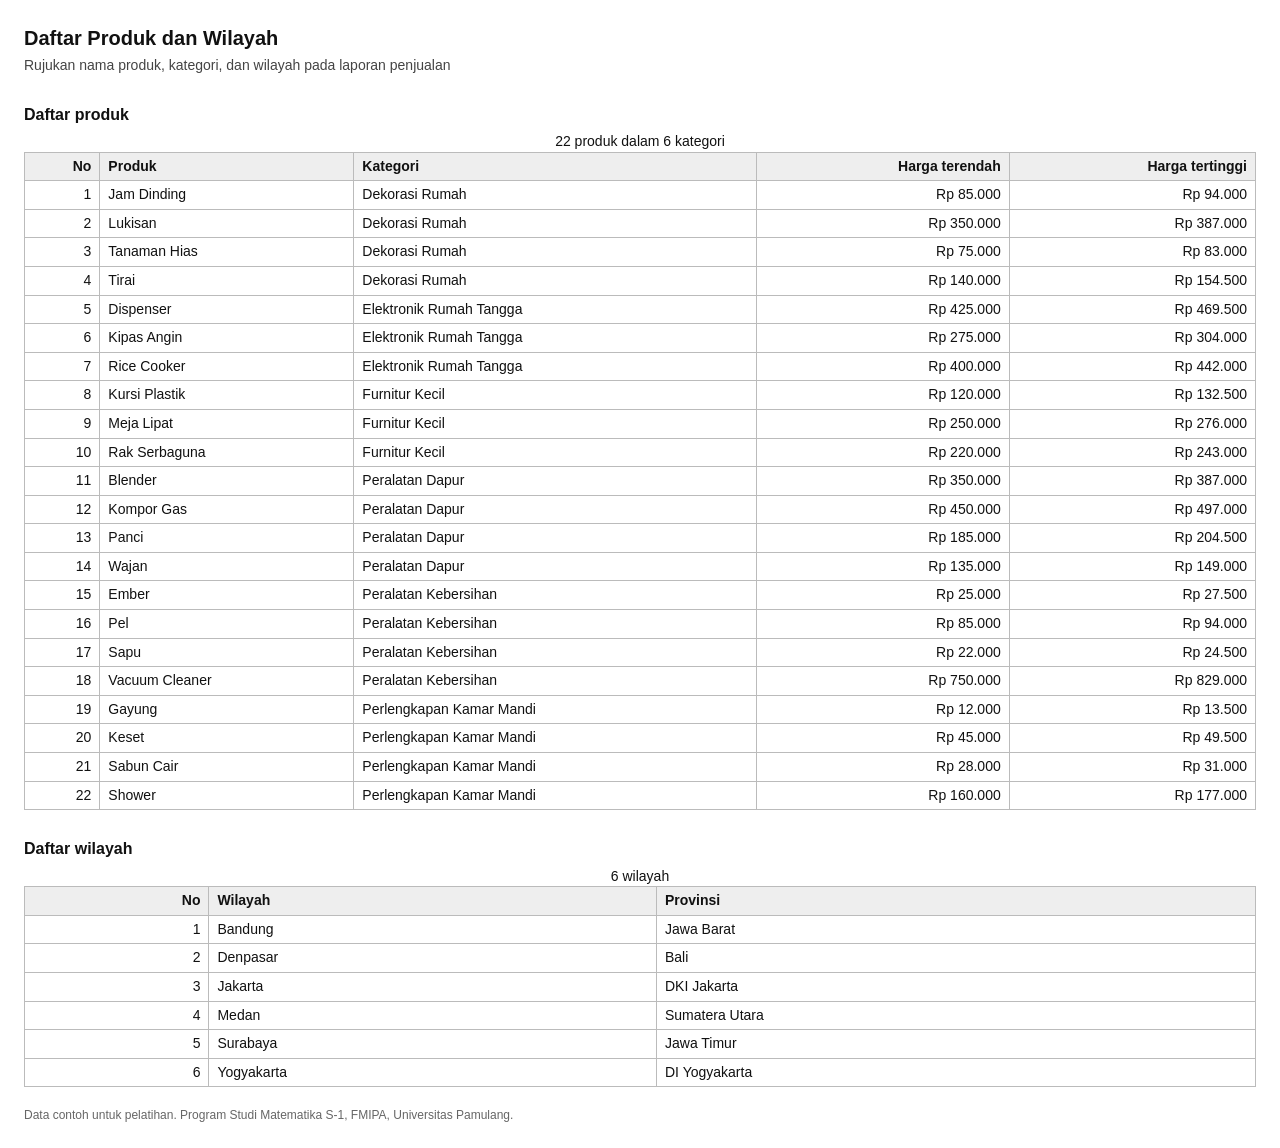
<file: daftar_produk.html>
<!DOCTYPE html>
<html lang="id">
<head>
  <meta charset="utf-8">
  <meta name="viewport" content="width=device-width, initial-scale=1">
  <title>Daftar Produk dan Wilayah</title>
  <link rel="stylesheet" href="style.css">
</head>
<body>

<h1>Daftar Produk dan Wilayah</h1>
<p class="ket">Rujukan nama produk, kategori, dan wilayah pada laporan penjualan</p>

<h2>Daftar produk</h2>
<div class="gulir">
<table id="tabel-produk">
        <caption>22 produk dalam 6 kategori</caption>
        <thead>
          <tr><th class="angka">No</th><th>Produk</th><th>Kategori</th><th class="angka">Harga terendah</th><th class="angka">Harga tertinggi</th></tr>
        </thead>
        <tbody>
          <tr><td class="angka">1</td><td>Jam Dinding</td><td>Dekorasi Rumah</td><td class="angka">Rp 85.000</td><td class="angka">Rp 94.000</td></tr>
          <tr><td class="angka">2</td><td>Lukisan</td><td>Dekorasi Rumah</td><td class="angka">Rp 350.000</td><td class="angka">Rp 387.000</td></tr>
          <tr><td class="angka">3</td><td>Tanaman Hias</td><td>Dekorasi Rumah</td><td class="angka">Rp 75.000</td><td class="angka">Rp 83.000</td></tr>
          <tr><td class="angka">4</td><td>Tirai</td><td>Dekorasi Rumah</td><td class="angka">Rp 140.000</td><td class="angka">Rp 154.500</td></tr>
          <tr><td class="angka">5</td><td>Dispenser</td><td>Elektronik Rumah Tangga</td><td class="angka">Rp 425.000</td><td class="angka">Rp 469.500</td></tr>
          <tr><td class="angka">6</td><td>Kipas Angin</td><td>Elektronik Rumah Tangga</td><td class="angka">Rp 275.000</td><td class="angka">Rp 304.000</td></tr>
          <tr><td class="angka">7</td><td>Rice Cooker</td><td>Elektronik Rumah Tangga</td><td class="angka">Rp 400.000</td><td class="angka">Rp 442.000</td></tr>
          <tr><td class="angka">8</td><td>Kursi Plastik</td><td>Furnitur Kecil</td><td class="angka">Rp 120.000</td><td class="angka">Rp 132.500</td></tr>
          <tr><td class="angka">9</td><td>Meja Lipat</td><td>Furnitur Kecil</td><td class="angka">Rp 250.000</td><td class="angka">Rp 276.000</td></tr>
          <tr><td class="angka">10</td><td>Rak Serbaguna</td><td>Furnitur Kecil</td><td class="angka">Rp 220.000</td><td class="angka">Rp 243.000</td></tr>
          <tr><td class="angka">11</td><td>Blender</td><td>Peralatan Dapur</td><td class="angka">Rp 350.000</td><td class="angka">Rp 387.000</td></tr>
          <tr><td class="angka">12</td><td>Kompor Gas</td><td>Peralatan Dapur</td><td class="angka">Rp 450.000</td><td class="angka">Rp 497.000</td></tr>
          <tr><td class="angka">13</td><td>Panci</td><td>Peralatan Dapur</td><td class="angka">Rp 185.000</td><td class="angka">Rp 204.500</td></tr>
          <tr><td class="angka">14</td><td>Wajan</td><td>Peralatan Dapur</td><td class="angka">Rp 135.000</td><td class="angka">Rp 149.000</td></tr>
          <tr><td class="angka">15</td><td>Ember</td><td>Peralatan Kebersihan</td><td class="angka">Rp 25.000</td><td class="angka">Rp 27.500</td></tr>
          <tr><td class="angka">16</td><td>Pel</td><td>Peralatan Kebersihan</td><td class="angka">Rp 85.000</td><td class="angka">Rp 94.000</td></tr>
          <tr><td class="angka">17</td><td>Sapu</td><td>Peralatan Kebersihan</td><td class="angka">Rp 22.000</td><td class="angka">Rp 24.500</td></tr>
          <tr><td class="angka">18</td><td>Vacuum Cleaner</td><td>Peralatan Kebersihan</td><td class="angka">Rp 750.000</td><td class="angka">Rp 829.000</td></tr>
          <tr><td class="angka">19</td><td>Gayung</td><td>Perlengkapan Kamar Mandi</td><td class="angka">Rp 12.000</td><td class="angka">Rp 13.500</td></tr>
          <tr><td class="angka">20</td><td>Keset</td><td>Perlengkapan Kamar Mandi</td><td class="angka">Rp 45.000</td><td class="angka">Rp 49.500</td></tr>
          <tr><td class="angka">21</td><td>Sabun Cair</td><td>Perlengkapan Kamar Mandi</td><td class="angka">Rp 28.000</td><td class="angka">Rp 31.000</td></tr>
          <tr><td class="angka">22</td><td>Shower</td><td>Perlengkapan Kamar Mandi</td><td class="angka">Rp 160.000</td><td class="angka">Rp 177.000</td></tr>
        </tbody>
      </table>
</div>

<h2>Daftar wilayah</h2>
<div class="gulir">
<table id="tabel-wilayah">
        <caption>6 wilayah</caption>
        <thead>
          <tr><th class="angka">No</th><th>Wilayah</th><th>Provinsi</th></tr>
        </thead>
        <tbody>
          <tr><td class="angka">1</td><td>Bandung</td><td>Jawa Barat</td></tr>
          <tr><td class="angka">2</td><td>Denpasar</td><td>Bali</td></tr>
          <tr><td class="angka">3</td><td>Jakarta</td><td>DKI Jakarta</td></tr>
          <tr><td class="angka">4</td><td>Medan</td><td>Sumatera Utara</td></tr>
          <tr><td class="angka">5</td><td>Surabaya</td><td>Jawa Timur</td></tr>
          <tr><td class="angka">6</td><td>Yogyakarta</td><td>DI Yogyakarta</td></tr>
        </tbody>
      </table>
</div>

<footer>Data contoh untuk pelatihan. Program Studi Matematika S-1, FMIPA, Universitas Pamulang.</footer>

</body>
</html>
</file>
<file: style.css>
body { font-family: Arial, Helvetica, sans-serif; font-size: 14px; color: #111; margin: 24px; line-height: 1.4; }
h1 { font-size: 20px; margin: 0 0 4px; }
h2 { font-size: 16px; margin: 28px 0 6px; }
p.ket { margin: 0 0 16px; color: #444; }
.gulir { overflow-x: auto; }
table { border-collapse: collapse; width: 100%; }
th, td { border: 1px solid #bbb; padding: 4px 8px; text-align: left; white-space: nowrap; }
th { background: #eee; }
td.angka, th.angka { text-align: right; }
footer { margin-top: 20px; color: #666; font-size: 12px; }
</file>
